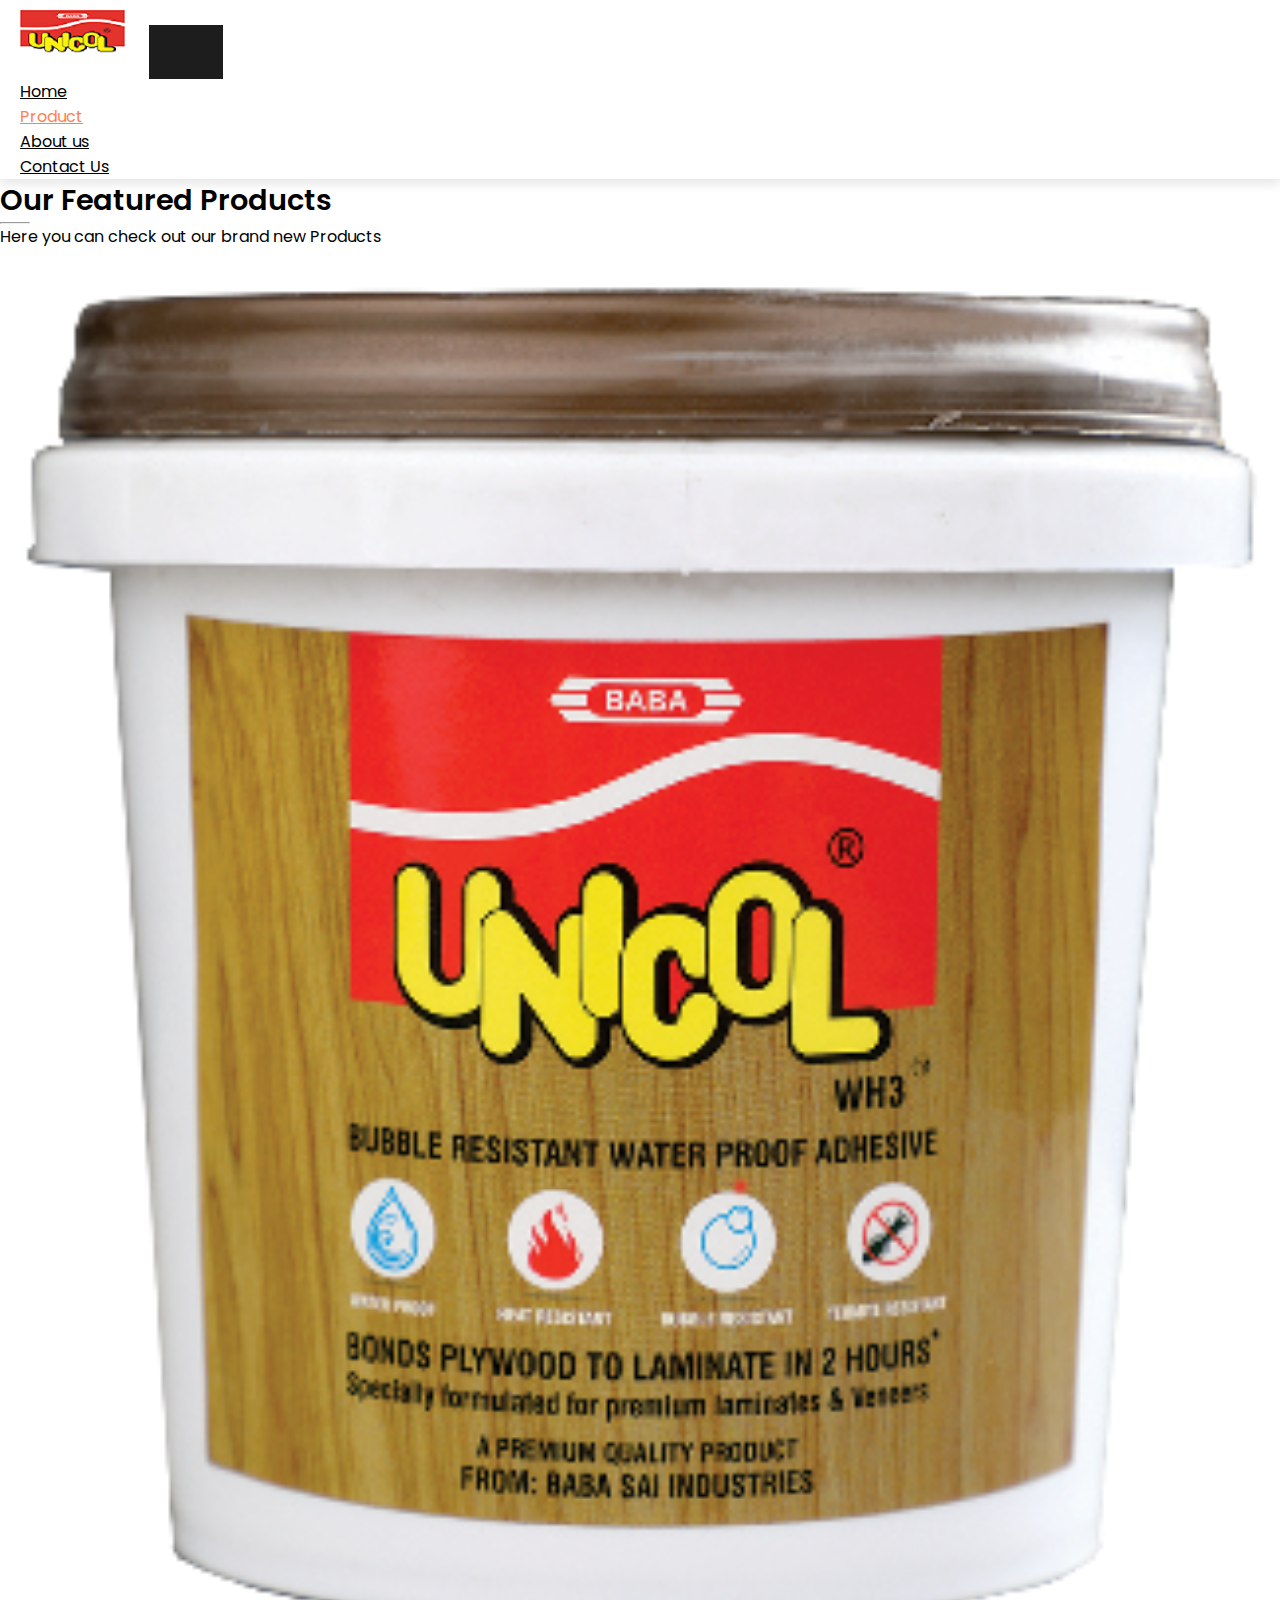
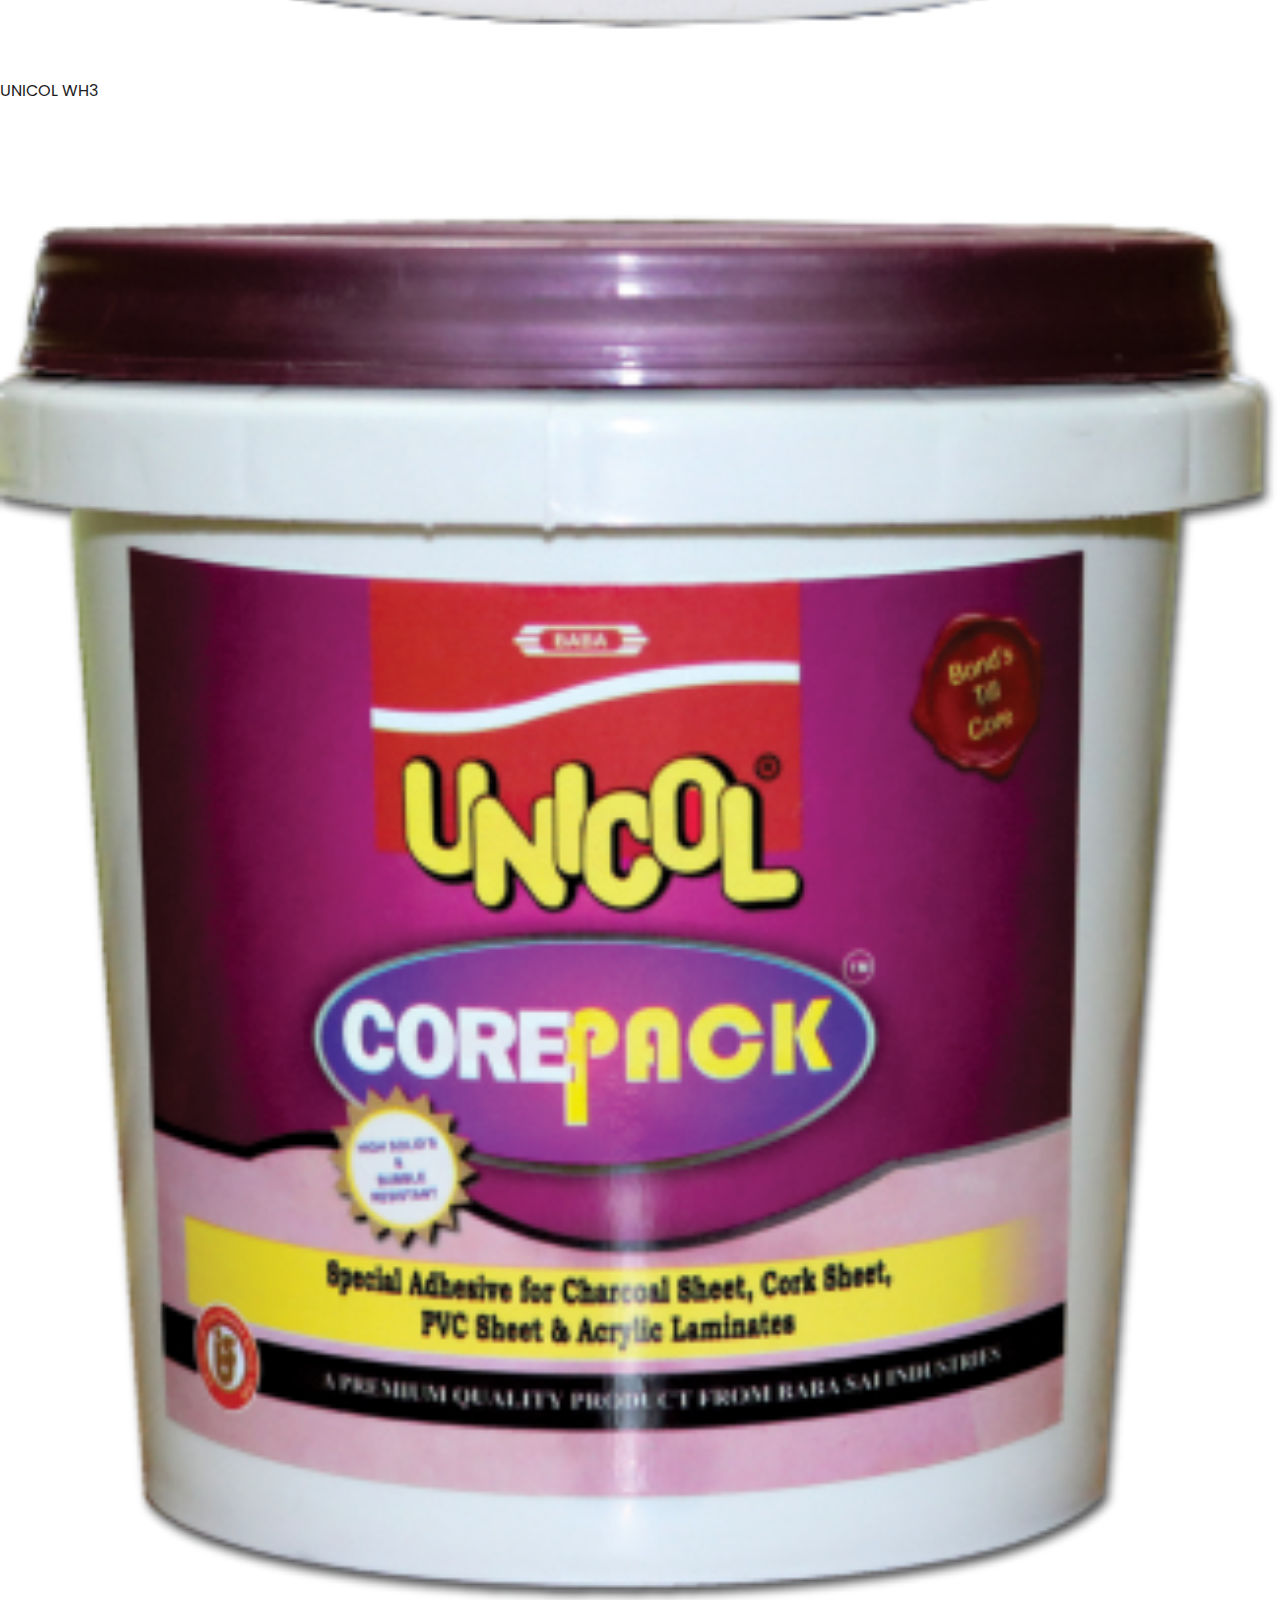
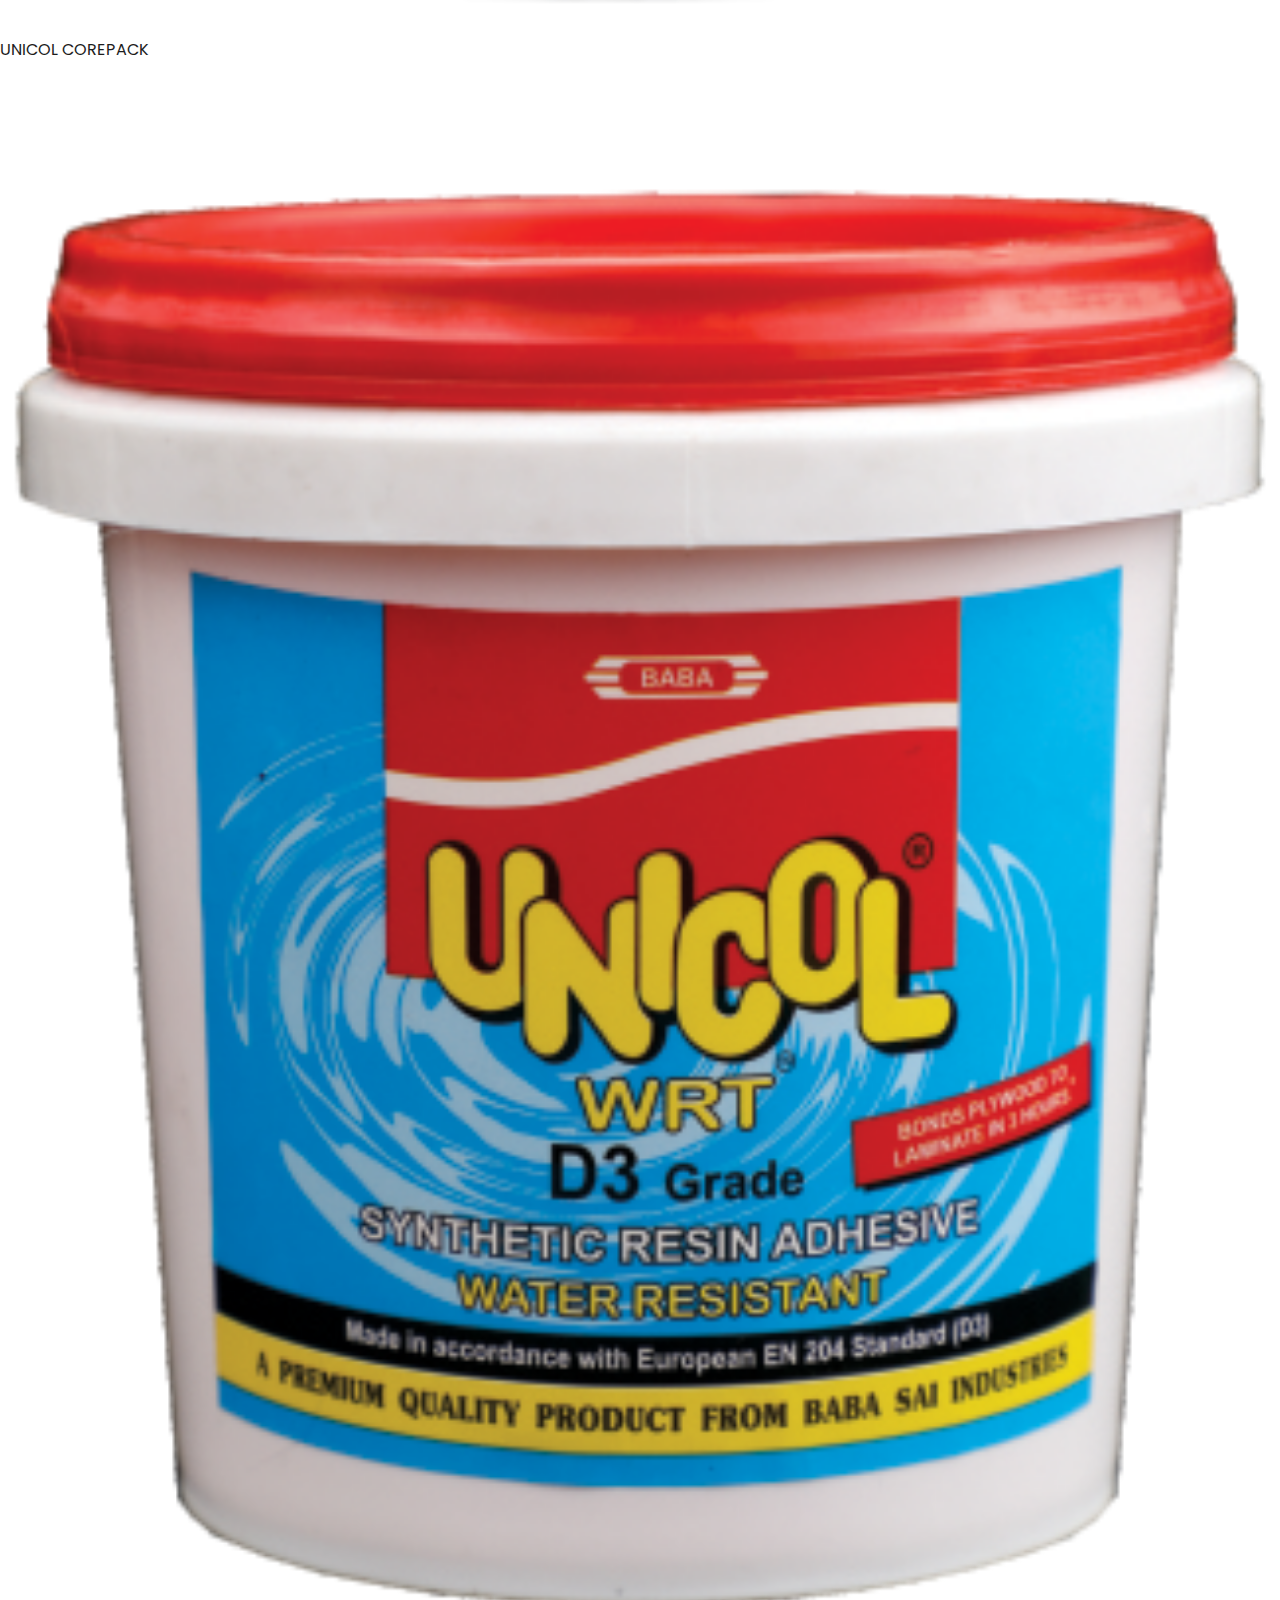
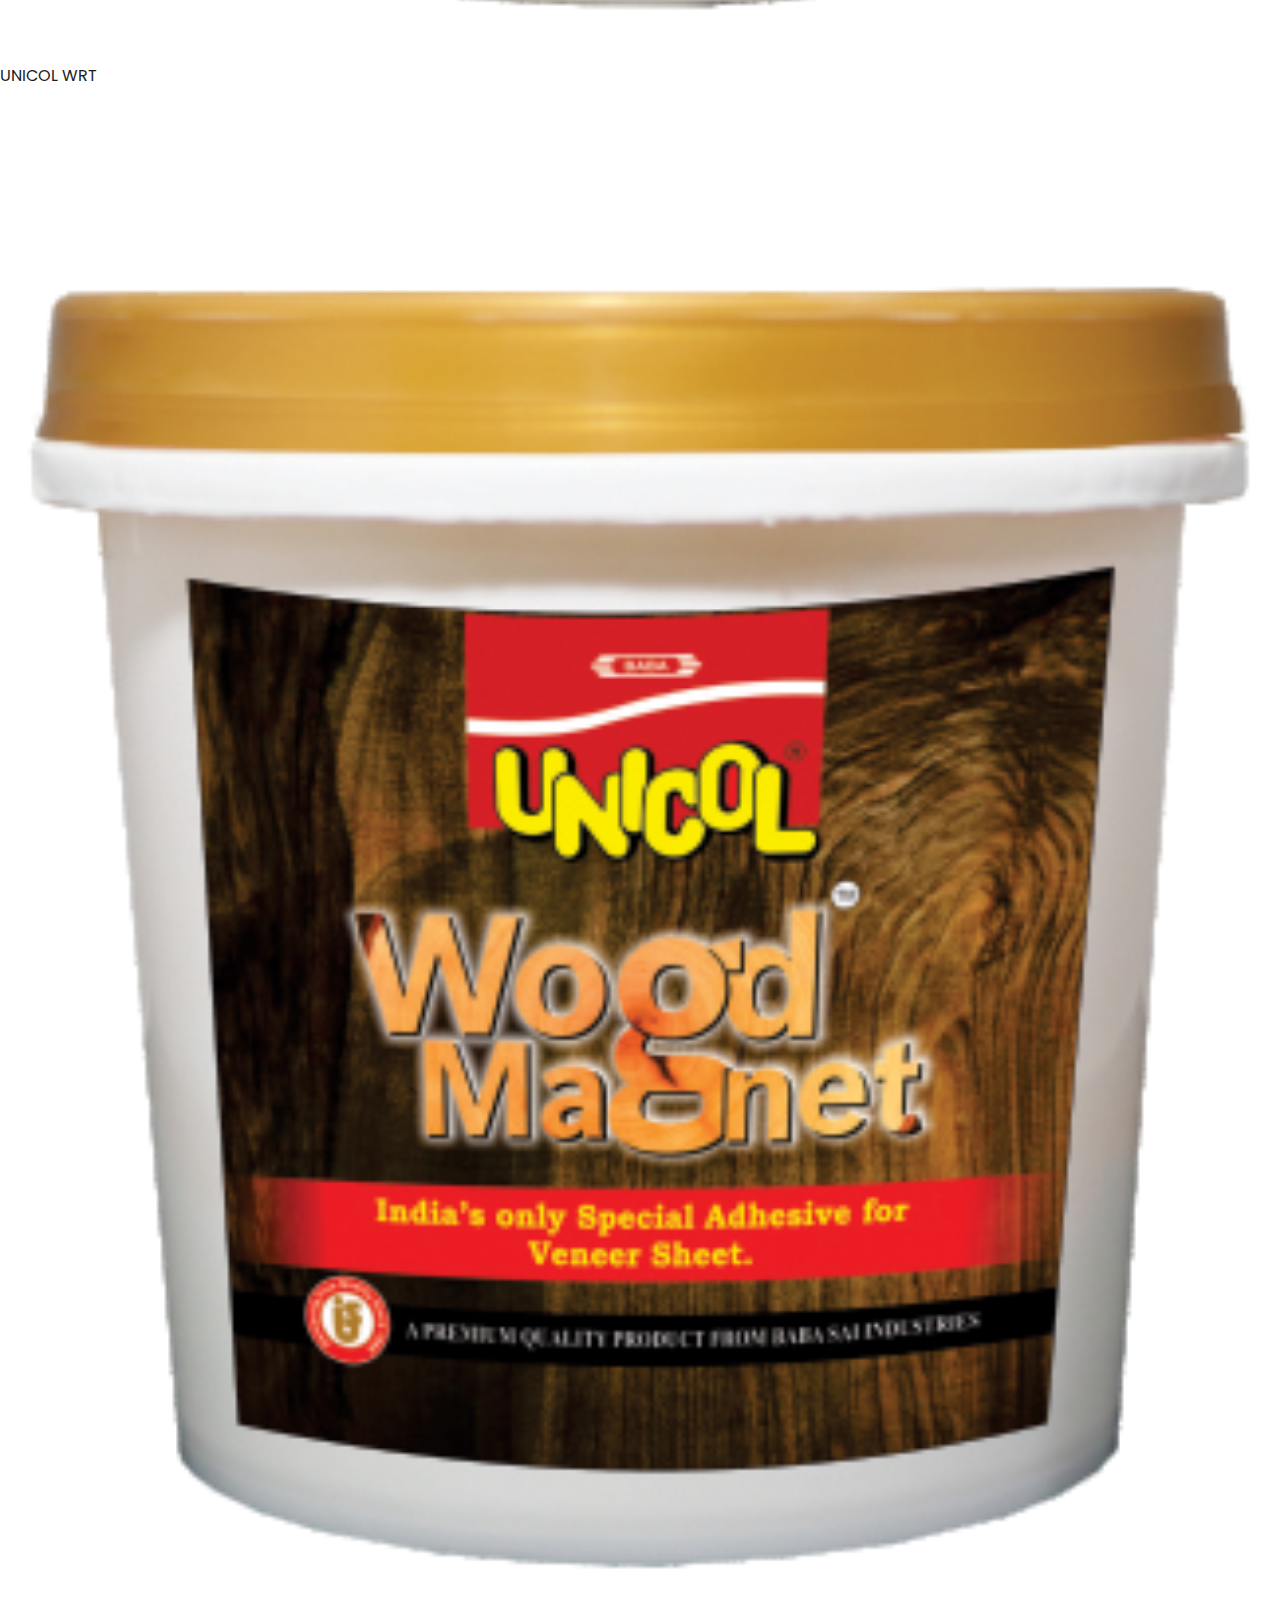
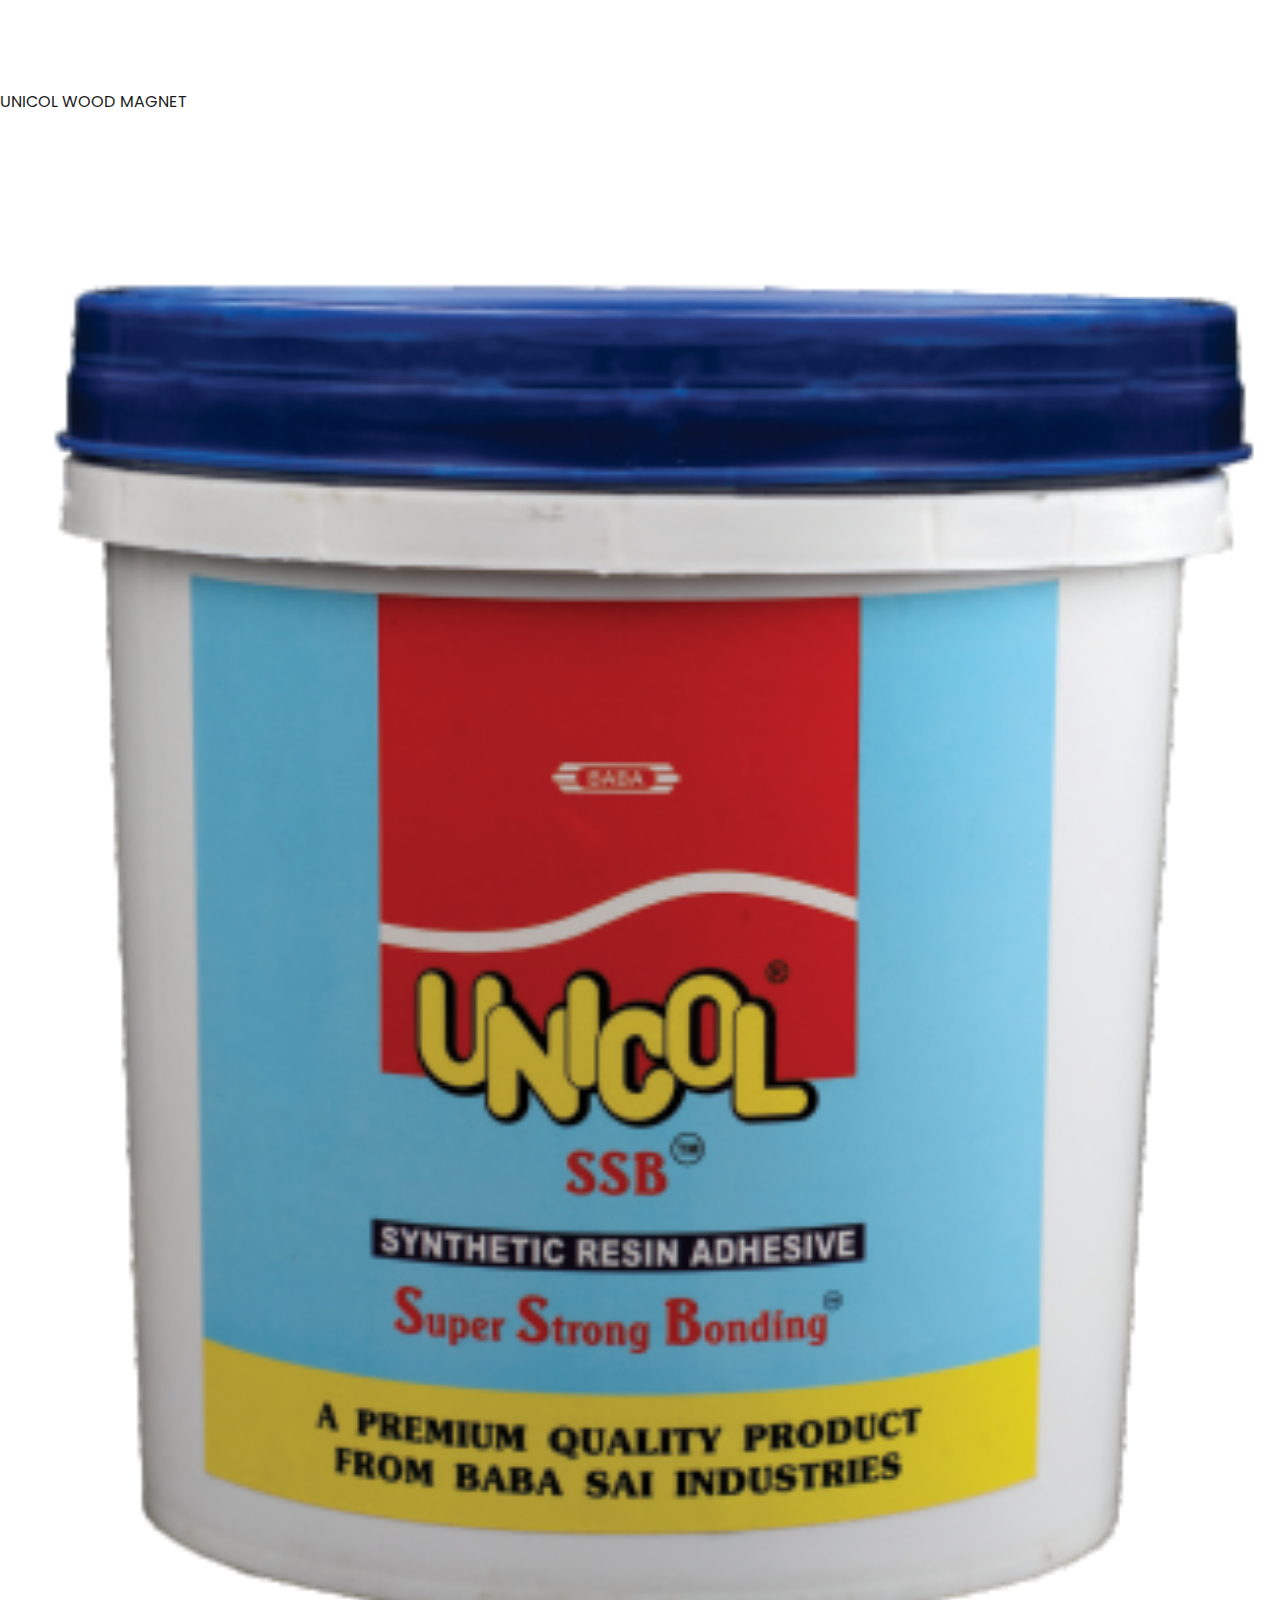
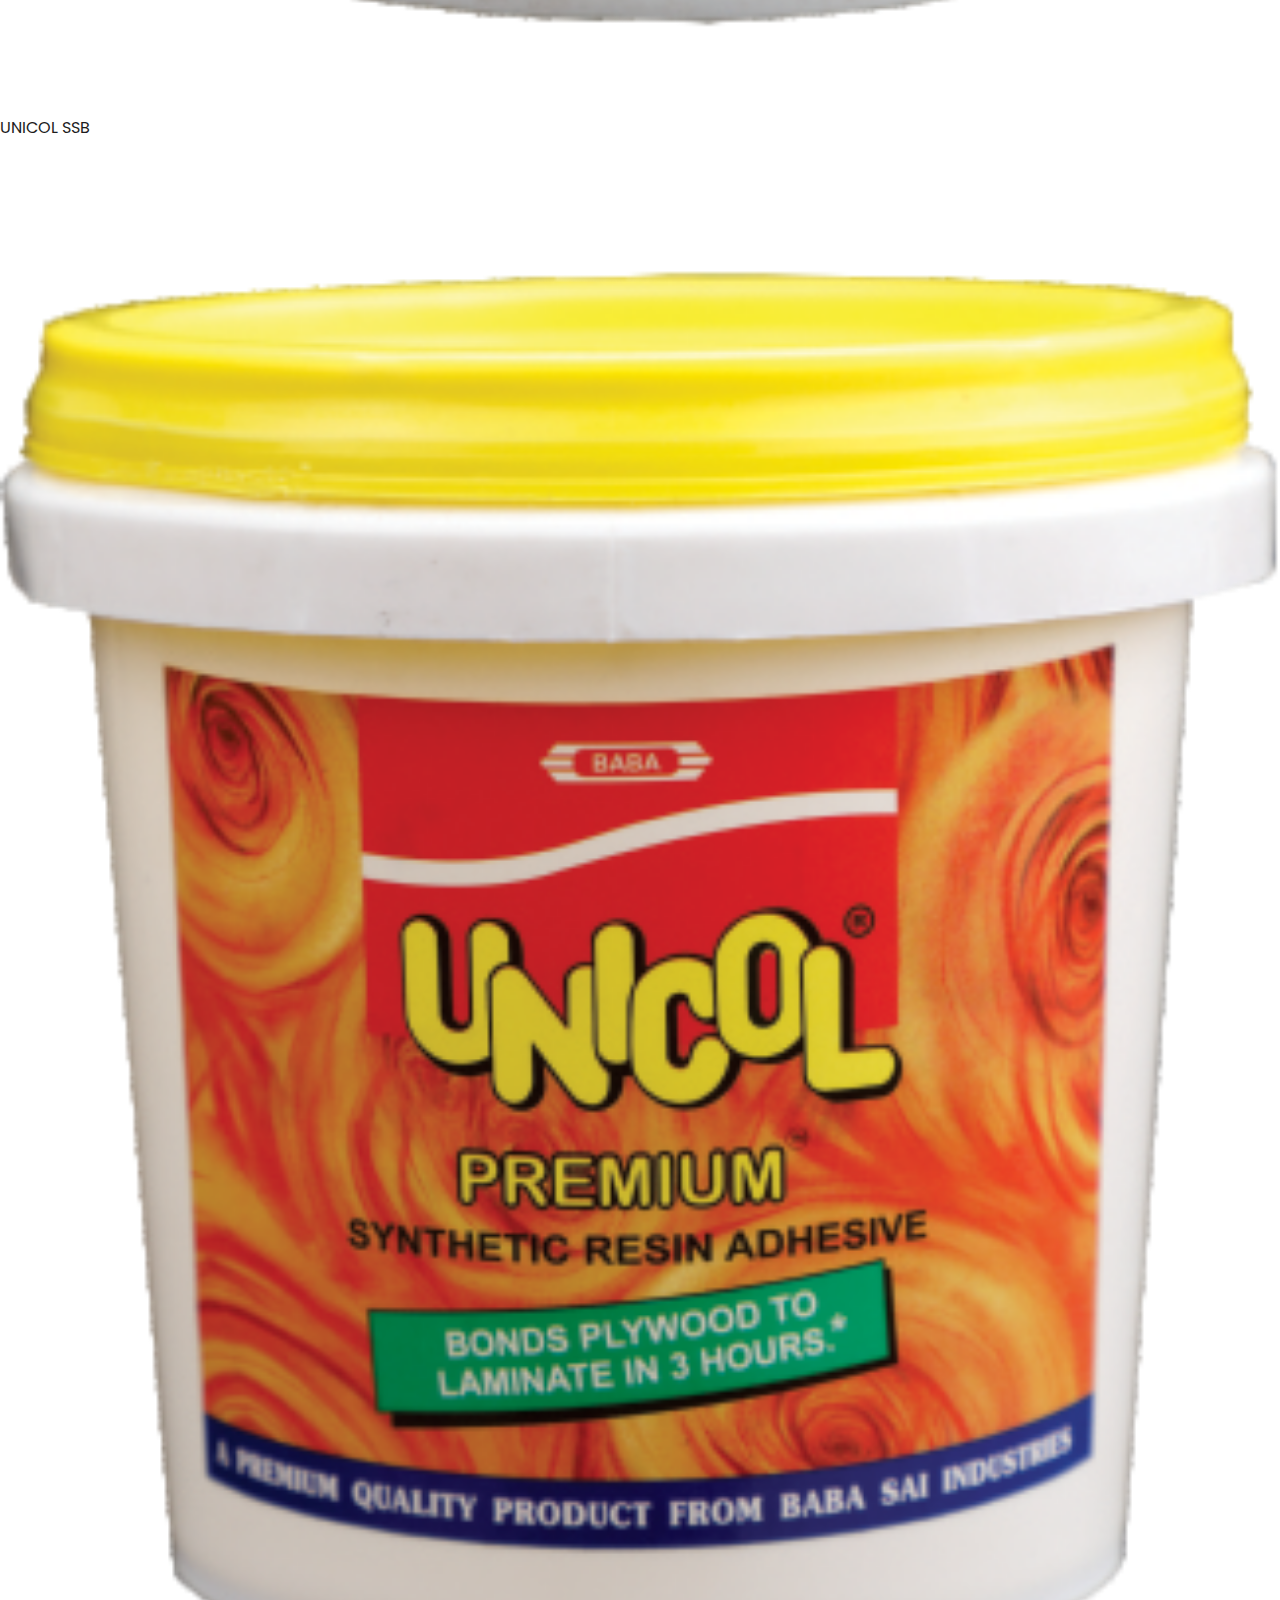
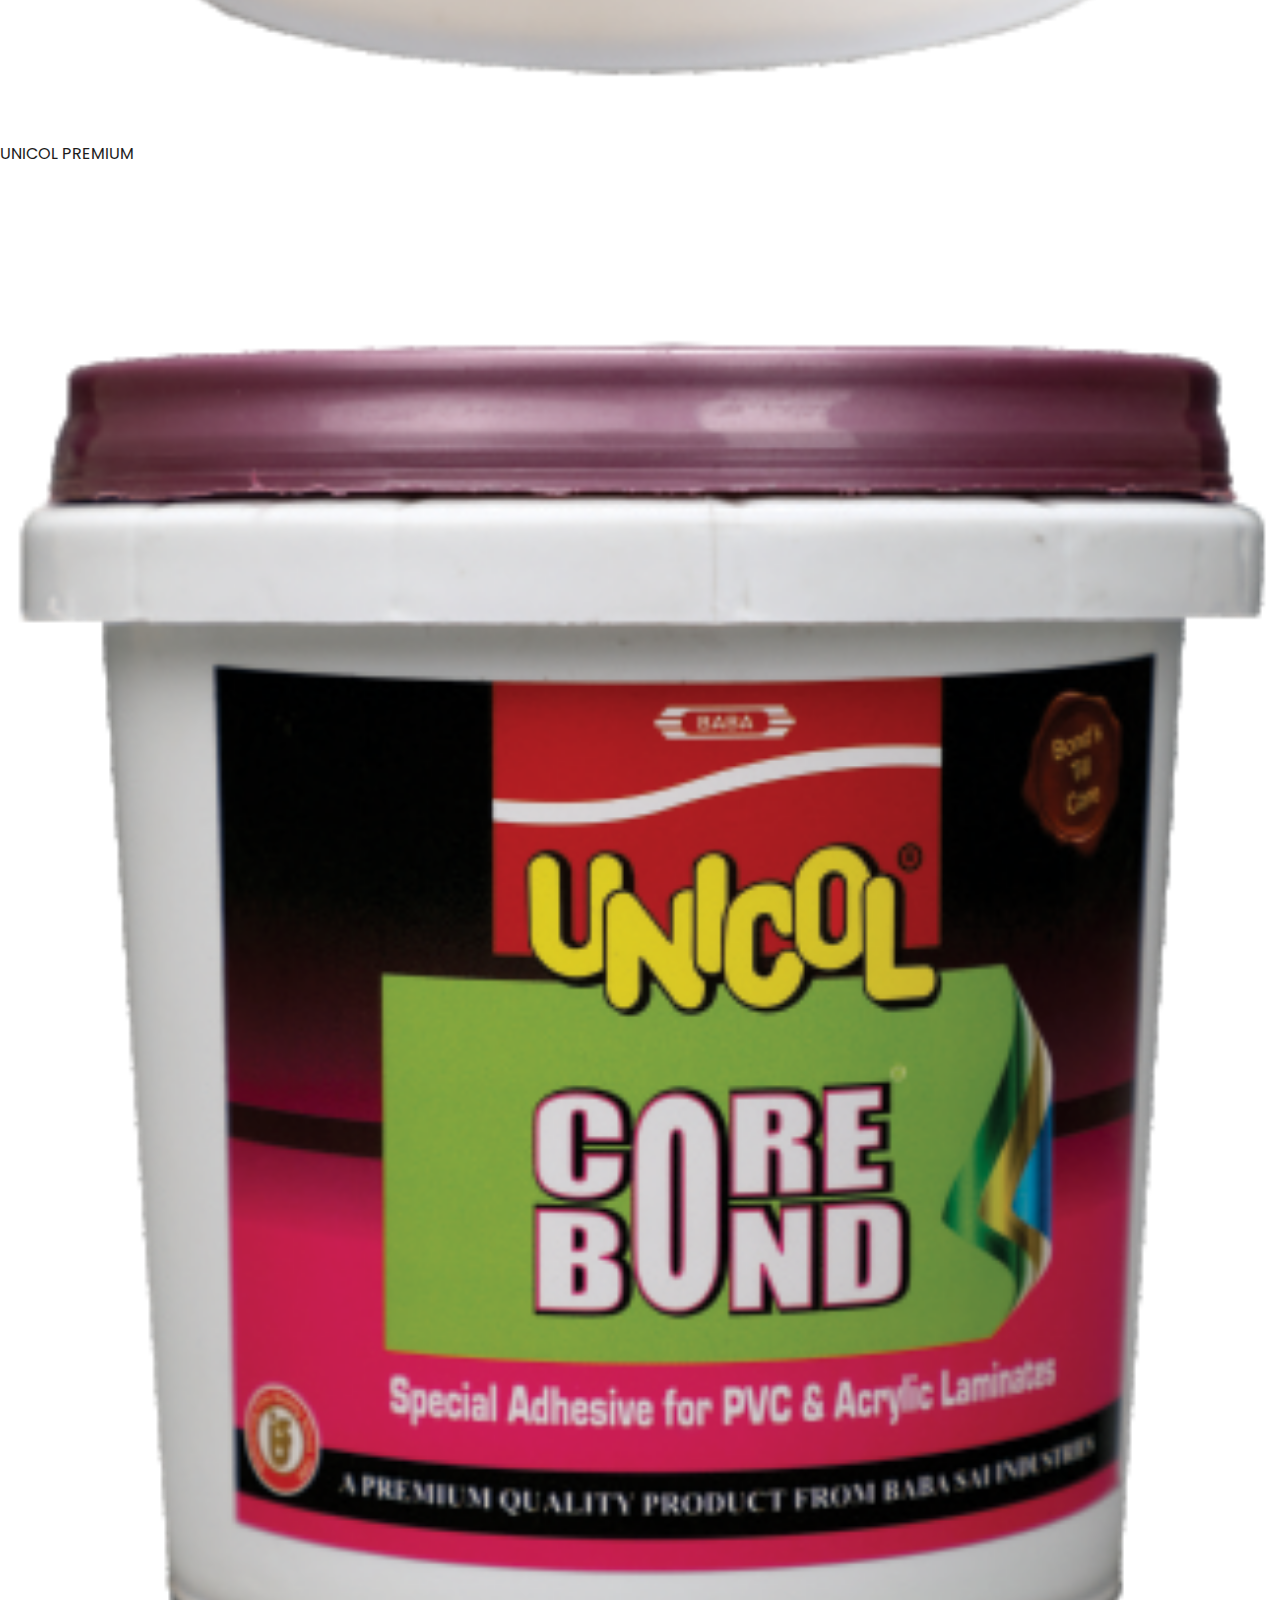
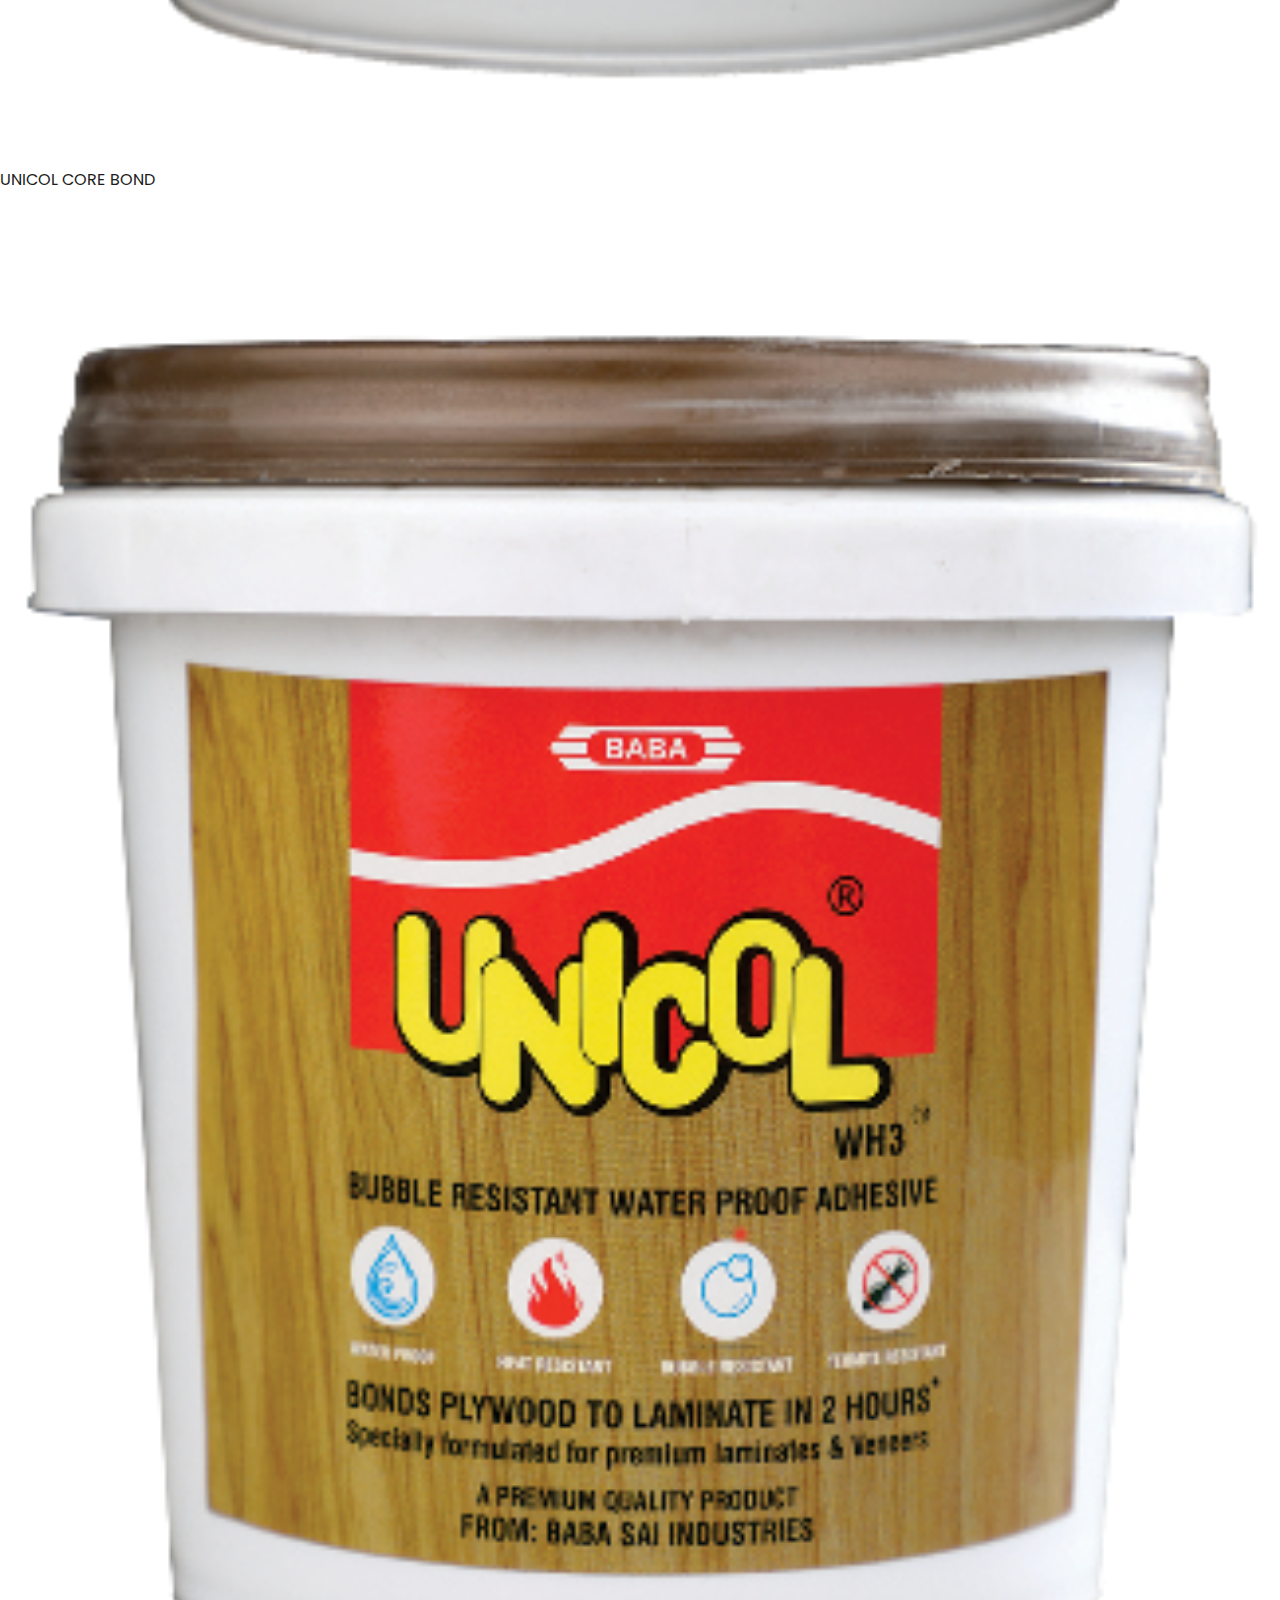
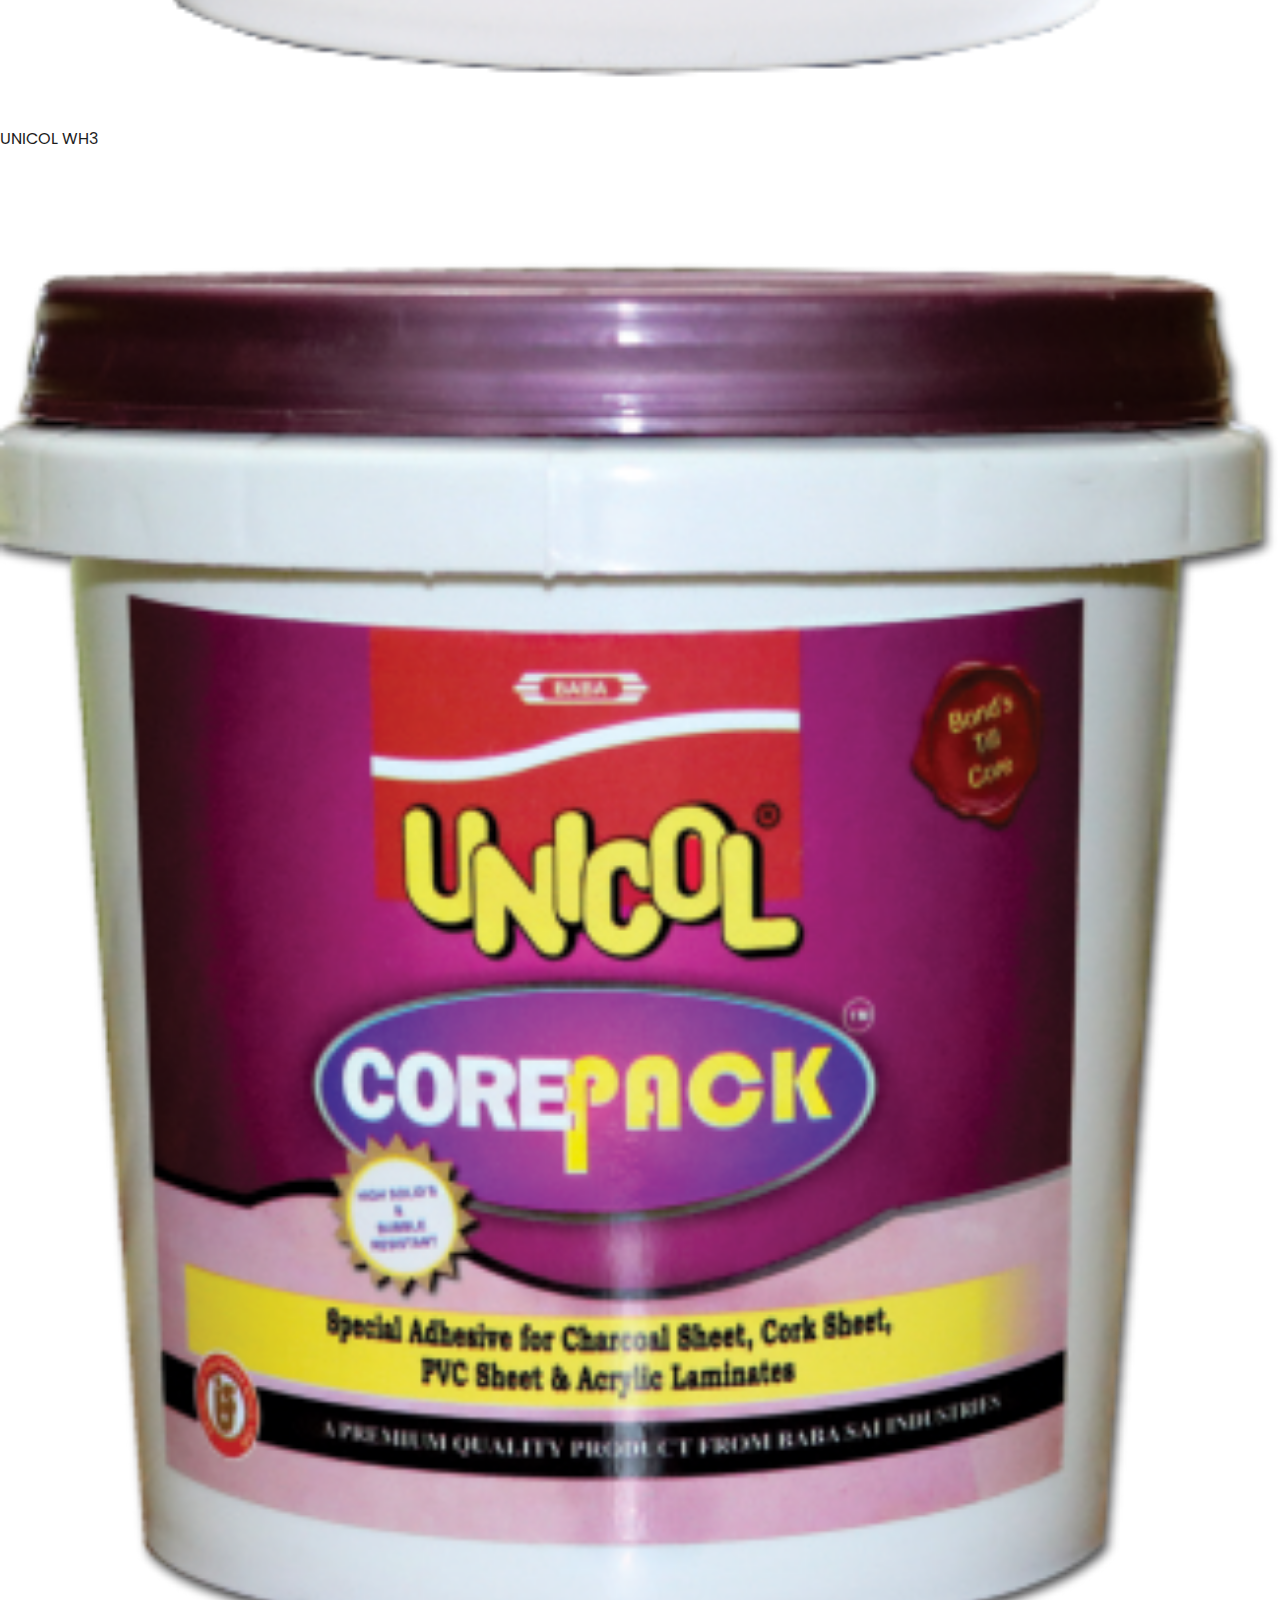
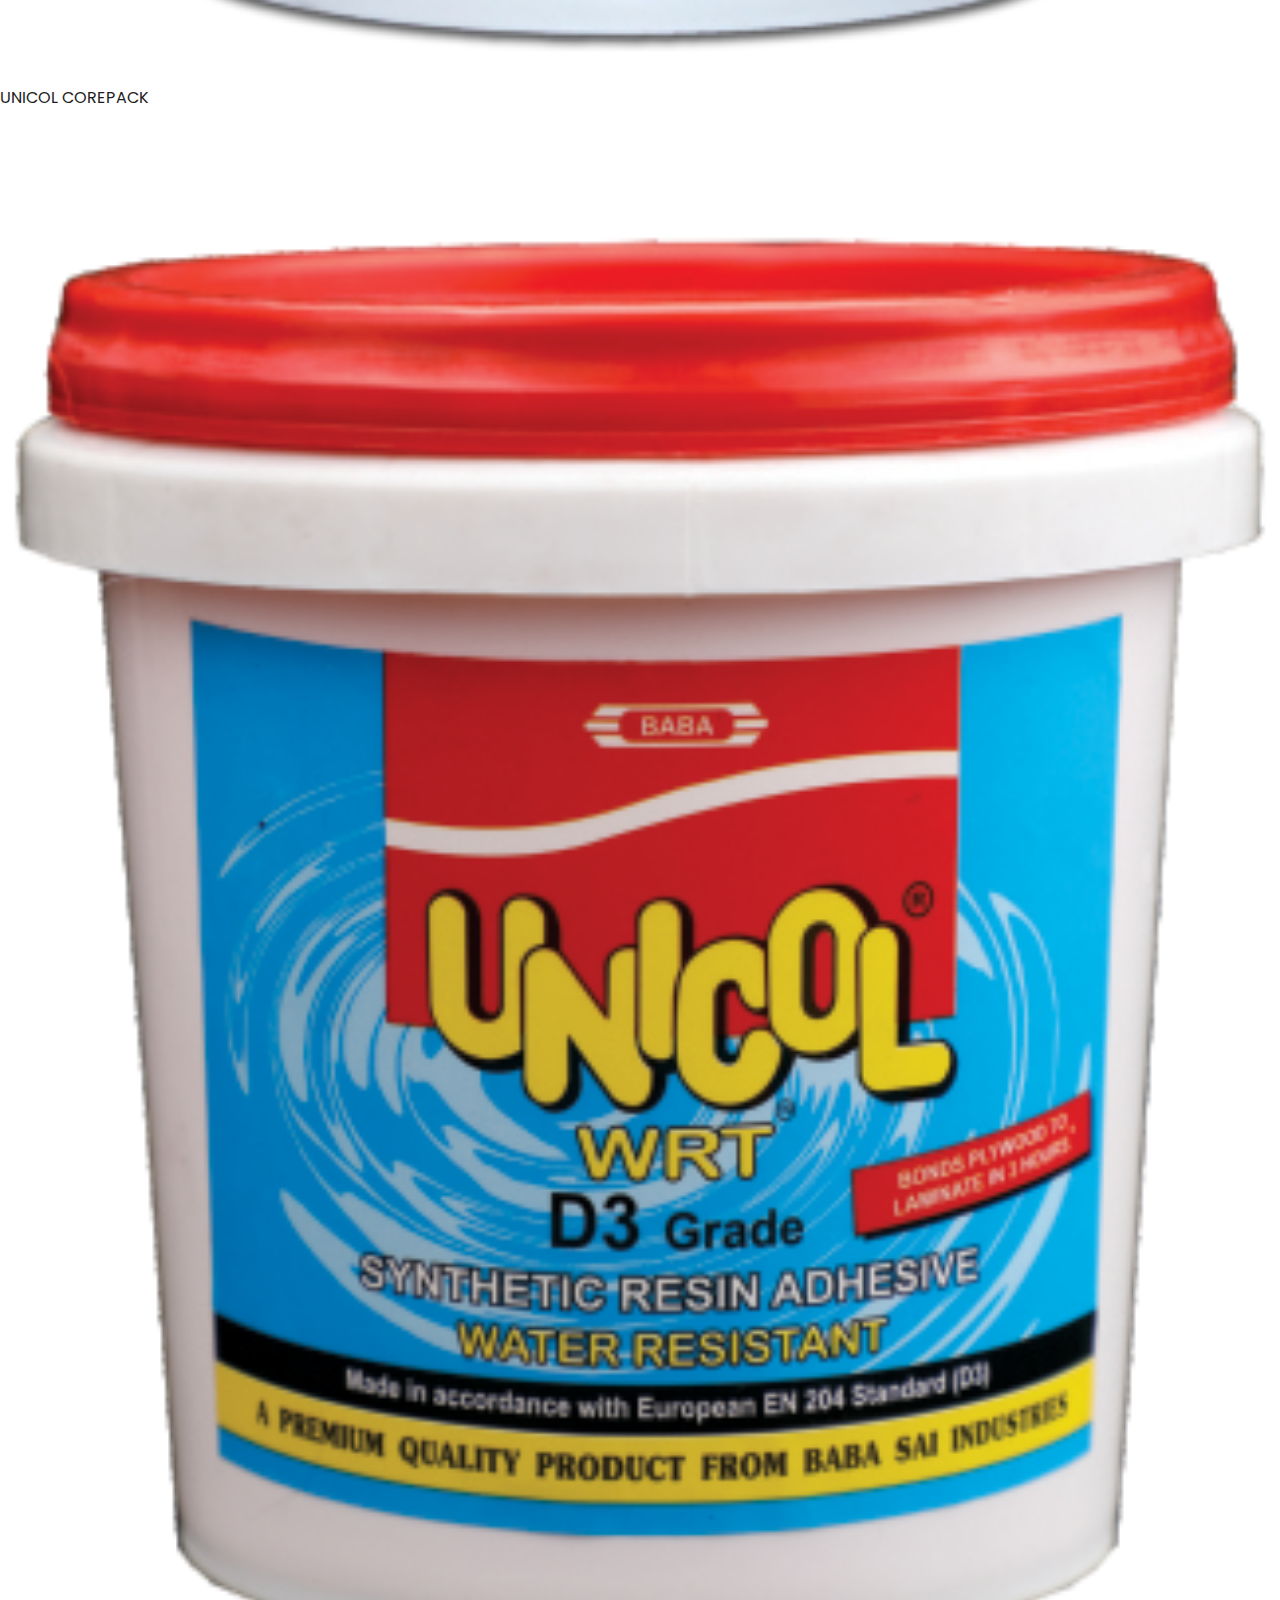
<file: OK/shop.html>
<!DOCTYPE html>
<html lang="en">
<head>
        <meta charset="UTF-8">
        <meta http-equiv="X-UA-Compatible" content="IE=edge">
        <meta name="viewport" content="width=device-width, initial-scale=1.0">
        <title>SHOP</title>
        
        <link rel="stylesheet" href="https://stackpath.bootstrapcdn.com/bootstrap/4.1.3/css/bootstrap.min.css" integrity="sha384-MCw98/SFnGE8fJT3GXwEOngsV7Zt27NXFoaoApmYm81iuXoPkFOJwJ8ERdknLPMO" crossorigin="anonymous">
        
        <link rel="stylesheet" href="https://pro.fontawesome.com/releases/v5.10.0/css/all.css" integrity="sha384-AYmEC3Yw5cVb3ZcuHtOA93w35dYTsvhLPVnYs9eStHfGJvOvKxVfELGroGkvsg+p" crossorigin="anonymous"/>

        <link rel="stylesheet" href="css/style.css">
        
        <style>
            
            .product img{
                width: 100%;
                height: auto;
                box-sizing: border-box;
                object-fit: cover;

            }

            #Featured > div.row.mx-auto.container > nav > ul > li.page-item.active > a{
                background-color: black;
            }
            #Featured > div.row.mx-auto.container > nav > ul > li:nth-child(n):hover>a{
                background-color: coral;
                color: white;
            }

            .pagination a{
                color: black;
            }
             
        </style>
</head>
<body>

    <!--NAVIGATION-->
    <nav class="navbar navbar-expand-lg navbar-light bg-white py-3 fixed-top">
        <div class="container">
          <img src="img/logo4.png" alt="">
          <button class="navbar-toggler" type="button" data-bs-toggle="collapse" data-bs-target="#navbarSupportedContent" aria-controls="navbarSupportedContent" aria-expanded="false" aria-label="Toggle navigation">
            <span><i id ="bar" class="fas fa-bars"></i></span>
          </button>
          <div class="collapse navbar-collapse" id="navbarSupportedContent">
            <ul class="navbar-nav ml-auto">
             
              <li class="nav-item">
                <a class="nav-link" href="index.html">Home</a>
              </li>

              <li class="nav-item">
                <a class="nav-link active" href="shop.html">Product</a>
              </li>

              <li class="nav-item">
                <a class="nav-link" href="about.html">About us</a>
              </li>
<!-- 
              <li class="nav-item">
                <a class="nav-link" href="#">About us</a>
              </li> -->

              <li class="nav-item">
                <a class="nav-link" href="contact.html">Contact Us</a>
              </li>

              <!-- <li class="nav-item">
                <i class="fas fa-search"></i>
                <a href="cart.html"><i class="fas fa-shopping-cart"></i></a>
              </li> -->
             
          </div>
        </div>
      </nav>

      <section id ="Featured" class="my-5 py-5">
        <div class="container mt-5 py-5">
          <h2 class="font-weight-bold">Our Featured Products</h2> 
          <hr>
          <p>Here you can check out our brand new Products</p>
        </div>
      <div class="row mx-auto container">
      <div onclick="window.location.href='UNICOL WH3.html';"class="product text-center col-lg-3 col-md-4 col-12">
      <img class="img-fluid mb-3" src="img/Box 1.png" alt="">
      <div class= "star">
              <i class="fas fa-star"></i>
              <i class="fas fa-star"></i>
              <i class="fas fa-star"></i>
              <i class="fas fa-star"></i>
              <i class="fas fa-star"></i>
      </div>
          <h5 class="product name">UNICOL WH3</h5>
      
          <button class="buy-button">Buy now</button>
      </div>
      <div onclick="window.location.href='UNICOLCOREPACK.html'; "class="product text-center col-lg-3 col-md-4 col-12">
      <img class="img-fluid mb-3" src="img/Box 2.png" alt="">
      <div class= "star">
            <i class="fas fa-star"></i>
            <i class="fas fa-star"></i>
            <i class="fas fa-star"></i>
            <i class="fas fa-star"></i>
            <i class="fas fa-star"></i>
      </div>
      <h5 class="product name">UNICOL COREPACK </h5>

      <button class="buy-button">Buy now</button>
      </div>
      <div onclick="window.location.href='UNICOLWRT.html';"class="product text-center col-lg-3 col-md-4 col-12">
      <img class="img-fluid mb-3" src="img/Box 3.png" alt="">
      <div class= "star">
          <i class="fas fa-star"></i>
          <i class="fas fa-star"></i>
          <i class="fas fa-star"></i>
          <i class="fas fa-star"></i>
          <i class="fas fa-star"></i>
      </div>
      <h5 class="product name">UNICOL WRT</h5>
  
      <button class="buy-button">Buy now</button>
    </div>
    <div onclick="window.location.href='UNICOLWOODMAGNET.html';"class="product text-center col-lg-3 col-md-4 col-12">
      <img class="img-fluid mb-3" src="img/Box 4.png" alt="">
      <div class= "star">
        <i class="fas fa-star"></i>
        <i class="fas fa-star"></i>
        <i class="fas fa-star"></i>
        <i class="fas fa-star"></i>
    </div>
    <h5 class="product name">UNICOL WOOD MAGNET</h5>
    <button class="buy-button">Buy now</button>
    </div>
    <div onclick="window.location.href='UNICOLSSB.html';"class="product text-center col-lg-3 col-md-4 col-12">
        <img class="img-fluid mb-3" src="img/Box 5.png" alt="">
        <div class= "star">
                <i class="fas fa-star"></i>
                <i class="fas fa-star"></i>
                <i class="fas fa-star"></i>
                <i class="fas fa-star"></i>
                <i class="fas fa-star"></i>
        </div>
            <h5 class="product name">UNICOL SSB</h5>
        
            <button class="buy-button">Buy now</button>
        </div>
        <div onclick="window.location.href='UNICOLPREMIUM.html';"class="product text-center col-lg-3 col-md-4 col-12">
        <img class="img-fluid mb-3" src="img/Box 6.png" alt="">
        <div class= "star">
              <i class="fas fa-star"></i>
              <i class="fas fa-star"></i>
              <i class="fas fa-star"></i>
              <i class="fas fa-star"></i>
              <i class="fas fa-star"></i>
        </div>
        <h5 class="product name">UNICOL PREMIUM</h5>
    
        <button class="buy-button">Buy now</button>
        </div>
        <div onclick="window.location.href='UNICOLCOREBOND.html';"class="product text-center col-lg-3 col-md-4 col-12">
        <img class="img-fluid mb-3" src="img/Box 7.png" alt="">
        <div class= "star">
            <i class="fas fa-star"></i>
            <i class="fas fa-star"></i>
            <i class="fas fa-star"></i>
            <i class="fas fa-star"></i>
            <i class="fas fa-star"></i>
        </div>
        <h5 onclick="window.location.href='UNICOL CORE BOND.html';"class="product name">UNICOL CORE BOND</h5>
    
        <button class="buy-button">Buy now</button>
      </div>
      <div onclick="window.location.href='UNICOLCOREBOND.html';"class="product text-center col-lg-3 col-md-4 col-12">
        <img class="img-fluid mb-3" src="img/Box 1.png" alt="">
        <div class= "star">
          <i class="fas fa-star"></i>
          <i class="fas fa-star"></i>
          <i class="fas fa-star"></i>
          <i class="fas fa-star"></i>
      </div>
      <h5 class="product name">UNICOL WH3</h5>
  
      <button class="buy-button">Buy now</button>
      </div>
      <div class="product text-center col-lg-3 col-md-4 col-12">
        <img class="img-fluid mb-3" src="img/Box 2.png" alt="">
        <div class= "star">
                <i class="fas fa-star"></i>
                <i class="fas fa-star"></i>
                <i class="fas fa-star"></i>
                <i class="fas fa-star"></i>
                <i class="fas fa-star"></i>
        </div>
            <h5 class="product name">UNICOL COREPACK</h5>
        
            <button class="buy-button">Buy now</button>
        </div>
        <div class="product text-center col-lg-3 col-md-4 col-12">
        <img class="img-fluid mb-3" src="img/Box 3.png" alt="">
        <div class= "star">
              <i class="fas fa-star"></i>
              <i class="fas fa-star"></i>
              <i class="fas fa-star"></i>
              <i class="fas fa-star"></i>
              <i class="fas fa-star"></i>
        </div>
        <h5 class="product name">UNICOL WRT</h5>
    
        <button class="buy-button">Buy now</button>
        </div>
        <div class="product text-center col-lg-3 col-md-4 col-12">
        <img class="img-fluid mb-3" src="img/Box 4.png" alt="">
        <div class= "star">
            <i class="fas fa-star"></i>
            <i class="fas fa-star"></i>
            <i class="fas fa-star"></i>
            <i class="fas fa-star"></i>
            <i class="fas fa-star"></i>
        </div>
        <h5 class="product name">UNICOL WOOD MAGNET</h5>
    
        <button class="buy-button">Buy now</button>
      </div>
      <div class="product text-center col-lg-3 col-md-4 col-12">
        <img class="img-fluid mb-3" src="img/Box 5.png" alt="">
        <div class= "star">
          <i class="fas fa-star"></i>
          <i class="fas fa-star"></i>
          <i class="fas fa-star"></i>
          <i class="fas fa-star"></i>
      </div>
      <h5 class="product name">UNICOL SSB</h5>
  
      <button class="buy-button">Buy now</button>
      </div>
      <div class="product text-center col-lg-3 col-md-4 col-12">
        <img class="img-fluid mb-3" src="img/Box 6.png" alt="">
        <div class= "star">
                <i class="fas fa-star"></i>
                <i class="fas fa-star"></i>
                <i class="fas fa-star"></i>
                <i class="fas fa-star"></i>
                <i class="fas fa-star"></i>
        </div>
            <h5 class="product name">UNICOL PREMIUM</h5>
        
            <button class="buy-button">Buy now</button>
        </div>
        <div class="product text-center col-lg-3 col-md-4 col-12">
        <img class="img-fluid mb-3" src="img/Box 7.png" alt="">
        <div class= "star">
              <i class="fas fa-star"></i>
              <i class="fas fa-star"></i>
              <i class="fas fa-star"></i>
              <i class="fas fa-star"></i>
              <i class="fas fa-star"></i>
        </div>
        <h5 class="product name">UNICOL COREBOND</h5>
    
        <button class="buy-button">Buy now</button>
        </div>
        <div class="product text-center col-lg-3 col-md-4 col-12">
        <img class="img-fluid mb-3" src="img/Box 1.png" alt="">
        <div class= "star">
            <i class="fas fa-star"></i>
            <i class="fas fa-star"></i>
            <i class="fas fa-star"></i>
            <i class="fas fa-star"></i>
            <i class="fas fa-star"></i>
        </div>
        <h5 class="product name">UNICOL WH3</h5>
    
        <button class="buy-button">Buy now</button>
      </div>
      <div class="product text-center col-lg-3 col-md-4 col-12">
        <img class="img-fluid mb-3" src="img/Box 2.png" alt="">
        <div class= "star">
          <i class="fas fa-star"></i>
          <i class="fas fa-star"></i>
          <i class="fas fa-star"></i>
          <i class="fas fa-star"></i>
      </div>
      <h5 class="product name">UNICOL COREPACK</h5>
  
      <button class="buy-button">Buy now</button>
      </div>
      <div class="product text-center col-lg-3 col-md-4 col-12">
        <img class="img-fluid mb-3" src="img/Box 3.png" alt="">
        <div class= "star">
                <i class="fas fa-star"></i>
                <i class="fas fa-star"></i>
                <i class="fas fa-star"></i>
                <i class="fas fa-star"></i>
                <i class="fas fa-star"></i>
        </div>
            <h5 class="product name">UNICOL WRT </h5>
        
            <button class="buy-button">Buy now</button>
        </div>
        <div class="product text-center col-lg-3 col-md-4 col-12">
        <img class="img-fluid mb-3" src="img/Box 4.png" alt="">
        <div class= "star">
              <i class="fas fa-star"></i>
              <i class="fas fa-star"></i>
              <i class="fas fa-star"></i>
              <i class="fas fa-star"></i>
              <i class="fas fa-star"></i>
        </div>
        <h5 class="product name">UNICOL WOOD MAGNET</h5>
    
        <button class="buy-button">Buy now</button>
        </div>
        <div class="product text-center col-lg-3 col-md-4 col-12">
        <img class="img-fluid mb-3" src="img/Box 5.png" alt="">
        <div class= "star">
            <i class="fas fa-star"></i>
            <i class="fas fa-star"></i>
            <i class="fas fa-star"></i>
            <i class="fas fa-star"></i>
            <i class="fas fa-star"></i>
        </div>
        <h5 class="product name">UNICOL SSB</h5>
    
        <button class="buy-button">Buy now</button>
      </div>
      <div class="product text-center col-lg-3 col-md-4 col-12">
        <img class="img-fluid mb-3" src="img/Box 6.png" alt="">
        <div class= "star">
          <i class="fas fa-star"></i>
          <i class="fas fa-star"></i>
          <i class="fas fa-star"></i>
          <i class="fas fa-star"></i>
      </div>
      <h5 class="product name">UNICOL PREMIUM</h5>
  
      <button class="buy-button">Buy now</button>
      </div>

      <nav aria-label="...">
        <ul class="pagination mt-5">
          <li class="page-item disabled">
            <a class="page-link">Previous</a>
          </li>
          <li class="page-item active"><a class="page-link" href="#">1</a></li>
          <li class="page-item" aria-current="page">
            <a class="page-link" href="#">2</a>
          </li>
          <li class="page-item"><a class="page-link" href="#">3</a></li>
          <li class="page-item">
            <a class="page-link" href="#">Next</a>
          </li>
        </ul>
      </nav>
      </section>
      
    <footer class="mt-5 py-5">
        <div class="row container mx-auto pt-5">
          <div class="footer-one col-lg-3 col-md-6 col-12">
            <img src="img/logo4.png" alt="">
            <p class="pt-3">The next generation of the web’s favorite icon library + toolkit is now available</p>
          </div>
          <div class="footer-one col-lg-3 col-md-6 col-12 mb-3">
            <h5 class="pb-2">Featured</h5>
            <ul class="text-uppercase list-unstyled">
              <li><a href="#">xyz</a></li>
              <li><a href="#">xyz</a></li>
              <li><a href="#">xyzz</a></li>
              <li><a href="#">xyzz</a></li>
              <li><a href="#">xyzz</a></li>
              <li><a href="#">xyzz</a></li>
              
            </ul>
          </div>
          <div class="footer-one col-lg-3 col-md-6 col-12 mb-3">
            <h5 class="pb-2">Contact Us</h5>
            <div>
              <h6 class="text-uppercase">Address</h6>
              <p>123 STREET NAME, CITY, US</p>
            </div>
            <div>
              <h6 class="text-uppercase">Phone</h6>
              <p>1234567890</p>
            </div>
            <div>
              <h6 class="text-uppercase">Email</h6>
              <p>jaydewwani@gmail.com</p>
            </div>
          </div>

          <div class="social-media"></div>  

                <ul>
                    <h5>SOCIALS</h5>
                    <li><i class="fa fa-facebook"></i><a href="https://www.facebook.com/" id="facebook">Facebook</a></li>
                    <li><i class="fa fa-twitter"></i><a href="https://twitter.com/?lang=en-in" id="twitter">Twitter</a></li>
                    <li><i class="fa fa-instagram"></i><a href="https://www.instagram.com/" id="facebook">Instagram</a></li>
                    <li><i class="fa fa-telegram"></i><a href="https://telegram.org/" id="facebook">Telegram</a></li>
                </ul>
            </div>
        </div>

        <div class="copyright mt-5">
          <div class="row container mx autp">

            <div class="col-lg-3 col-md-6 col-12 mb-4">
              <img src="img/payment.png" alt="">
            </div>
             <div class="col-lg-4 col-md-6 col-12 text-nowrap mb-2">
              <p>Satyam eCommerce 2021 . All Rights Reserved</p>
            </div>
            <div class="col-lg-4 col-md-6 col-12">
              <a href="#"><i class="fab fa-facebook"></i></a>
              <a href="#"><i class="fab fa-twitter"></i></a>
              <a href="#"><i class="fab fa-whatsapp"></i></a>
              <a href="#"><i class="fab fa-linkedin-in"></i></a>
            </div>
          </div>
        </div>
      </footer>

      
    <script src="https://cdn.jsdelivr.net/npm/@popperjs/core@2.10.2/dist/umd/popper.min.js" integrity="sha384-7+zCNj/IqJ95wo16oMtfsKbZ9ccEh31eOz1HGyDuCQ6wgnyJNSYdrPa03rtR1zdB" crossorigin="anonymous"></script>
    <script src="https://cdn.jsdelivr.net/npm/bootstrap@5.1.3/dist/js/bootstrap.min.js" integrity="sha384-QJHtvGhmr9XOIpI6YVutG+2QOK9T+ZnN4kzFN1RtK3zEFEIsxhlmWl5/YESvpZ13" crossorigin="anonymous"></script>

</body>
</html>
</file>
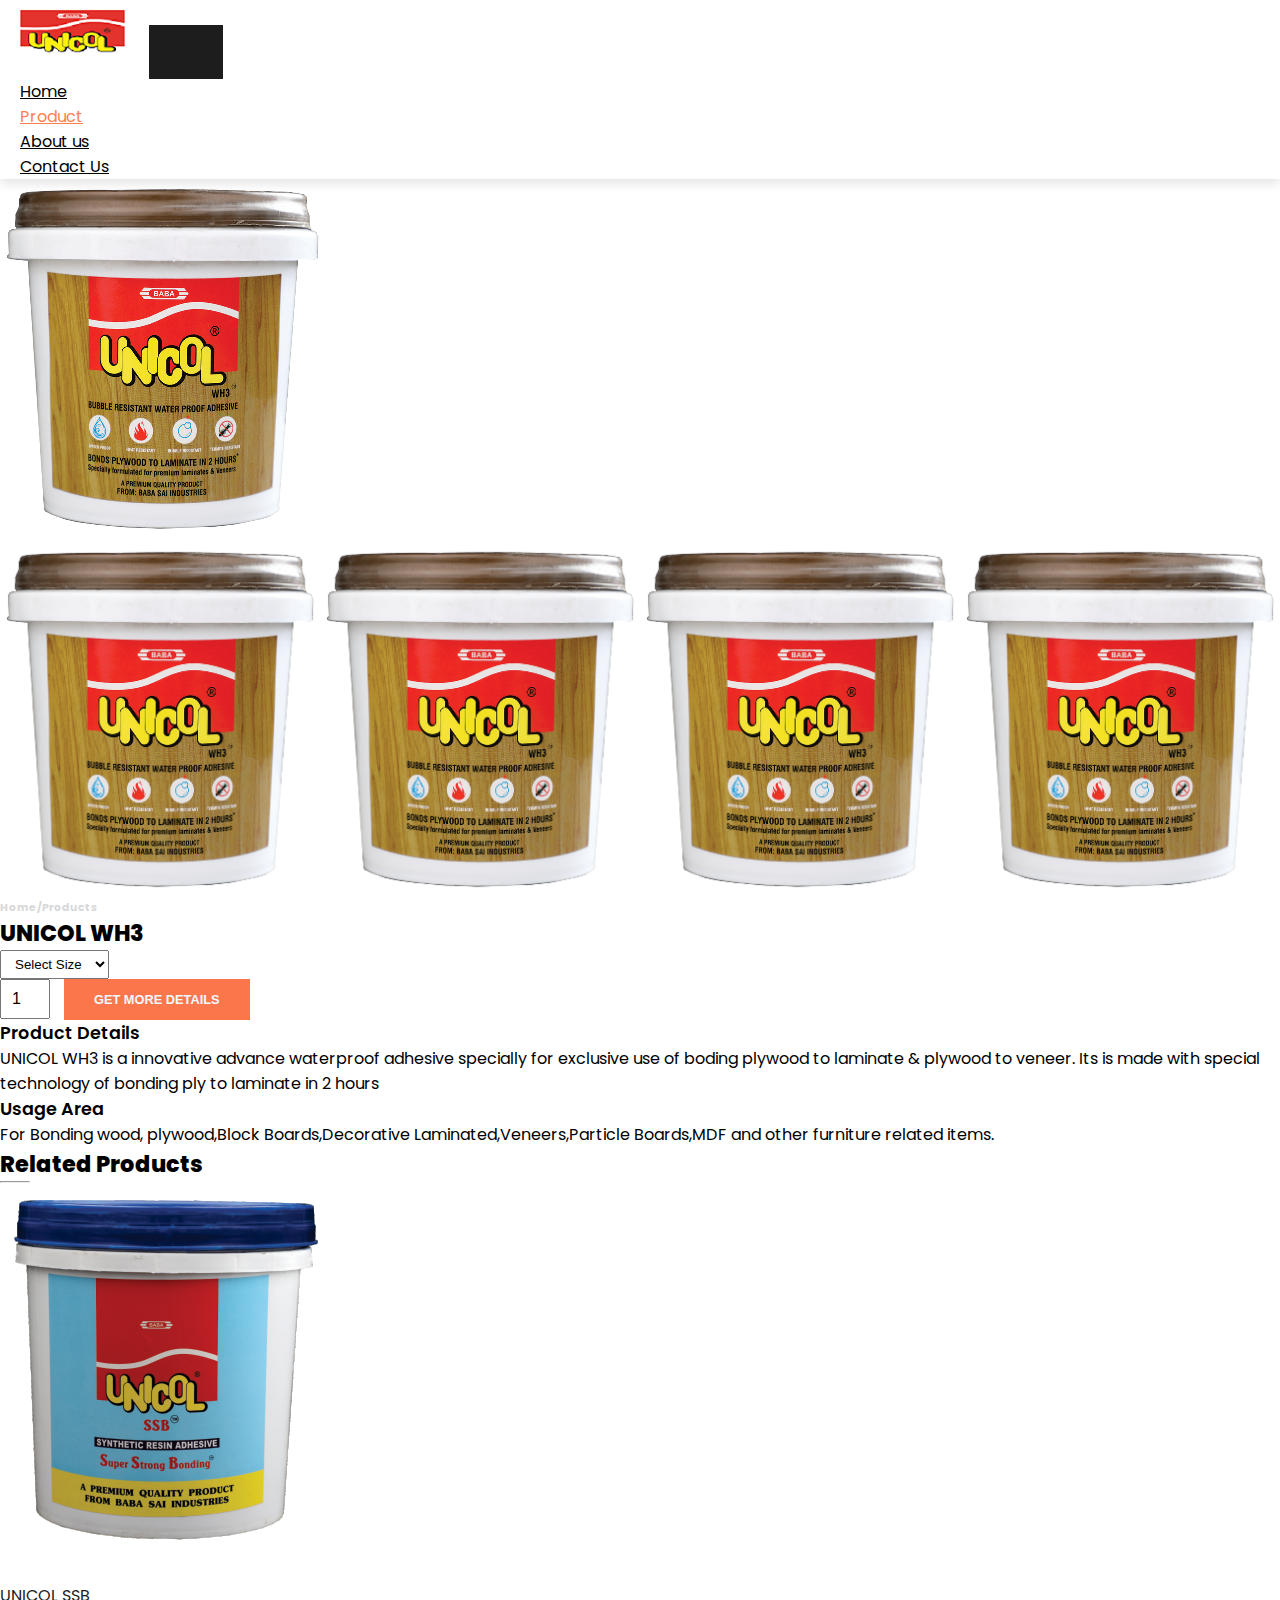
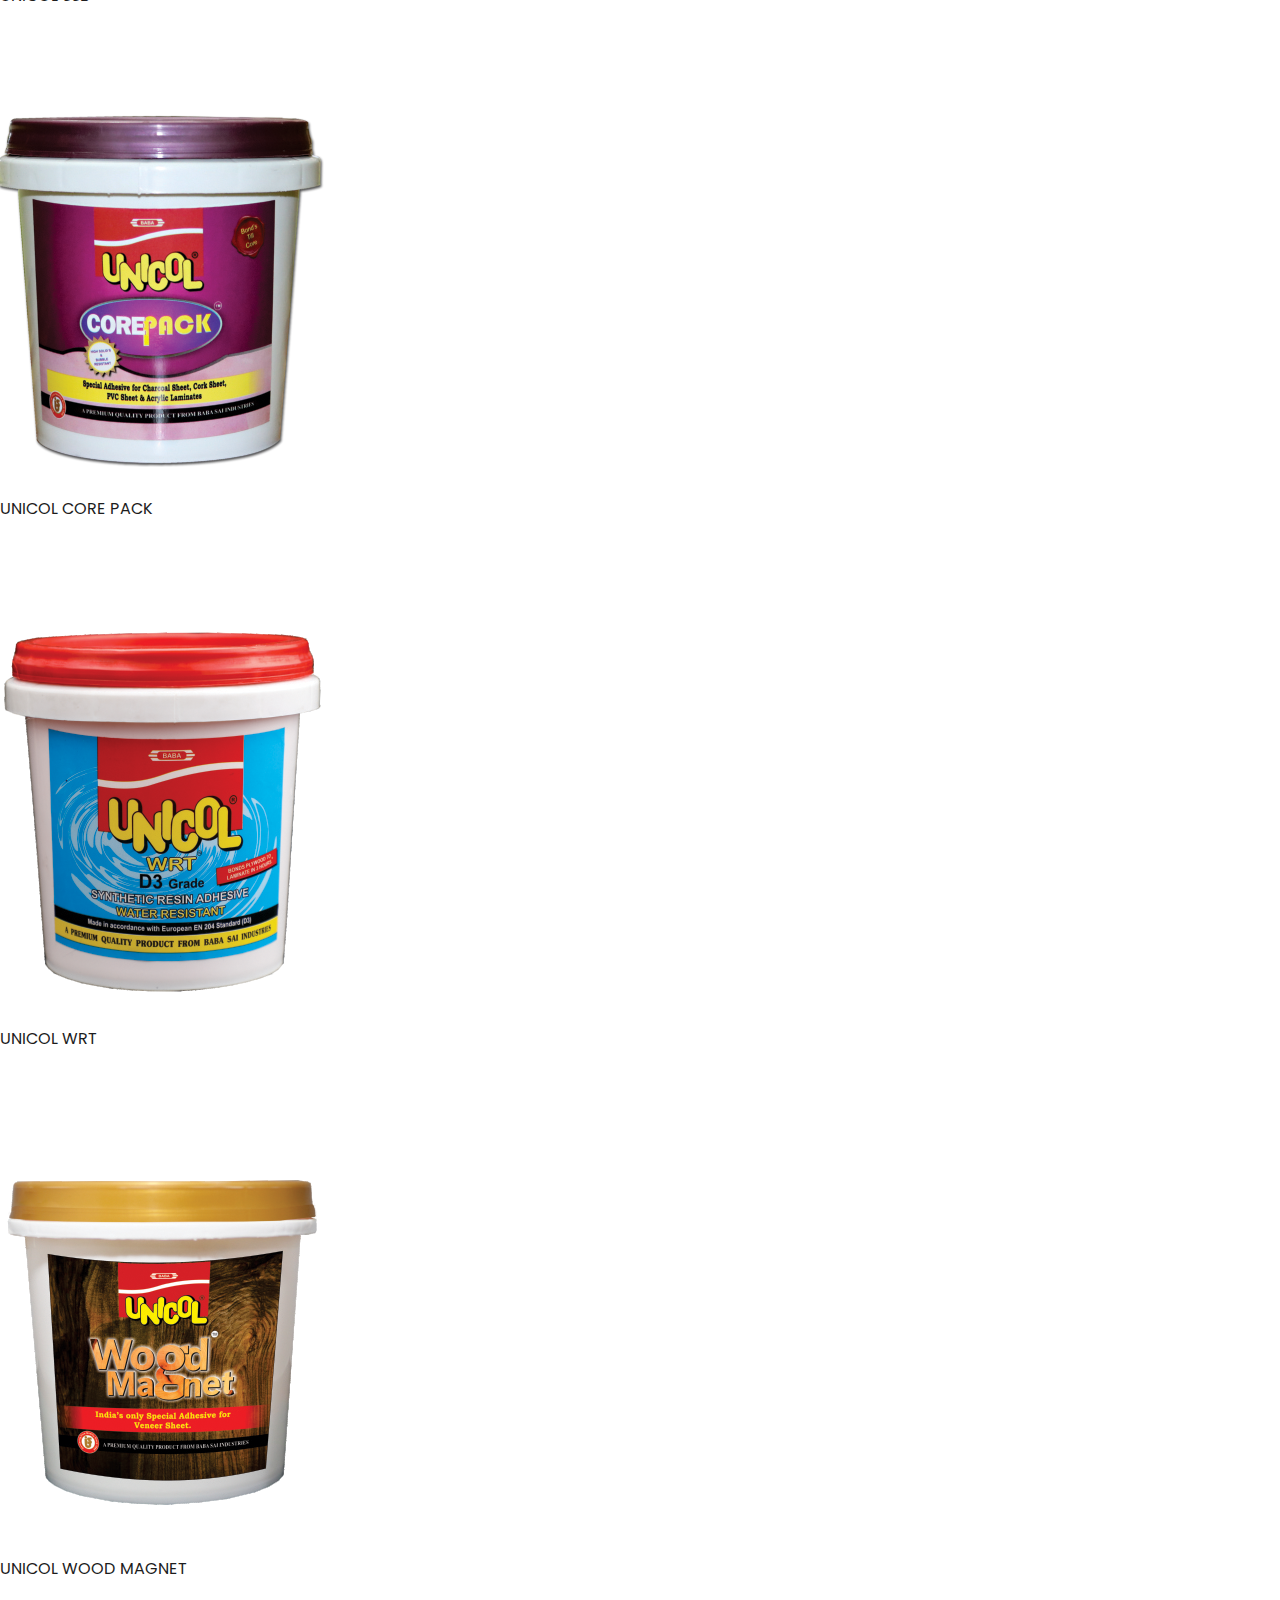
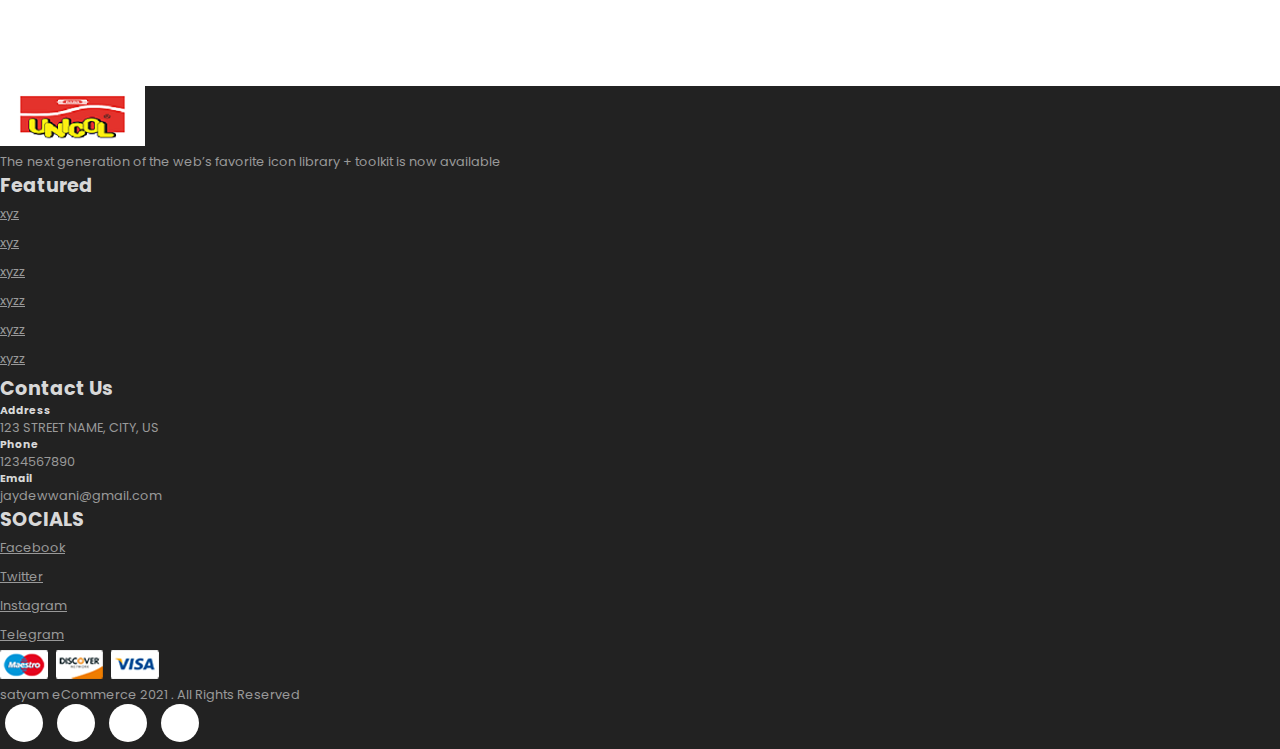
<file: OK/UNICOL WH3.html>
<!DOCTYPE html>
<html lang="en">
<head>
        <meta charset="UTF-8">
        <meta http-equiv="X-UA-Compatible" content="IE=edge">
        <meta name="viewport" content="width=device-width, initial-scale=1.0">
        <title>Product Details</title>
        
        <link rel="stylesheet" href="https://stackpath.bootstrapcdn.com/bootstrap/4.1.3/css/bootstrap.min.css" integrity="sha384-MCw98/SFnGE8fJT3GXwEOngsV7Zt27NXFoaoApmYm81iuXoPkFOJwJ8ERdknLPMO" crossorigin="anonymous">
        
        <link rel="stylesheet" href="https://pro.fontawesome.com/releases/v5.10.0/css/all.css" integrity="sha384-AYmEC3Yw5cVb3ZcuHtOA93w35dYTsvhLPVnYs9eStHfGJvOvKxVfELGroGkvsg+p" crossorigin="anonymous"/>

        <link rel="stylesheet" href="css/style.css">
        
        <style>
            .small-img-group {
                display: flex;
                justify-content: space-between;
            }

            small-img-col{
                flex-basis: 24%;
                cursor: pointer;
            }

            .sproduct select{
              display: block;
              padding: 5px 10px ;
            }

            .sproduct input{
            width: 50px;
            height: 40px;
            padding-left: 10px;
            font-size: 16px;
            margin-right: 10px; 
            }

            .sproduct input:focus{
              outline: none;
            }

            .buy-button{
              background: #fb774b;
              opacity: 1;
              transition: 0.3s all;
            }
        
        </style>

        
</head>
<body>

    <!--NAVIGATION-->
    <nav class="navbar navbar-expand-lg navbar-light bg-white py-3 fixed-top">
        <div class="container">
          <img src="img/logo4.png" alt="">
          <button class="navbar-toggler" type="button" data-bs-toggle="collapse" data-bs-target="#navbarSupportedContent" aria-controls="navbarSupportedContent" aria-expanded="false" aria-label="Toggle navigation">
            <span><i id ="bar" class="fas fa-bars"></i></span>
          </button>
          <div class="collapse navbar-collapse" id="navbarSupportedContent">
            <ul class="navbar-nav ml-auto">
             
              <li class="nav-item">
                <a class="nav-link" href="index.html">Home</a>
              </li>

              <li class="nav-item">
                <a class="nav-link active" href="shop.html">Product</a>
              </li>

              <li class="nav-item">
                <a class="nav-link" href="about.html">About us </a>
              </li>

              <!-- <li class="nav-item">
                <a class="nav-link" href="#">About us</a>
              </li> -->

              <li class="nav-item">
                <a class="nav-link" href="contact.html">Contact Us</a>
              </li>
<!-- 
              <li class="nav-item">
                <i class="fas fa-search"></i>
                <a href="cart.html"><i class="fas fa-shopping-cart"></i></a>
              </li>
              -->
          </div>
        </div>
      </nav>

      <section class="container sproduct my-5 pt-5">
          <div class="row mt-5">
              <div class="col-lg-5 col-md-12 col-12">
                <img class="img-fluid w-100 pb-1" src="img/Box 1.png" id="MainImg" alt="">

                <div class="small-img-group">
                    <div class="small-img-col">
                        <img src="img/Box 1.png"width=100% class="small-img" alt="">
                    </div>
                    <div class="small-img-col">
                        <img src="img/Box 1.png"width=100% class="small-img" alt="">
                    </div>
                    <div class="small-img-col">
                        <img src="img/Box 1.png"width=100% class="small-img" alt="">
                    </div>
                    <div class="small-img-col">
                      <img src="img/Box 1.png"width=100% class="small-img" alt="">
                  </div>
                </div>
              </div>

              <div class="col-lg-6 col-md-12 col-12"> 
                  <h6>Home/Products</h6>
                  <h3 class="py-4"> UNICOL WH3</h3>
                  <select class="my-3">
                      <option>Select Size</option>
                      <option>1 kg</option>
                      <option>2 kg</option>
                      <option>5 kg</option>
                      <option>10 kg</option>
                      <option>20 kg</option>
                      <option>50 kg</option>
                      </select>
                      <input type="number" value="1">
                      <button onclick="window.location.href='contact.html';"class="buy-button" >Get more details</button>
                      <h4 class="mt-5 mb-5">Product Details</h4>
                      <span>UNICOL WH3 is a innovative advance waterproof adhesive specially for exclusive use of boding plywood to laminate & plywood to veneer. Its is made with special technology of bonding ply to laminate in 2 hours</span>
                      <h4 class="mt-5 mb-5">Usage Area</h4>
                      <span>For Bonding wood, plywood,Block Boards,Decorative Laminated,Veneers,Particle Boards,MDF and other furniture related items.</span>
                      
              </div>
          </div>
      </section>

      <section id ="Featured" class="my-5 pb-5">
        <div class="container text-center mt-5 py-5">
          <h3>Related Products</h3> 
          <hr class="mx-auto">
        </div>
      <div class="row mx-auto container-fluid">
      <div onclick="window.location.href='UNICOLSSB.html'; "class="product text-center col-lg-3 col-md-4 col-12">
      <img class="img-fluid mb-3" src="img/Box 5.png" alt="">
      <div class= "star">
              <i class="fas fa-star"></i>
              <i class="fas fa-star"></i>
              <i class="fas fa-star"></i>
              <i class="fas fa-star"></i>
              <i class="fas fa-star"></i>
      </div>
          <h5 class="product name">UNICOL SSB</h5>

          <button class="buy-button">Buy now</button>
      </div>
      <div onclick="window.location.href='UNICOLCOREPACK.html'; "class="product text-center col-lg-3 col-md-4 col-12">
      <img class="img-fluid mb-3" src="img/Box 2.png" alt="">
      <div class= "star">
            <i class="fas fa-star"></i>
            <i class="fas fa-star"></i>
            <i class="fas fa-star"></i>
            <i class="fas fa-star"></i>
            <i class="fas fa-star"></i>
      </div>
      <h5 class="product name">UNICOL CORE PACK</h5>

      <button class="buy-button">Buy now</button>
      </div>
      <div onclick="window.location.href='UNICOLWRT.html'; "class="product text-center col-lg-3 col-md-4 col-12">
      <img class="img-fluid mb-3" src="img/Box 3.png" alt="">
      <div class= "star">
          <i class="fas fa-star"></i>
          <i class="fas fa-star"></i>
          <i class="fas fa-star"></i>
          <i class="fas fa-star"></i>
          <i class="fas fa-star"></i>
      </div>
      <h5 class="product name">UNICOL WRT</h5>

      <button class="buy-button">Buy now</button>
    </div>
    <div onclick="window.location.href='UNICOLWOODMAGNET.html'; "class="product text-center col-lg-3 col-md-4 col-12">
      <img class="img-fluid mb-3" src="img/Box 4.png" alt="">
      <div class= "star">
        <i class="fas fa-star"></i>
        <i class="fas fa-star"></i>
        <i class="fas fa-star"></i>
        <i class="fas fa-star"></i>
    </div>
    <h5 class="product name">UNICOL WOOD MAGNET</h5>

    <button class="buy-button">Buy now</button>
    </div>
      </section>

      <footer class="mt-5 py-5">
        <div class="row container mx-auto pt-5">
          <div class="footer-one col-lg-3 col-md-6 col-12">
            <img src="img/logo4.png" alt="">
            <p class="pt-3">The next generation of the web’s favorite icon library + toolkit is now available</p>
          </div>
          <div class="footer-one col-lg-3 col-md-6 col-12 mb-3">
            <h5 class="pb-2">Featured</h5>
            <ul class="text-uppercase list-unstyled">
              <li><a href="#">xyz</a></li>
              <li><a href="#">xyz</a></li>
              <li><a href="#">xyzz</a></li>
              <li><a href="#">xyzz</a></li>
              <li><a href="#">xyzz</a></li>
              <li><a href="#">xyzz</a></li>
              
            </ul>
          </div>
          <div class="footer-one col-lg-3 col-md-6 col-12 mb-3">
            <h5 class="pb-2">Contact Us</h5>
            <div>
              <h6 class="text-uppercase">Address</h6>
              <p>123 STREET NAME, CITY, US</p>
            </div>
            <div>
              <h6 class="text-uppercase">Phone</h6>
              <p>1234567890</p>
            </div>
            <div>
              <h6 class="text-uppercase">Email</h6>
              <p>jaydewwani@gmail.com</p>
            </div>
          </div>

          <div class="social-media"></div>  

                <ul>
                    <h5>SOCIALS</h5>
                    <li><i class="fa fa-facebook"></i><a href="https://www.facebook.com/" id="facebook">Facebook</a></li>
                    <li><i class="fa fa-twitter"></i><a href="https://twitter.com/?lang=en-in" id="twitter">Twitter</a></li>
                    <li><i class="fa fa-instagram"></i><a href="https://www.instagram.com/" id="facebook">Instagram</a></li>
                    <li><i class="fa fa-telegram"></i><a href="https://telegram.org/" id="facebook">Telegram</a></li>
                </ul>
            </div>
        </div>

        <div class="copyright mt-5">
          <div class="row container mx autp">

            <div class="col-lg-3 col-md-6 col-12 mb-4">
              <img src="img/payment.png" alt="">
            </div>
             <div class="col-lg-4 col-md-6 col-12 text-nowrap mb-2">
              <p>satyam eCommerce 2021 . All Rights Reserved</p>
            </div>
            <div class="col-lg-4 col-md-6 col-12">
              <a href="#"><i class="fab fa-facebook"></i></a>
              <a href="#"><i class="fab fa-twitter"></i></a>
              <a href="#"><i class="fab fa-whatsapp"></i></a>
              <a href="#"><i class="fab fa-linkedin-in"></i></a>
            </div>
          </div>
        </div>
      </footer>

    <script src="https://cdn.jsdelivr.net/npm/@popperjs/core@2.10.2/dist/umd/popper.min.js" integrity="sha384-7+zCNj/IqJ95wo16oMtfsKbZ9ccEh31eOz1HGyDuCQ6wgnyJNSYdrPa03rtR1zdB" crossorigin="anonymous"></script>
    <script src="https://cdn.jsdelivr.net/npm/bootstrap@5.1.3/dist/js/bootstrap.min.js" integrity="sha384-QJHtvGhmr9XOIpI6YVutG+2QOK9T+ZnN4kzFN1RtK3zEFEIsxhlmWl5/YESvpZ13" crossorigin="anonymous"></script>

<script>
  var MainImg = document.getElementById('MainImg');
  var smallimg = document.getElementsByClassName('small-img');

  smallimg[0].onclick= function(){
    MainImg.src = smallimg[0].src;
  }
  smallimg[1].onclick= function(){
    MainImg.src = smallimg[1].src;
  }
  smallimg[2].onclick= function(){
    MainImg.src = smallimg[2].src;
  }
  smallimg[3].onclick= function(){
    MainImg.src = smallimg[3].src;
  }

</script>
</body>
</html>
</file>
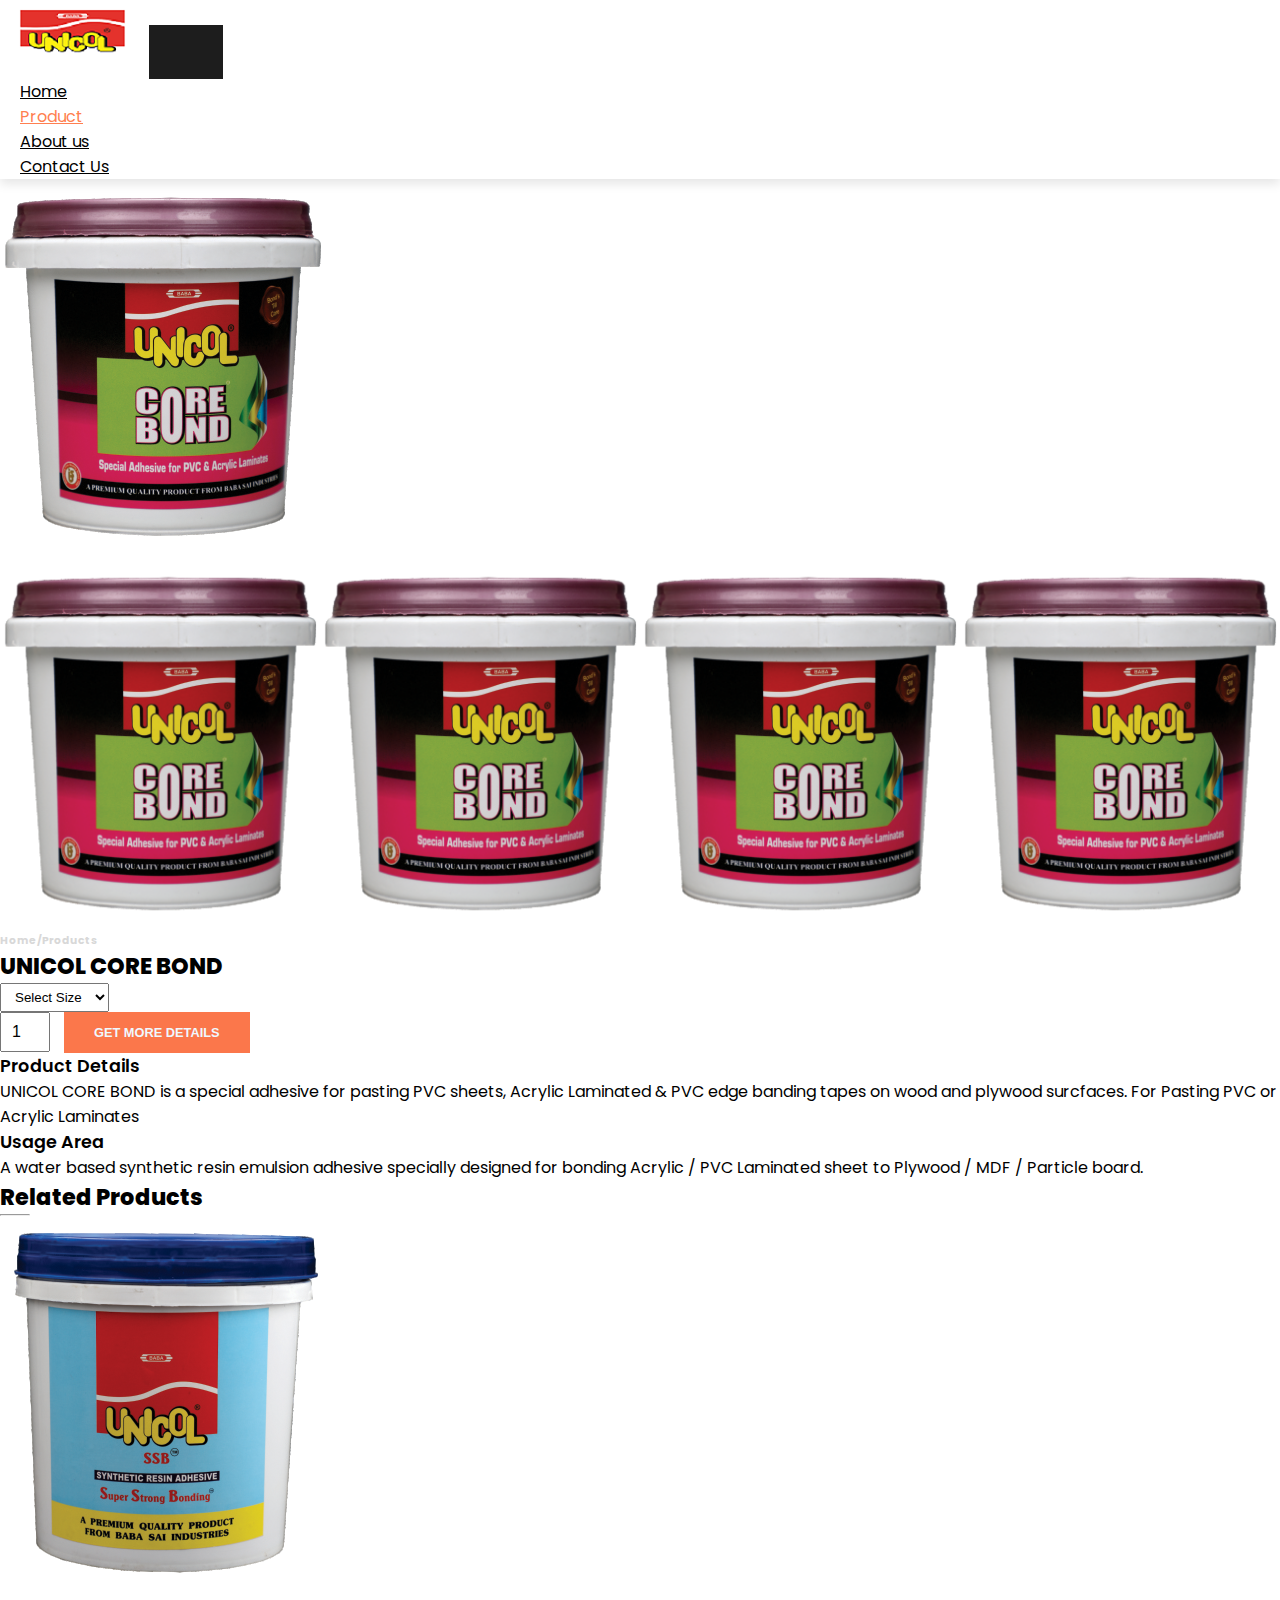
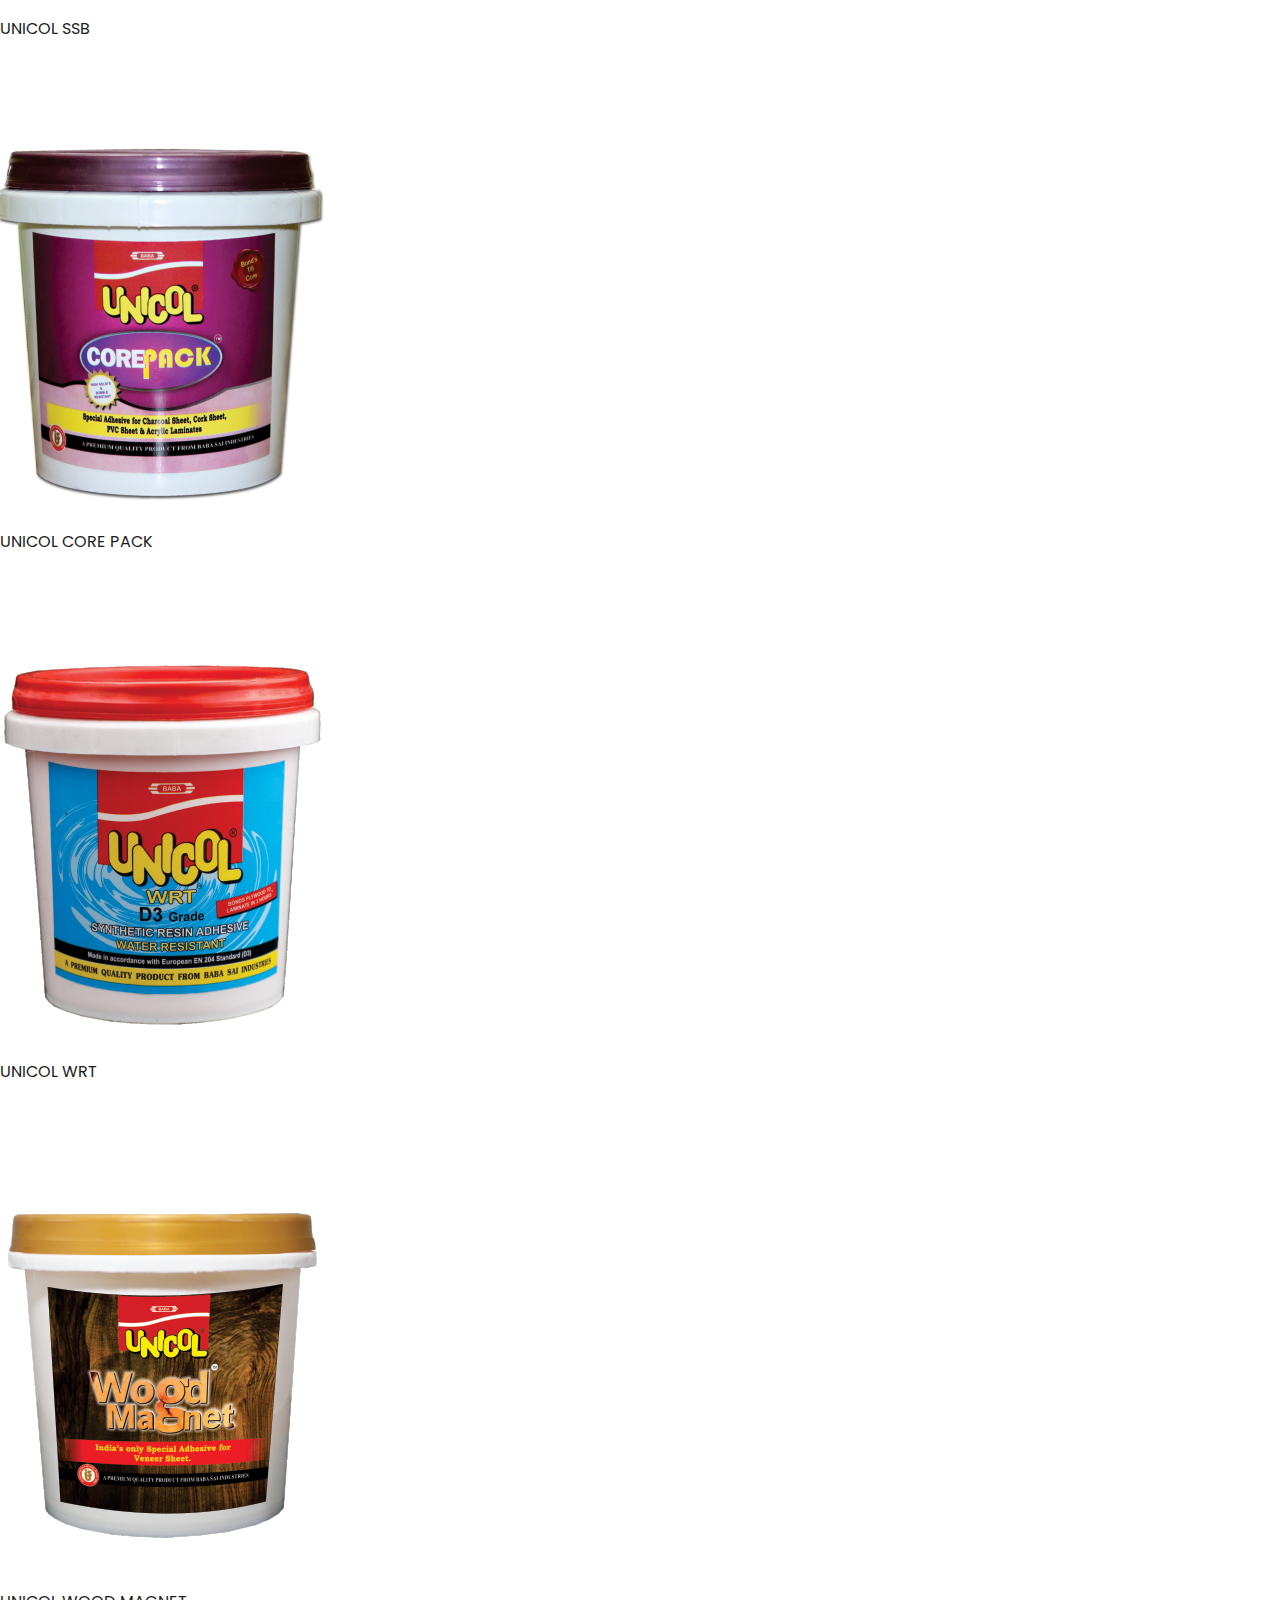
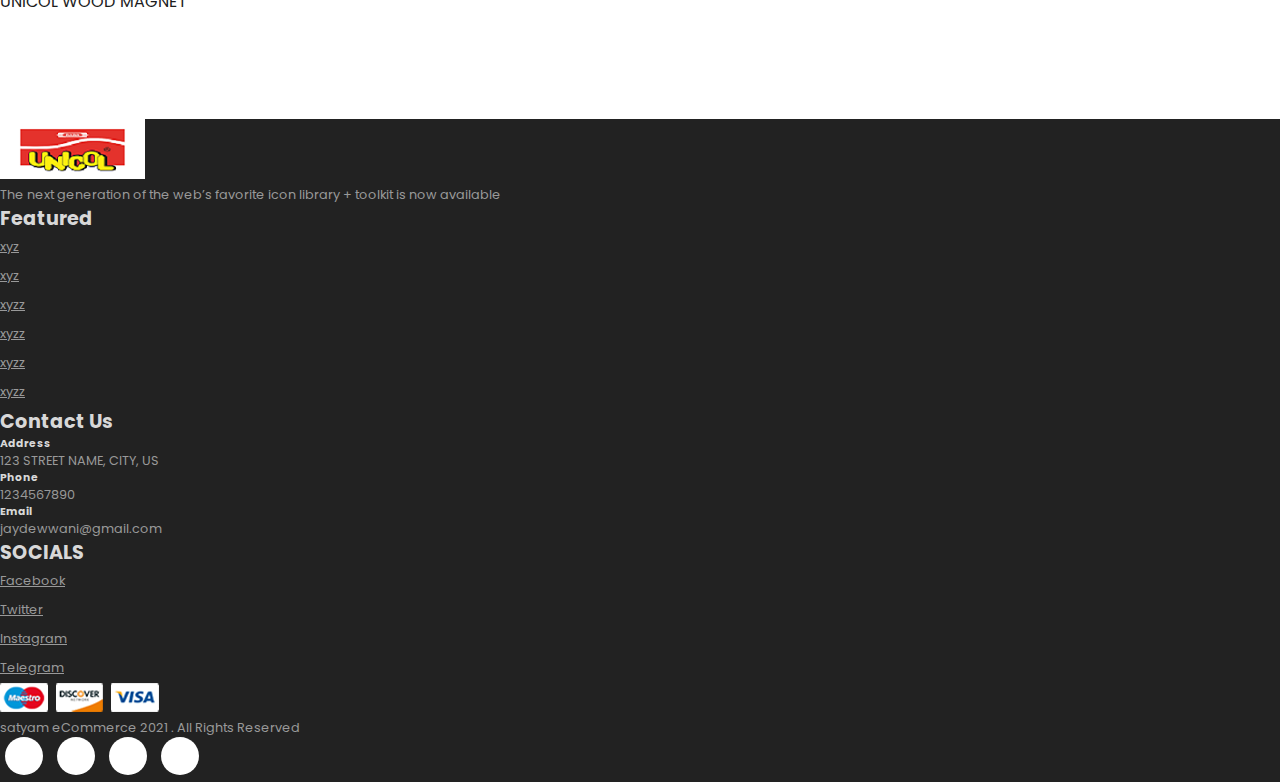
<file: OK/UNICOLCOREBOND.html>
<!DOCTYPE html>
<html lang="en">
<head>
        <meta charset="UTF-8">
        <meta http-equiv="X-UA-Compatible" content="IE=edge">
        <meta name="viewport" content="width=device-width, initial-scale=1.0">
        <title>Product Details</title>
        
        <link rel="stylesheet" href="https://stackpath.bootstrapcdn.com/bootstrap/4.1.3/css/bootstrap.min.css" integrity="sha384-MCw98/SFnGE8fJT3GXwEOngsV7Zt27NXFoaoApmYm81iuXoPkFOJwJ8ERdknLPMO" crossorigin="anonymous">
        
        <link rel="stylesheet" href="https://pro.fontawesome.com/releases/v5.10.0/css/all.css" integrity="sha384-AYmEC3Yw5cVb3ZcuHtOA93w35dYTsvhLPVnYs9eStHfGJvOvKxVfELGroGkvsg+p" crossorigin="anonymous"/>

        <link rel="stylesheet" href="css/style.css">
        
        <style>
            .small-img-group {
                display: flex;
                justify-content: space-between;
            }

            small-img-col{
                flex-basis: 24%;
                cursor: pointer;
            }

            .sproduct select{
              display: block;
              padding: 5px 10px ;
            }

            .sproduct input{
            width: 50px;
            height: 40px;
            padding-left: 10px;
            font-size: 16px;
            margin-right: 10px; 
            }

            .sproduct input:focus{
              outline: none;
            }

            .buy-button{
              background: #fb774b;
              opacity: 1;
              transition: 0.3s all;
            }
        
        </style>

        
</head>
<body>

    <!--NAVIGATION-->
    <nav class="navbar navbar-expand-lg navbar-light bg-white py-3 fixed-top">
        <div class="container">
          <img src="img/logo4.png" alt="">
          <button class="navbar-toggler" type="button" data-bs-toggle="collapse" data-bs-target="#navbarSupportedContent" aria-controls="navbarSupportedContent" aria-expanded="false" aria-label="Toggle navigation">
            <span><i id ="bar" class="fas fa-bars"></i></span>
          </button>
          <div class="collapse navbar-collapse" id="navbarSupportedContent">
            <ul class="navbar-nav ml-auto">
             
              <li class="nav-item">
                <a class="nav-link" href="index.html">Home</a>
              </li>

              <li class="nav-item">
                <a class="nav-link active" href="shop.html">Product</a>
              </li>

              <li class="nav-item">
                <a class="nav-link" href="about.html">About us </a>
              </li>

              <!-- <li class="nav-item">
                <a class="nav-link" href="#">About us</a>
              </li> -->

              <li class="nav-item">
                <a class="nav-link" href="contact.html">Contact Us</a>
              </li>
<!-- 
              <li class="nav-item">
                <i class="fas fa-search"></i>
                <a href="cart.html"><i class="fas fa-shopping-cart"></i></a>
              </li>
              -->
          </div>
        </div>
      </nav>

      <section class="container sproduct my-5 pt-5">
          <div class="row mt-5">
              <div class="col-lg-5 col-md-12 col-12">
                <img class="img-fluid w-100 pb-1" src="img/Box 7.png" id="MainImg" alt="">

                <div class="small-img-group">
                    <div class="small-img-col">
                        <img src="img/Box 7.png"width=100% class="small-img" alt="">
                    </div>
                    <div class="small-img-col">
                        <img src="img/Box 7.png"width=100% class="small-img" alt="">
                    </div>
                    <div class="small-img-col">
                        <img src="img/Box 7.png"width=100% class="small-img" alt="">
                    </div>
                    <div class="small-img-col">
                      <img src="img/Box 7.png"width=100% class="small-img" alt="">
                  </div>
                </div>
              </div>

              <div class="col-lg-6 col-md-12 col-12"> 
                  <h6>Home/Products</h6>
                  <h3 class="py-4"> UNICOL CORE BOND</h3>
                  <select class="my-3">
                      <option>Select Size</option>
                      <option>500 gm</option>
                      <option>1 kg</option>
                      <option>5 kg</option>
                      <!-- <option>10 kg</option>
                      <option>20 kg</option>
                      <option>50 kg</option> -->
                      </select>
                      <input type="number" value="1">
                      <button onclick="window.location.href='contact.html';"class="buy-button">Get more details</button>
                      <h4 class="mt-5 mb-5">Product Details</h4>
                      <span>UNICOL CORE BOND is a special adhesive for pasting
                        PVC sheets, Acrylic Laminated & PVC edge banding
                        tapes on wood and plywood surcfaces. For Pasting PVC
                        or Acrylic Laminates</span>
                      <h4 class="mt-5 mb-5">Usage Area</h4>
                      <span>A water based synthetic resin emulsion
                        adhesive specially designed for bonding Acrylic / PVC
                        Laminated sheet to Plywood / MDF / Particle board.</span>
                      
              </div>
          </div>
      </section>

      <section id ="Featured" class="my-5 pb-5">
        <div class="container text-center mt-5 py-5">
          <h3>Related Products</h3> 
          <hr class="mx-auto">
        </div>
      <div class="row mx-auto container-fluid">
      <div onclick="window.location.href='UNICOLSSB.html'; "class="product text-center col-lg-3 col-md-4 col-12">
      <img class="img-fluid mb-3" src="img/Box 5.png" alt="">
      <div class= "star">
              <i class="fas fa-star"></i>
              <i class="fas fa-star"></i>
              <i class="fas fa-star"></i>
              <i class="fas fa-star"></i>
              <i class="fas fa-star"></i>
      </div>
          <h5 class="product name">UNICOL SSB</h5>

          <button class="buy-button">Buy now</button>
      </div>
      <div onclick="window.location.href='UNICOLCOREPACK.html'; "class="product text-center col-lg-3 col-md-4 col-12">
      <img class="img-fluid mb-3" src="img/Box 2.png" alt="">
      <div class= "star">
            <i class="fas fa-star"></i>
            <i class="fas fa-star"></i>
            <i class="fas fa-star"></i>
            <i class="fas fa-star"></i>
            <i class="fas fa-star"></i>
      </div>
      <h5 class="product name">UNICOL CORE PACK</h5>

      <button class="buy-button">Buy now</button>
      </div>
      <div onclick="window.location.href='UNICOLWRT.html'; "class="product text-center col-lg-3 col-md-4 col-12">
      <img class="img-fluid mb-3" src="img/Box 3.png" alt="">
      <div class= "star">
          <i class="fas fa-star"></i>
          <i class="fas fa-star"></i>
          <i class="fas fa-star"></i>
          <i class="fas fa-star"></i>
          <i class="fas fa-star"></i>
      </div>
      <h5 class="product name">UNICOL WRT</h5>

      <button class="buy-button">Buy now</button>
    </div>
    <div onclick="window.location.href='UNICOLWOODMAGNET.html'; "class="product text-center col-lg-3 col-md-4 col-12">
      <img class="img-fluid mb-3" src="img/Box 4.png" alt="">
      <div class= "star">
        <i class="fas fa-star"></i>
        <i class="fas fa-star"></i>
        <i class="fas fa-star"></i>
        <i class="fas fa-star"></i>
    </div>
    <h5 class="product name">UNICOL WOOD MAGNET</h5>

    <button class="buy-button">Buy now</button>
    </div>
      </section>

      <footer class="mt-5 py-5">
        <div class="row container mx-auto pt-5">
          <div class="footer-one col-lg-3 col-md-6 col-12">
            <img src="img/logo4.png" alt="">
            <p class="pt-3">The next generation of the web’s favorite icon library + toolkit is now available</p>
          </div>
          <div class="footer-one col-lg-3 col-md-6 col-12 mb-3">
            <h5 class="pb-2">Featured</h5>
            <ul class="text-uppercase list-unstyled">
              <li><a href="#">xyz</a></li>
              <li><a href="#">xyz</a></li>
              <li><a href="#">xyzz</a></li>
              <li><a href="#">xyzz</a></li>
              <li><a href="#">xyzz</a></li>
              <li><a href="#">xyzz</a></li>
              
            </ul>
          </div>
          <div class="footer-one col-lg-3 col-md-6 col-12 mb-3">
            <h5 class="pb-2">Contact Us</h5>
            <div>
              <h6 class="text-uppercase">Address</h6>
              <p>123 STREET NAME, CITY, US</p>
            </div>
            <div>
              <h6 class="text-uppercase">Phone</h6>
              <p>1234567890</p>
            </div>
            <div>
              <h6 class="text-uppercase">Email</h6>
              <p>jaydewwani@gmail.com</p>
            </div>
          </div>

          <div class="social-media"></div>  

                <ul>
                    <h5>SOCIALS</h5>
                    <li><i class="fa fa-facebook"></i><a href="https://www.facebook.com/" id="facebook">Facebook</a></li>
                    <li><i class="fa fa-twitter"></i><a href="https://twitter.com/?lang=en-in" id="twitter">Twitter</a></li>
                    <li><i class="fa fa-instagram"></i><a href="https://www.instagram.com/" id="facebook">Instagram</a></li>
                    <li><i class="fa fa-telegram"></i><a href="https://telegram.org/" id="facebook">Telegram</a></li>
                </ul>
            </div>
        </div>

        <div class="copyright mt-5">
          <div class="row container mx autp">

            <div class="col-lg-3 col-md-6 col-12 mb-4">
              <img src="img/payment.png" alt="">
            </div>
             <div class="col-lg-4 col-md-6 col-12 text-nowrap mb-2">
              <p>satyam eCommerce 2021 . All Rights Reserved</p>
            </div>
            <div class="col-lg-4 col-md-6 col-12">
              <a href="#"><i class="fab fa-facebook"></i></a>
              <a href="#"><i class="fab fa-twitter"></i></a>
              <a href="#"><i class="fab fa-whatsapp"></i></a>
              <a href="#"><i class="fab fa-linkedin-in"></i></a>
            </div>
          </div>
        </div>
      </footer>

    <script src="https://cdn.jsdelivr.net/npm/@popperjs/core@2.10.2/dist/umd/popper.min.js" integrity="sha384-7+zCNj/IqJ95wo16oMtfsKbZ9ccEh31eOz1HGyDuCQ6wgnyJNSYdrPa03rtR1zdB" crossorigin="anonymous"></script>
    <script src="https://cdn.jsdelivr.net/npm/bootstrap@5.1.3/dist/js/bootstrap.min.js" integrity="sha384-QJHtvGhmr9XOIpI6YVutG+2QOK9T+ZnN4kzFN1RtK3zEFEIsxhlmWl5/YESvpZ13" crossorigin="anonymous"></script>

<script>
  var MainImg = document.getElementById('MainImg');
  var smallimg = document.getElementsByClassName('small-img');

  smallimg[0].onclick= function(){
    MainImg.src = smallimg[0].src;
  }
  smallimg[1].onclick= function(){
    MainImg.src = smallimg[1].src;
  }
  smallimg[2].onclick= function(){
    MainImg.src = smallimg[2].src;
  }
  smallimg[3].onclick= function(){
    MainImg.src = smallimg[3].src;
  }

</script>
</body>
</html>
</file>
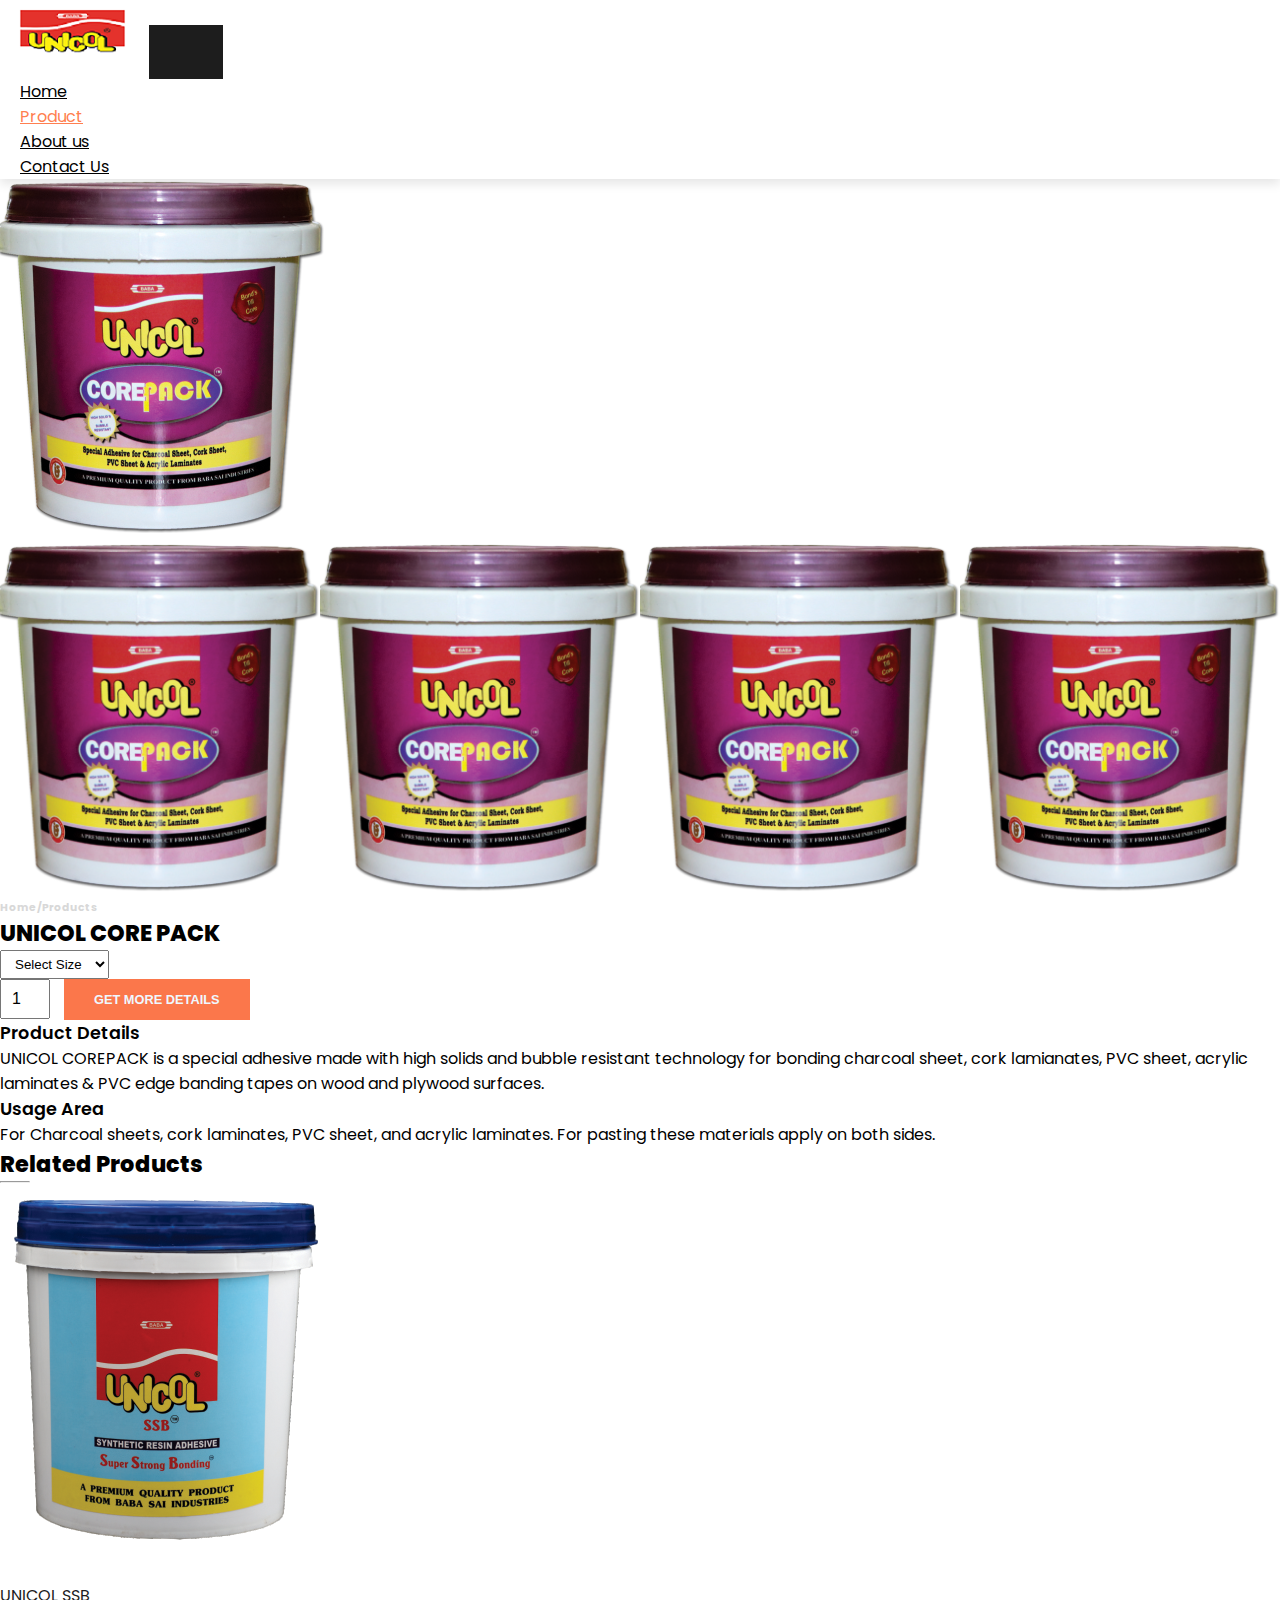
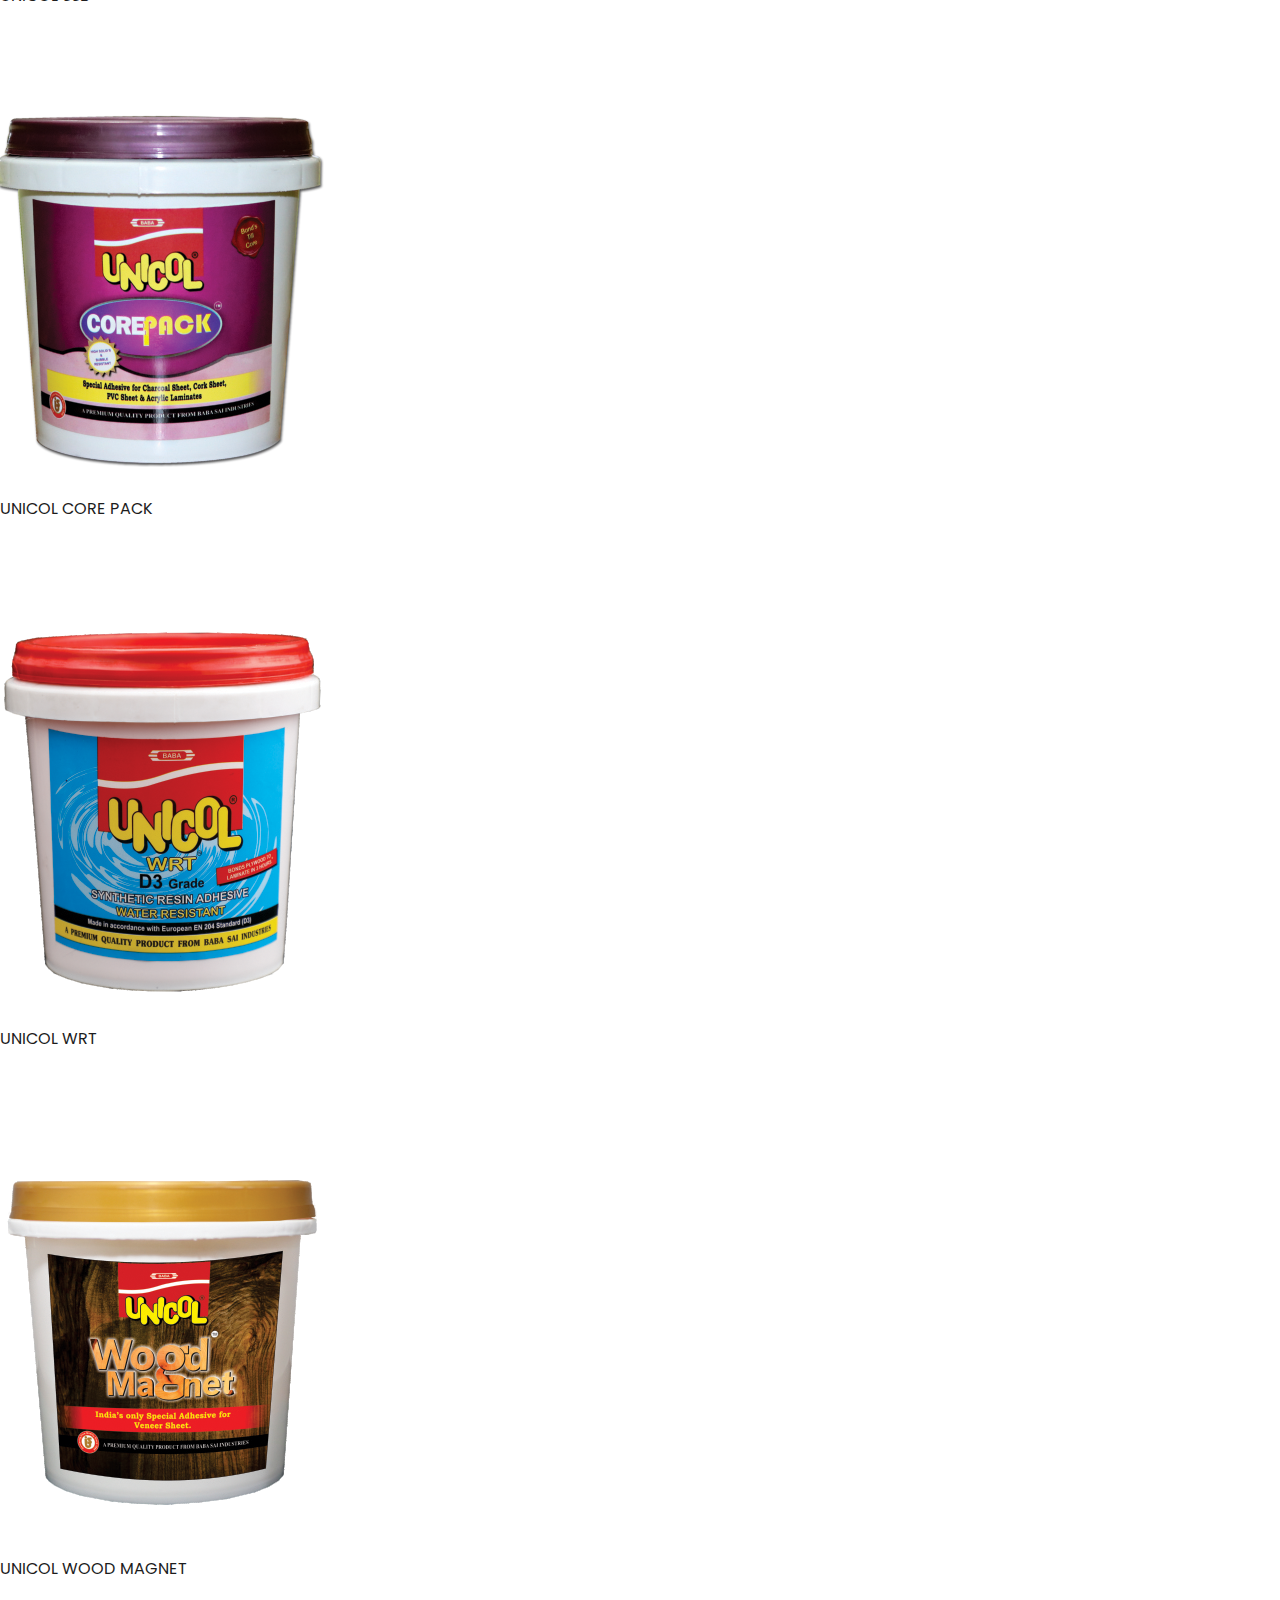
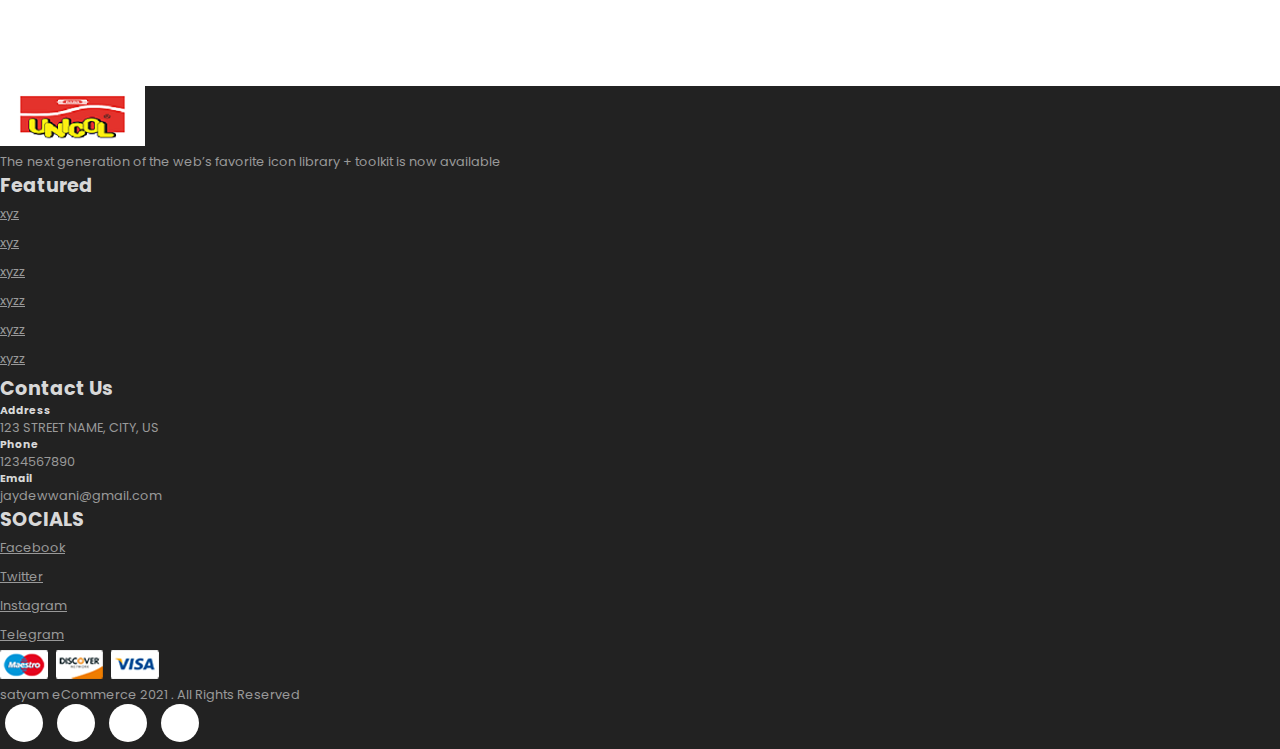
<file: OK/UNICOLCOREPACK.html>
<!DOCTYPE html>
<html lang="en">
<head>
        <meta charset="UTF-8">
        <meta http-equiv="X-UA-Compatible" content="IE=edge">
        <meta name="viewport" content="width=device-width, initial-scale=1.0">
        <title>Product Details</title>
        
        <link rel="stylesheet" href="https://stackpath.bootstrapcdn.com/bootstrap/4.1.3/css/bootstrap.min.css" integrity="sha384-MCw98/SFnGE8fJT3GXwEOngsV7Zt27NXFoaoApmYm81iuXoPkFOJwJ8ERdknLPMO" crossorigin="anonymous">
        
        <link rel="stylesheet" href="https://pro.fontawesome.com/releases/v5.10.0/css/all.css" integrity="sha384-AYmEC3Yw5cVb3ZcuHtOA93w35dYTsvhLPVnYs9eStHfGJvOvKxVfELGroGkvsg+p" crossorigin="anonymous"/>

        <link rel="stylesheet" href="css/style.css">
        
        <style>
            .small-img-group {
                display: flex;
                justify-content: space-between;
            }

            small-img-col{
                flex-basis: 24%;
                cursor: pointer;
            }

            .sproduct select{
              display: block;
              padding: 5px 10px ;
            }

            .sproduct input{
            width: 50px;
            height: 40px;
            padding-left: 10px;
            font-size: 16px;
            margin-right: 10px; 
            }

            .sproduct input:focus{
              outline: none;
            }

            .buy-button{
              background: #fb774b;
              opacity: 1;
              transition: 0.3s all;
            }
        
        </style>

        
</head>
<body>

    <!--NAVIGATION-->
    <nav class="navbar navbar-expand-lg navbar-light bg-white py-3 fixed-top">
        <div class="container">
          <img src="img/logo4.png" alt="">
          <button class="navbar-toggler" type="button" data-bs-toggle="collapse" data-bs-target="#navbarSupportedContent" aria-controls="navbarSupportedContent" aria-expanded="false" aria-label="Toggle navigation">
            <span><i id ="bar" class="fas fa-bars"></i></span>
          </button>
          <div class="collapse navbar-collapse" id="navbarSupportedContent">
            <ul class="navbar-nav ml-auto">
             
              <li class="nav-item">
                <a class="nav-link" href="index.html">Home</a>
              </li>

              <li class="nav-item">
                <a class="nav-link active" href="shop.html">Product</a>
              </li>

              <li class="nav-item">
                <a class="nav-link" href="about.html">About us </a>
              </li>

              <!-- <li class="nav-item">
                <a class="nav-link" href="#">About us</a>
              </li> -->

              <li class="nav-item">
                <a class="nav-link" href="contact.html">Contact Us</a>
              </li>
<!-- 
              <li class="nav-item">
                <i class="fas fa-search"></i>
                <a href="cart.html"><i class="fas fa-shopping-cart"></i></a>
              </li>
              -->
          </div>
        </div>
      </nav>

      <section class="container sproduct my-5 pt-5">
          <div class="row mt-5">
              <div class="col-lg-5 col-md-12 col-12">
                <img class="img-fluid w-100 pb-1" src="img/Box 2.png" id="MainImg" alt="">

                <div class="small-img-group">
                    <div class="small-img-col">
                        <img src="img/Box 2.png"width=100% class="small-img" alt="">
                    </div>
                    <div class="small-img-col">
                        <img src="img/Box 2.png"width=100% class="small-img" alt="">
                    </div>
                    <div class="small-img-col">
                        <img src="img/Box 2.png"width=100% class="small-img" alt="">
                    </div>
                    <div class="small-img-col">
                      <img src="img/Box 2.png"width=100% class="small-img" alt="">
                  </div>
                </div>
              </div>

              <div class="col-lg-6 col-md-12 col-12"> 
                  <h6>Home/Products</h6>
                  <h3 class="py-4"> UNICOL CORE PACK</h3>
                  <select class="my-3">
                      <option>Select Size</option>
                      <option>1 kg</option>
                      <!-- <option>2 kg</option> -->
                      <option>5 kg</option>
                      <!-- <option>10 kg</option>
                      <option>20 kg</option>
                      <option>50 kg</option> -->
                      </select>
                      <input type="number" value="1">
                      <button onclick="window.location.href='contact.html';" class="buy-button">Get more details</button>
                      <h4 class="mt-5 mb-5">Product Details</h4>
                      <span>UNICOL COREPACK is a special adhesive made with
                        high solids and bubble resistant technology for bonding
                        charcoal sheet, cork lamianates, PVC sheet, acrylic
                        laminates & PVC edge banding tapes on wood and
                        plywood surfaces.</span>
                      <h4 class="mt-5 mb-5">Usage Area</h4>
                      <span>For Charcoal sheets, cork laminates, PVC
                        sheet, and acrylic laminates. For pasting these materials
                        apply on both sides.</span>
                      
              </div>
          </div>
      </section>

      <section id ="Featured" class="my-5 pb-5">
        <div class="container text-center mt-5 py-5">
          <h3>Related Products</h3> 
          <hr class="mx-auto">
        </div>
      <div class="row mx-auto container-fluid">
      <div onclick="window.location.href='UNICOLSSB.html'; "class="product text-center col-lg-3 col-md-4 col-12">
      <img class="img-fluid mb-3" src="img/Box 5.png" alt="">
      <div class= "star">
              <i class="fas fa-star"></i>
              <i class="fas fa-star"></i>
              <i class="fas fa-star"></i>
              <i class="fas fa-star"></i>
              <i class="fas fa-star"></i>
      </div>
          <h5 class="product name">UNICOL SSB</h5>

          <button class="buy-button">Buy now</button>
      </div>
      <div onclick="window.location.href='UNICOLCOREPACK.html'; "class="product text-center col-lg-3 col-md-4 col-12">
      <img class="img-fluid mb-3" src="img/Box 2.png" alt="">
      <div class= "star">
            <i class="fas fa-star"></i>
            <i class="fas fa-star"></i>
            <i class="fas fa-star"></i>
            <i class="fas fa-star"></i>
            <i class="fas fa-star"></i>
      </div>
      <h5 class="product name">UNICOL CORE PACK</h5>

      <button class="buy-button">Buy now</button>
      </div>
      <div onclick="window.location.href='UNICOLWRT.html'; "class="product text-center col-lg-3 col-md-4 col-12">
      <img class="img-fluid mb-3" src="img/Box 3.png" alt="">
      <div class= "star">
          <i class="fas fa-star"></i>
          <i class="fas fa-star"></i>
          <i class="fas fa-star"></i>
          <i class="fas fa-star"></i>
          <i class="fas fa-star"></i>
      </div>
      <h5 class="product name">UNICOL WRT</h5>

      <button class="buy-button">Buy now</button>
    </div>
    <div onclick="window.location.href='UNICOLWOODMAGNET.html'; "class="product text-center col-lg-3 col-md-4 col-12">
      <img class="img-fluid mb-3" src="img/Box 4.png" alt="">
      <div class= "star">
        <i class="fas fa-star"></i>
        <i class="fas fa-star"></i>
        <i class="fas fa-star"></i>
        <i class="fas fa-star"></i>
    </div>
    <h5 class="product name">UNICOL WOOD MAGNET</h5>

    <button class="buy-button">Buy now</button>
    </div>
      </section>

      <footer class="mt-5 py-5">
        <div class="row container mx-auto pt-5">
          <div class="footer-one col-lg-3 col-md-6 col-12">
            <img src="img/logo4.png" alt="">
            <p class="pt-3">The next generation of the web’s favorite icon library + toolkit is now available</p>
          </div>
          <div class="footer-one col-lg-3 col-md-6 col-12 mb-3">
            <h5 class="pb-2">Featured</h5>
            <ul class="text-uppercase list-unstyled">
              <li><a href="#">xyz</a></li>
              <li><a href="#">xyz</a></li>
              <li><a href="#">xyzz</a></li>
              <li><a href="#">xyzz</a></li>
              <li><a href="#">xyzz</a></li>
              <li><a href="#">xyzz</a></li>
              
            </ul>
          </div>
          <div class="footer-one col-lg-3 col-md-6 col-12 mb-3">
            <h5 class="pb-2">Contact Us</h5>
            <div>
              <h6 class="text-uppercase">Address</h6>
              <p>123 STREET NAME, CITY, US</p>
            </div>
            <div>
              <h6 class="text-uppercase">Phone</h6>
              <p>1234567890</p>
            </div>
            <div>
              <h6 class="text-uppercase">Email</h6>
              <p>jaydewwani@gmail.com</p>
            </div>
          </div>

          <div class="social-media"></div>  

                <ul>
                    <h5>SOCIALS</h5>
                    <li><i class="fa fa-facebook"></i><a href="https://www.facebook.com/" id="facebook">Facebook</a></li>
                    <li><i class="fa fa-twitter"></i><a href="https://twitter.com/?lang=en-in" id="twitter">Twitter</a></li>
                    <li><i class="fa fa-instagram"></i><a href="https://www.instagram.com/" id="facebook">Instagram</a></li>
                    <li><i class="fa fa-telegram"></i><a href="https://telegram.org/" id="facebook">Telegram</a></li>
                </ul>
            </div>
        </div>

        <div class="copyright mt-5">
          <div class="row container mx autp">

            <div class="col-lg-3 col-md-6 col-12 mb-4">
              <img src="img/payment.png" alt="">
            </div>
             <div class="col-lg-4 col-md-6 col-12 text-nowrap mb-2">
              <p>satyam eCommerce 2021 . All Rights Reserved</p>
            </div>
            <div class="col-lg-4 col-md-6 col-12">
              <a href="#"><i class="fab fa-facebook"></i></a>
              <a href="#"><i class="fab fa-twitter"></i></a>
              <a href="#"><i class="fab fa-whatsapp"></i></a>
              <a href="#"><i class="fab fa-linkedin-in"></i></a>
            </div>
          </div>
        </div>
      </footer>

    <script src="https://cdn.jsdelivr.net/npm/@popperjs/core@2.10.2/dist/umd/popper.min.js" integrity="sha384-7+zCNj/IqJ95wo16oMtfsKbZ9ccEh31eOz1HGyDuCQ6wgnyJNSYdrPa03rtR1zdB" crossorigin="anonymous"></script>
    <script src="https://cdn.jsdelivr.net/npm/bootstrap@5.1.3/dist/js/bootstrap.min.js" integrity="sha384-QJHtvGhmr9XOIpI6YVutG+2QOK9T+ZnN4kzFN1RtK3zEFEIsxhlmWl5/YESvpZ13" crossorigin="anonymous"></script>

<script>
  var MainImg = document.getElementById('MainImg');
  var smallimg = document.getElementsByClassName('small-img');

  smallimg[0].onclick= function(){
    MainImg.src = smallimg[0].src;
  }
  smallimg[1].onclick= function(){
    MainImg.src = smallimg[1].src;
  }
  smallimg[2].onclick= function(){
    MainImg.src = smallimg[2].src;
  }
  smallimg[3].onclick= function(){
    MainImg.src = smallimg[3].src;
  }

</script>
</body>
</html>
</file>
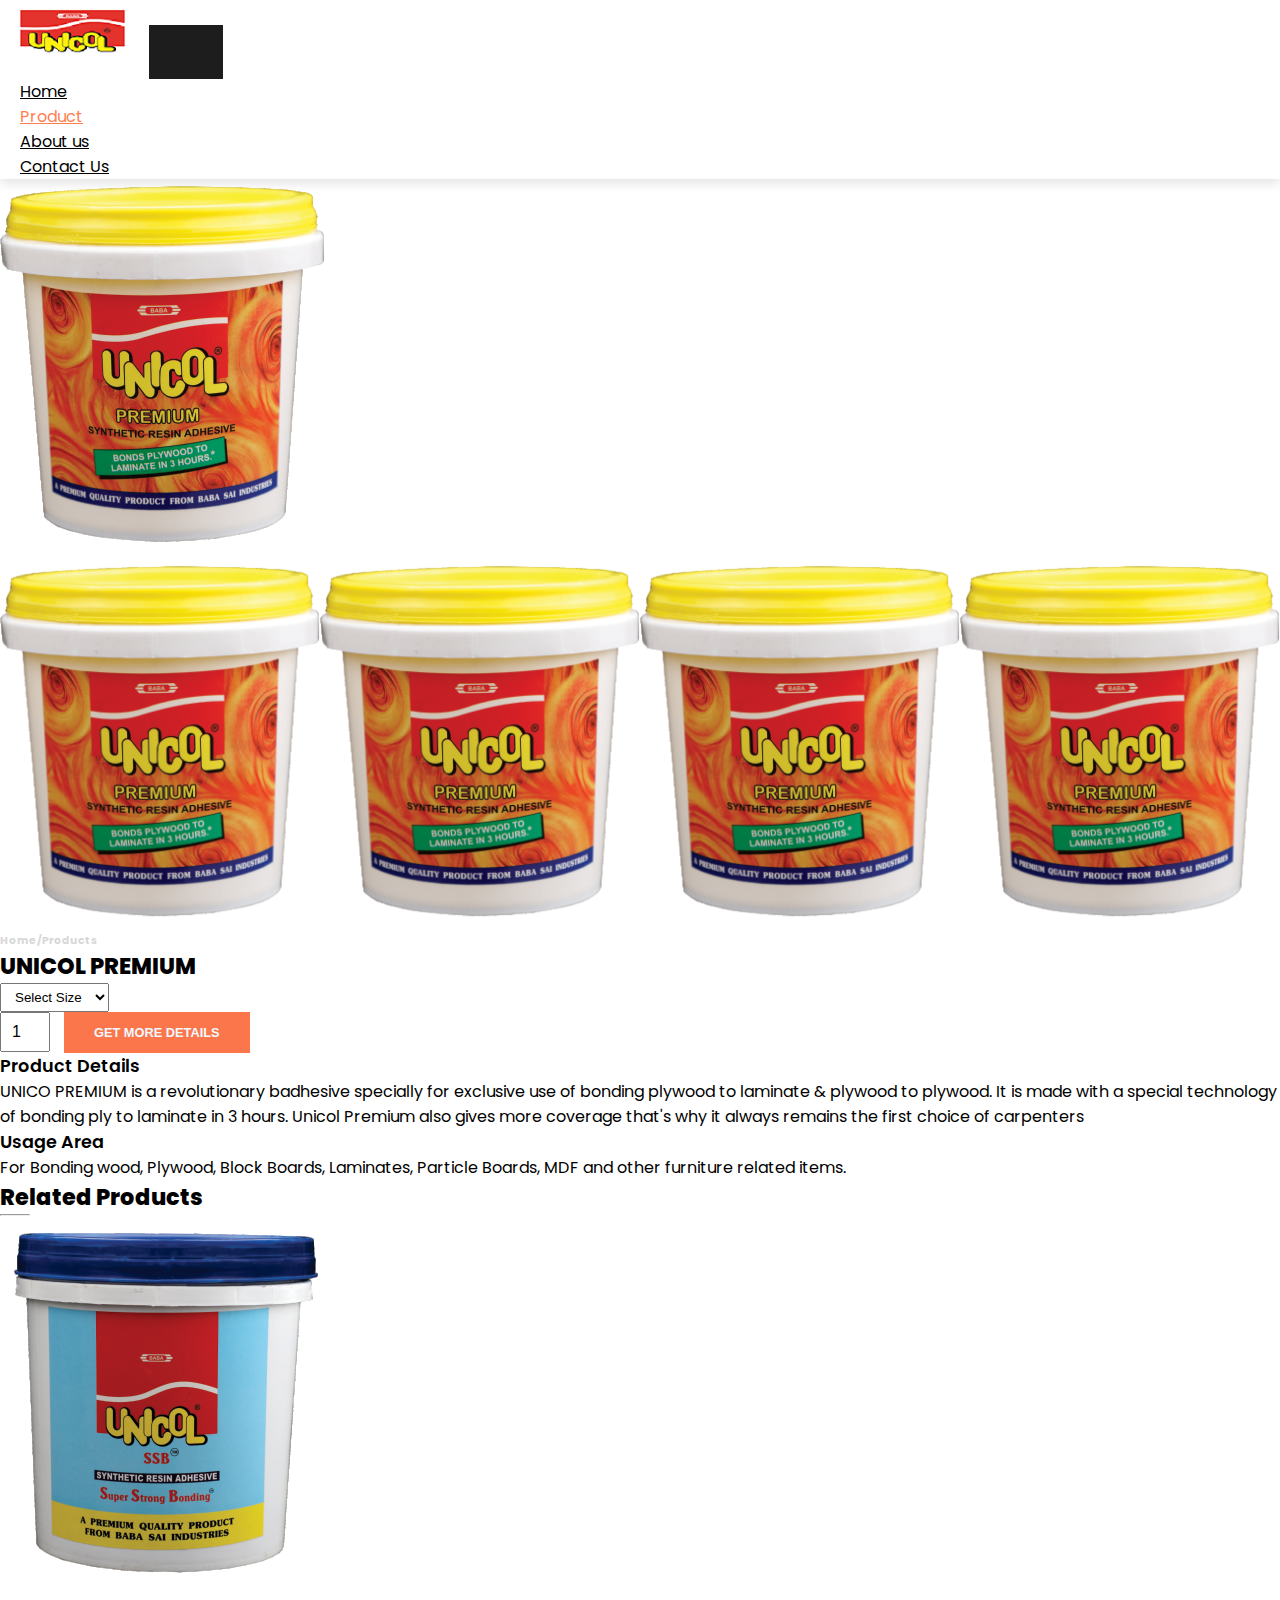
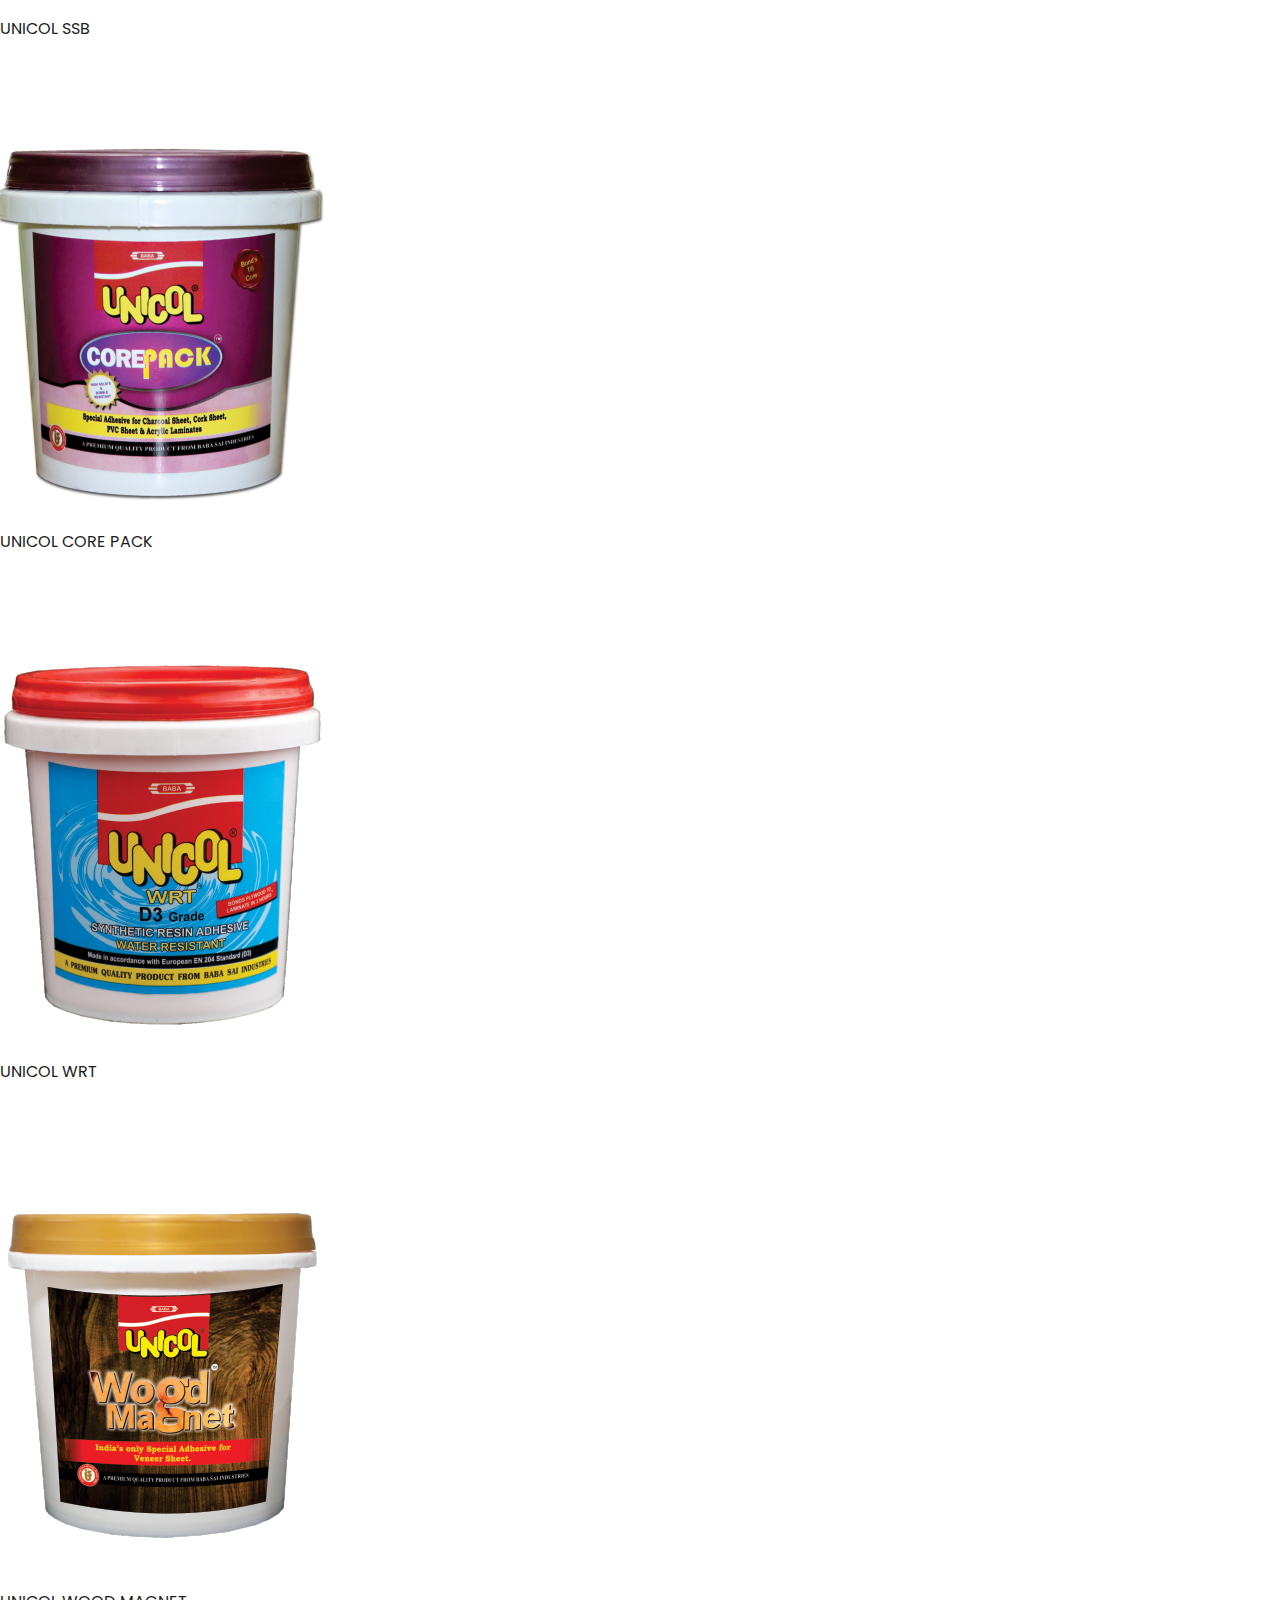
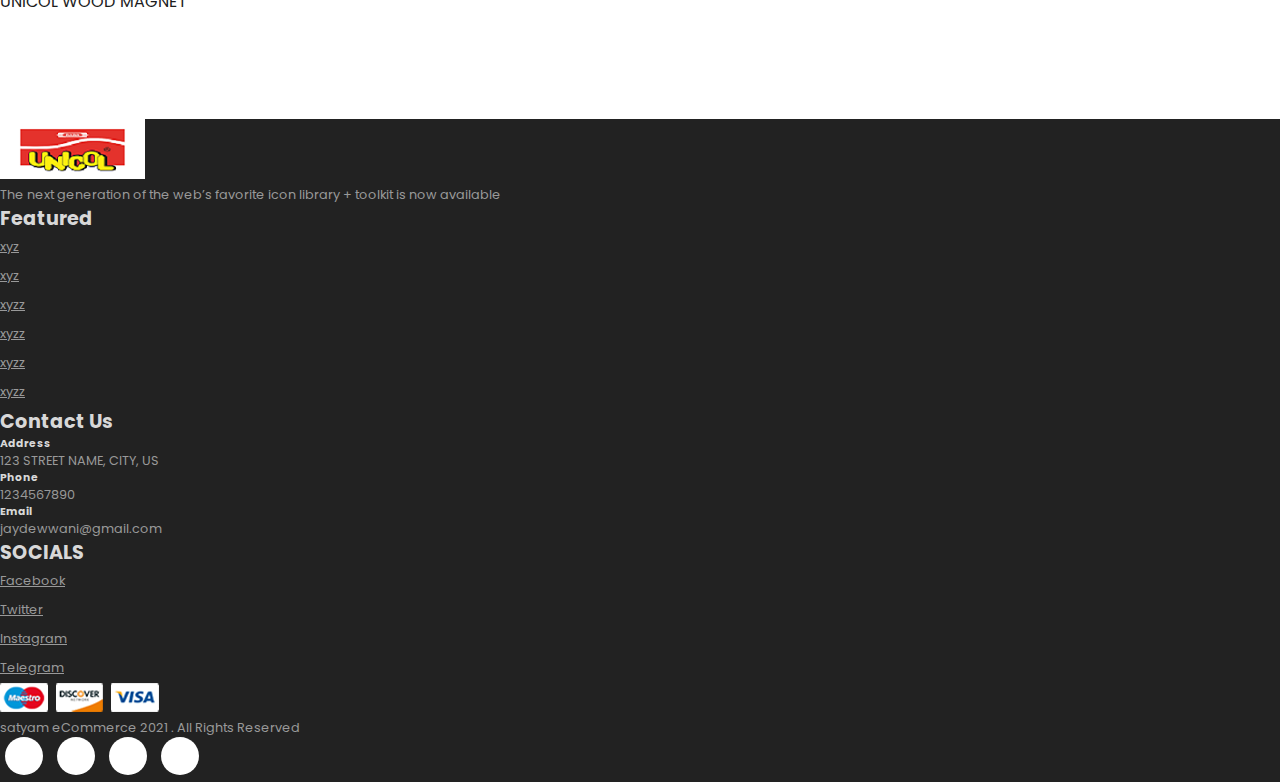
<file: OK/UNICOLPREMIUM.html>
<!DOCTYPE html>
<html lang="en">
<head>
        <meta charset="UTF-8">
        <meta http-equiv="X-UA-Compatible" content="IE=edge">
        <meta name="viewport" content="width=device-width, initial-scale=1.0">
        <title>Product Details</title>
        
        <link rel="stylesheet" href="https://stackpath.bootstrapcdn.com/bootstrap/4.1.3/css/bootstrap.min.css" integrity="sha384-MCw98/SFnGE8fJT3GXwEOngsV7Zt27NXFoaoApmYm81iuXoPkFOJwJ8ERdknLPMO" crossorigin="anonymous">
        
        <link rel="stylesheet" href="https://pro.fontawesome.com/releases/v5.10.0/css/all.css" integrity="sha384-AYmEC3Yw5cVb3ZcuHtOA93w35dYTsvhLPVnYs9eStHfGJvOvKxVfELGroGkvsg+p" crossorigin="anonymous"/>

        <link rel="stylesheet" href="css/style.css">
        
        <style>
            .small-img-group {
                display: flex;
                justify-content: space-between;
            }

            small-img-col{
                flex-basis: 24%;
                cursor: pointer;
            }

            .sproduct select{
              display: block;
              padding: 5px 10px ;
            }

            .sproduct input{
            width: 50px;
            height: 40px;
            padding-left: 10px;
            font-size: 16px;
            margin-right: 10px; 
            }

            .sproduct input:focus{
              outline: none;
            }

            .buy-button{
              background: #fb774b;
              opacity: 1;
              transition: 0.3s all;
            }
        
        </style>

        
</head>
<body>

    <!--NAVIGATION-->
    <nav class="navbar navbar-expand-lg navbar-light bg-white py-3 fixed-top">
        <div class="container">
          <img src="img/logo4.png" alt="">
          <button class="navbar-toggler" type="button" data-bs-toggle="collapse" data-bs-target="#navbarSupportedContent" aria-controls="navbarSupportedContent" aria-expanded="false" aria-label="Toggle navigation">
            <span><i id ="bar" class="fas fa-bars"></i></span>
          </button>
          <div class="collapse navbar-collapse" id="navbarSupportedContent">
            <ul class="navbar-nav ml-auto">
             
              <li class="nav-item">
                <a class="nav-link" href="index.html">Home</a>
              </li>

              <li class="nav-item">
                <a class="nav-link active" href="shop.html">Product</a>
              </li>

              <li class="nav-item">
                <a class="nav-link" href="about.html">About us </a>
              </li>

              <!-- <li class="nav-item">
                <a class="nav-link" href="#">About us</a>
              </li> -->

              <li class="nav-item">
                <a class="nav-link" href="contact.html">Contact Us</a>
              </li>
<!-- 
              <li class="nav-item">
                <i class="fas fa-search"></i>
                <a href="cart.html"><i class="fas fa-shopping-cart"></i></a>
              </li>
              -->
          </div>
        </div>
      </nav>

      <section class="container sproduct my-5 pt-5">
          <div class="row mt-5">
              <div class="col-lg-5 col-md-12 col-12">
                <img class="img-fluid w-100 pb-1" src="img/Box 6.png" id="MainImg" alt="">

                <div class="small-img-group">
                    <div class="small-img-col">
                        <img src="img/Box 6.png"width=100% class="small-img" alt="">
                    </div>
                    <div class="small-img-col">
                        <img src="img/Box 6.png"width=100% class="small-img" alt="">
                    </div>
                    <div class="small-img-col">
                        <img src="img/Box 6.png"width=100% class="small-img" alt="">
                    </div>
                    <div class="small-img-col">
                      <img src="img/Box 6.png"width=100% class="small-img" alt="">
                  </div>
                </div>
              </div>

              <div class="col-lg-6 col-md-12 col-12"> 
                  <h6>Home/Products</h6>
                  <h3 class="py-4">UNICOL PREMIUM</h3>
                  <select class="my-3">
                      <option>Select Size</option>
                      <option>500 gm</option>
                      <option>1 kg</option>
                      <option>2 kg</option>
                      <option>5 kg</option>
                      <option>10 kg</option>
                      <option>20 kg</option>
                      <option>50 kg</option>
                      </select>
                      <input type="number" value="1">
                      <button class="buy-button" onclick="window.location.href='contact.html';">Get more details</button>
                      <h4 class="mt-5 mb-5">Product Details</h4>
                      <span>UNICO PREMIUM is a revolutionary badhesive specially
                        for exclusive use of bonding plywood to laminate &
                        plywood to plywood. It is made with a special technology
                        of bonding ply to laminate in 3 hours. Unicol Premium
                        also gives more coverage that's why it always remains
                        the first choice of carpenters</span>
                      <h4 class="mt-5 mb-5">Usage Area</h4>
                      <span>For Bonding wood, Plywood, Block Boards,
                        Laminates, Particle Boards, MDF and other furniture
                        related items.</span>
                      
              </div>
          </div>
      </section>

      <section id ="Featured" class="my-5 pb-5">
        <div class="container text-center mt-5 py-5">
          <h3>Related Products</h3> 
          <hr class="mx-auto">
        </div>
      <div class="row mx-auto container-fluid">
      <div onclick="window.location.href='UNICOLSSB.html'; "class="product text-center col-lg-3 col-md-4 col-12">
      <img class="img-fluid mb-3" src="img/Box 5.png" alt="">
      <div class= "star">
              <i class="fas fa-star"></i>
              <i class="fas fa-star"></i>
              <i class="fas fa-star"></i>
              <i class="fas fa-star"></i>
              <i class="fas fa-star"></i>
      </div>
          <h5 class="product name">UNICOL SSB</h5>

          <button class="buy-button">Buy now</button>
      </div>
      <div onclick="window.location.href='UNICOLCOREPACK.html'; "class="product text-center col-lg-3 col-md-4 col-12">
      <img class="img-fluid mb-3" src="img/Box 2.png" alt="">
      <div class= "star">
            <i class="fas fa-star"></i>
            <i class="fas fa-star"></i>
            <i class="fas fa-star"></i>
            <i class="fas fa-star"></i>
            <i class="fas fa-star"></i>
      </div>
      <h5 class="product name">UNICOL CORE PACK</h5>

      <button class="buy-button">Buy now</button>
      </div>
      <div onclick="window.location.href='UNICOLWRT.html'; "class="product text-center col-lg-3 col-md-4 col-12">
      <img class="img-fluid mb-3" src="img/Box 3.png" alt="">
      <div class= "star">
          <i class="fas fa-star"></i>
          <i class="fas fa-star"></i>
          <i class="fas fa-star"></i>
          <i class="fas fa-star"></i>
          <i class="fas fa-star"></i>
      </div>
      <h5 class="product name">UNICOL WRT</h5>

      <button class="buy-button">Buy now</button>
    </div>
    <div onclick="window.location.href='UNICOLWOODMAGNET.html'; "class="product text-center col-lg-3 col-md-4 col-12">
      <img class="img-fluid mb-3" src="img/Box 4.png" alt="">
      <div class= "star">
        <i class="fas fa-star"></i>
        <i class="fas fa-star"></i>
        <i class="fas fa-star"></i>
        <i class="fas fa-star"></i>
    </div>
    <h5 class="product name">UNICOL WOOD MAGNET</h5>

    <button class="buy-button">Buy now</button>
    </div>
      </section>

      <footer class="mt-5 py-5">
        <div class="row container mx-auto pt-5">
          <div class="footer-one col-lg-3 col-md-6 col-12">
            <img src="img/logo4.png" alt="">
            <p class="pt-3">The next generation of the web’s favorite icon library + toolkit is now available</p>
          </div>
          <div class="footer-one col-lg-3 col-md-6 col-12 mb-3">
            <h5 class="pb-2">Featured</h5>
            <ul class="text-uppercase list-unstyled">
              <li><a href="#">xyz</a></li>
              <li><a href="#">xyz</a></li>
              <li><a href="#">xyzz</a></li>
              <li><a href="#">xyzz</a></li>
              <li><a href="#">xyzz</a></li>
              <li><a href="#">xyzz</a></li>
              
            </ul>
          </div>
          <div class="footer-one col-lg-3 col-md-6 col-12 mb-3">
            <h5 class="pb-2">Contact Us</h5>
            <div>
              <h6 class="text-uppercase">Address</h6>
              <p>123 STREET NAME, CITY, US</p>
            </div>
            <div>
              <h6 class="text-uppercase">Phone</h6>
              <p>1234567890</p>
            </div>
            <div>
              <h6 class="text-uppercase">Email</h6>
              <p>jaydewwani@gmail.com</p>
            </div>
          </div>

          <div class="social-media"></div>  

                <ul>
                    <h5>SOCIALS</h5>
                    <li><i class="fa fa-facebook"></i><a href="https://www.facebook.com/" id="facebook">Facebook</a></li>
                    <li><i class="fa fa-twitter"></i><a href="https://twitter.com/?lang=en-in" id="twitter">Twitter</a></li>
                    <li><i class="fa fa-instagram"></i><a href="https://www.instagram.com/" id="facebook">Instagram</a></li>
                    <li><i class="fa fa-telegram"></i><a href="https://telegram.org/" id="facebook">Telegram</a></li>
                </ul>
            </div>
        </div>

        <div class="copyright mt-5">
          <div class="row container mx autp">

            <div class="col-lg-3 col-md-6 col-12 mb-4">
              <img src="img/payment.png" alt="">
            </div>
             <div class="col-lg-4 col-md-6 col-12 text-nowrap mb-2">
              <p>satyam eCommerce 2021 . All Rights Reserved</p>
            </div>
            <div class="col-lg-4 col-md-6 col-12">
              <a href="#"><i class="fab fa-facebook"></i></a>
              <a href="#"><i class="fab fa-twitter"></i></a>
              <a href="#"><i class="fab fa-whatsapp"></i></a>
              <a href="#"><i class="fab fa-linkedin-in"></i></a>
            </div>
          </div>
        </div>
      </footer>

    <script src="https://cdn.jsdelivr.net/npm/@popperjs/core@2.10.2/dist/umd/popper.min.js" integrity="sha384-7+zCNj/IqJ95wo16oMtfsKbZ9ccEh31eOz1HGyDuCQ6wgnyJNSYdrPa03rtR1zdB" crossorigin="anonymous"></script>
    <script src="https://cdn.jsdelivr.net/npm/bootstrap@5.1.3/dist/js/bootstrap.min.js" integrity="sha384-QJHtvGhmr9XOIpI6YVutG+2QOK9T+ZnN4kzFN1RtK3zEFEIsxhlmWl5/YESvpZ13" crossorigin="anonymous"></script>

<script>
  var MainImg = document.getElementById('MainImg');
  var smallimg = document.getElementsByClassName('small-img');

  smallimg[0].onclick= function(){
    MainImg.src = smallimg[0].src;
  }
  smallimg[1].onclick= function(){
    MainImg.src = smallimg[1].src;
  }
  smallimg[2].onclick= function(){
    MainImg.src = smallimg[2].src;
  }
  smallimg[3].onclick= function(){
    MainImg.src = smallimg[3].src;
  }

</script>
</body>
</html>
</file>
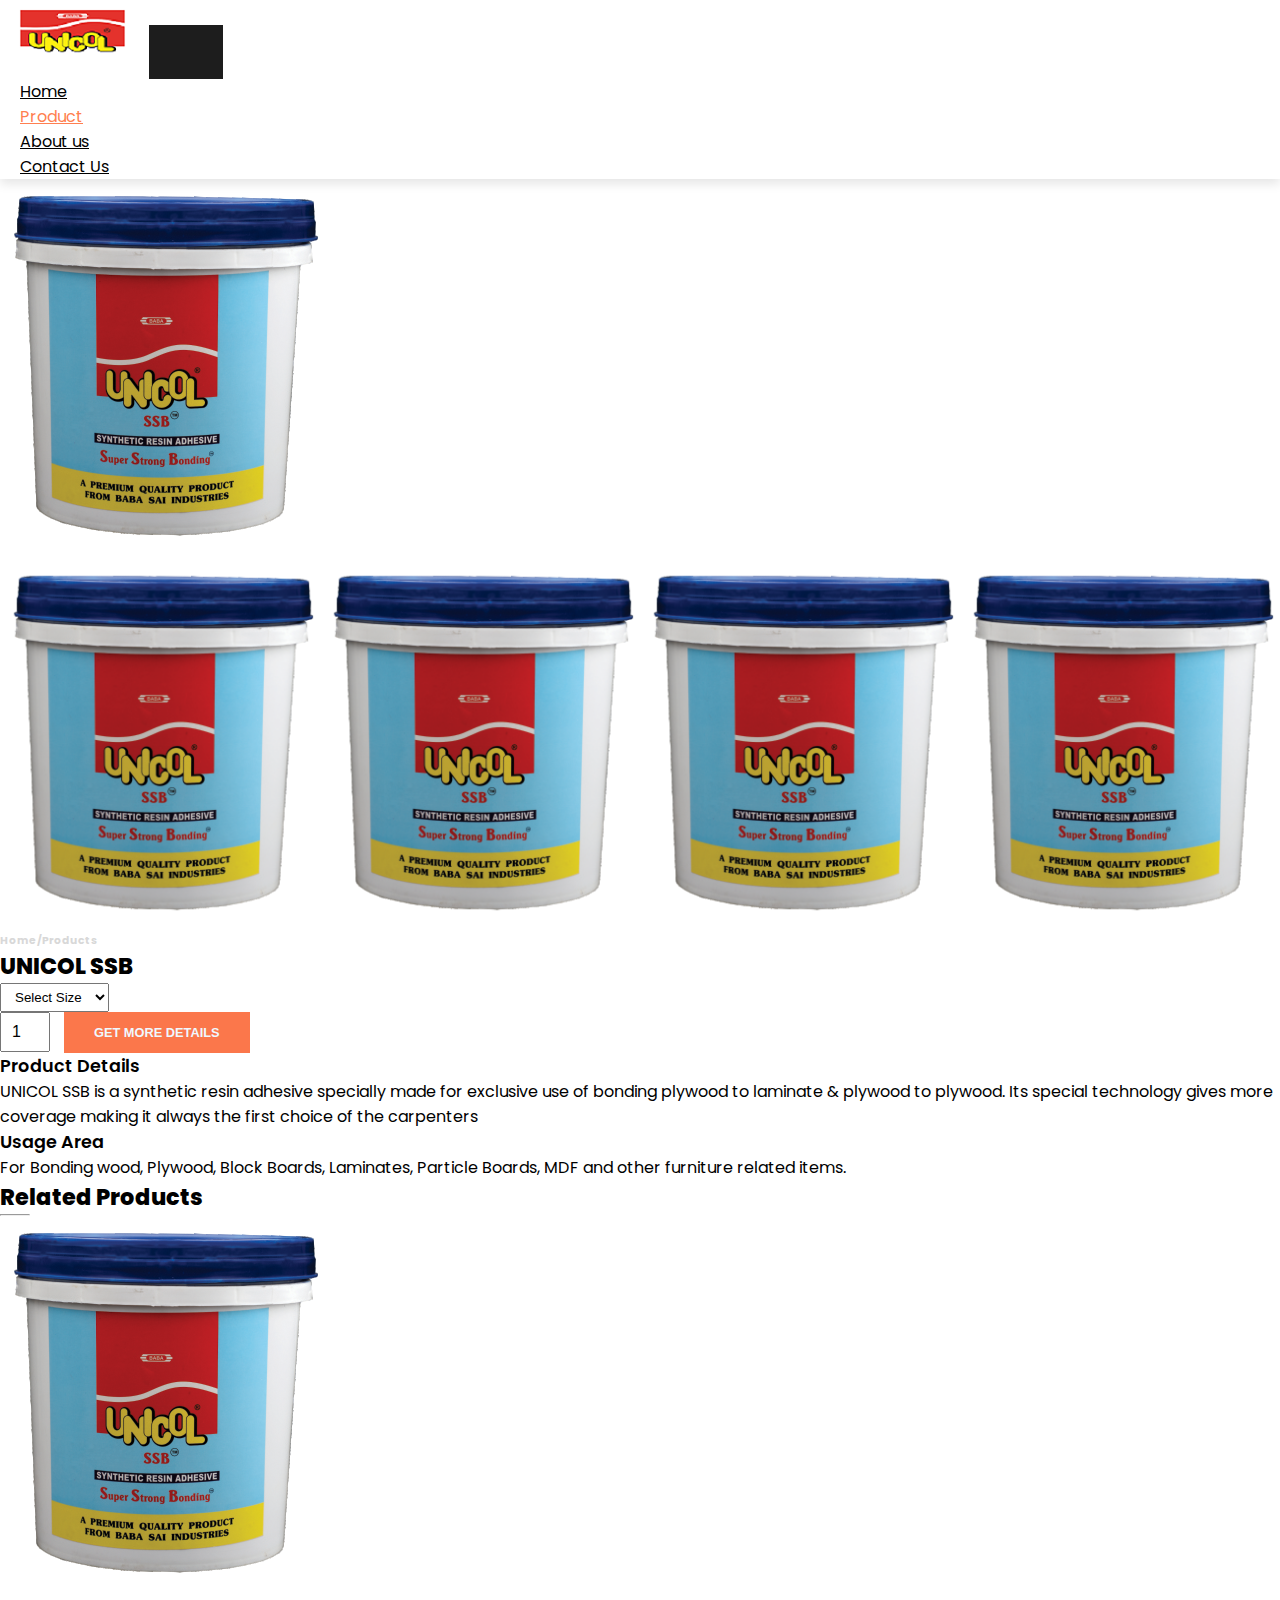
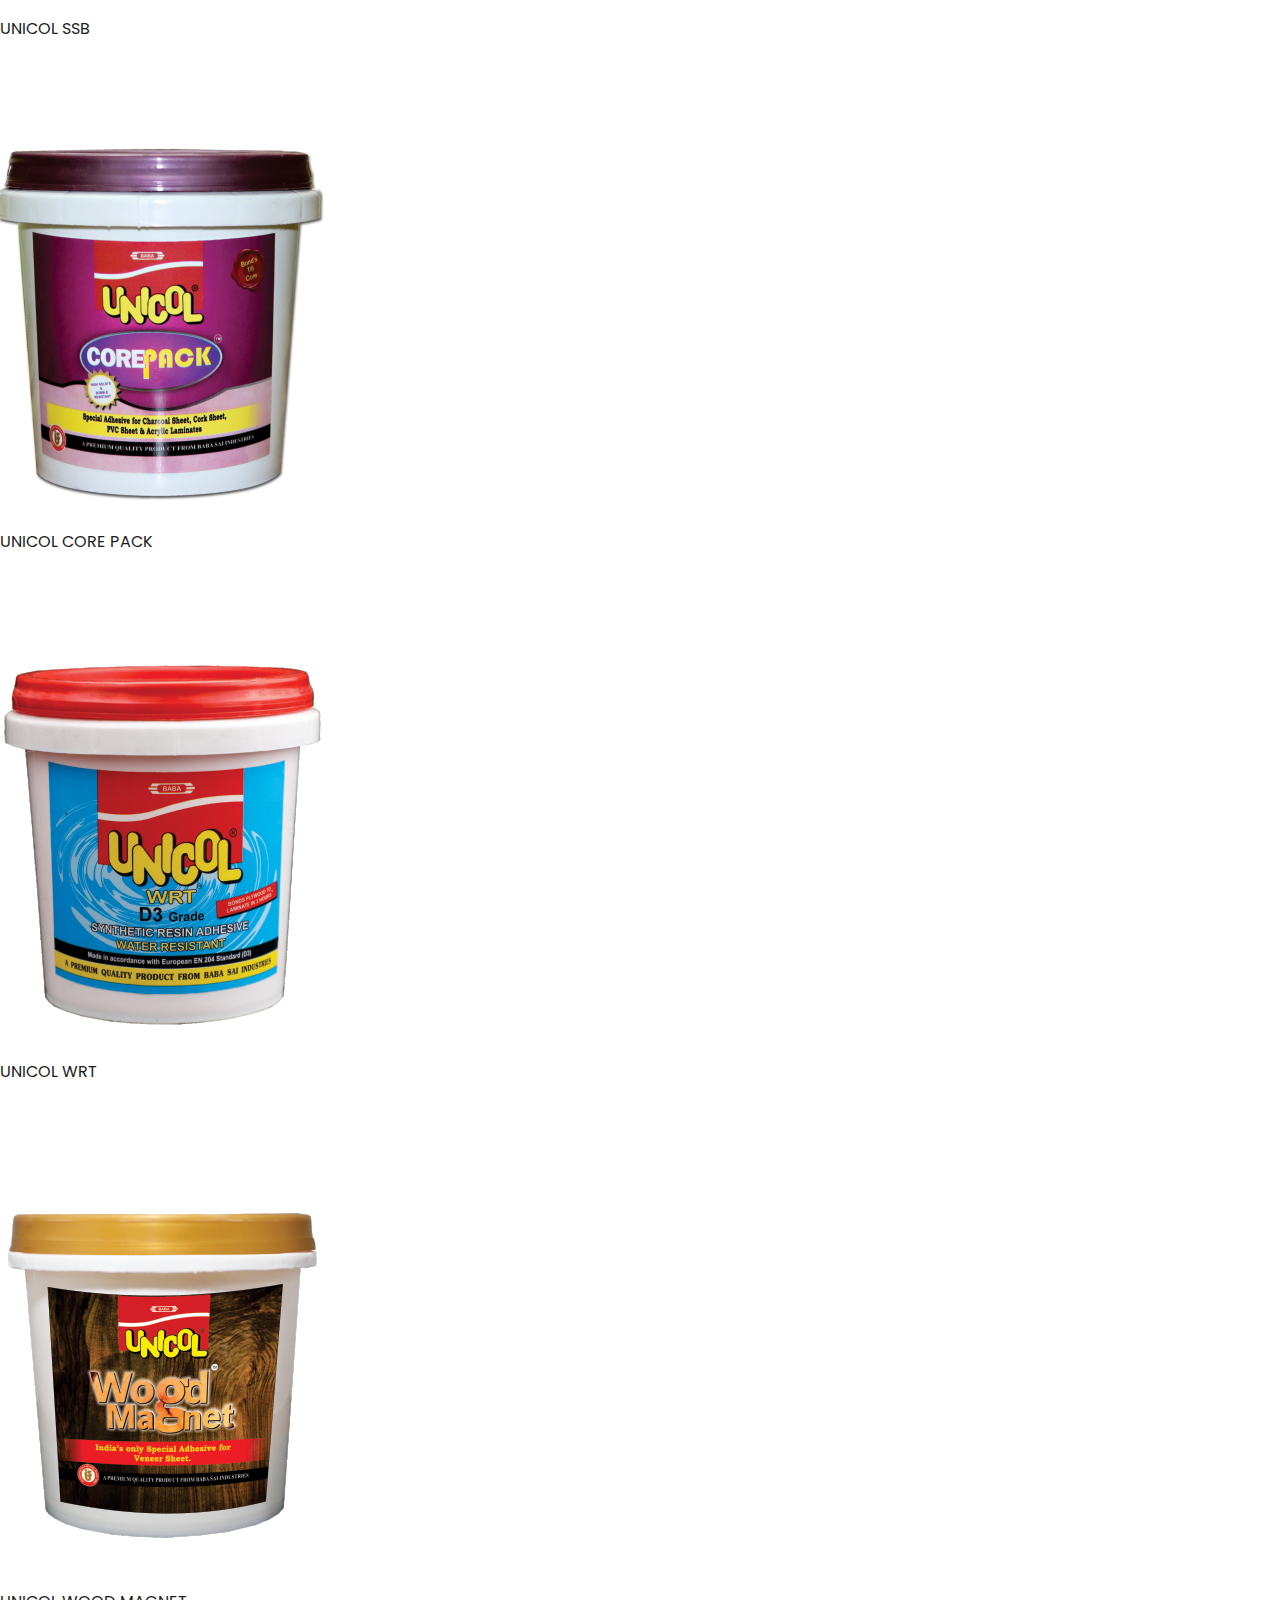
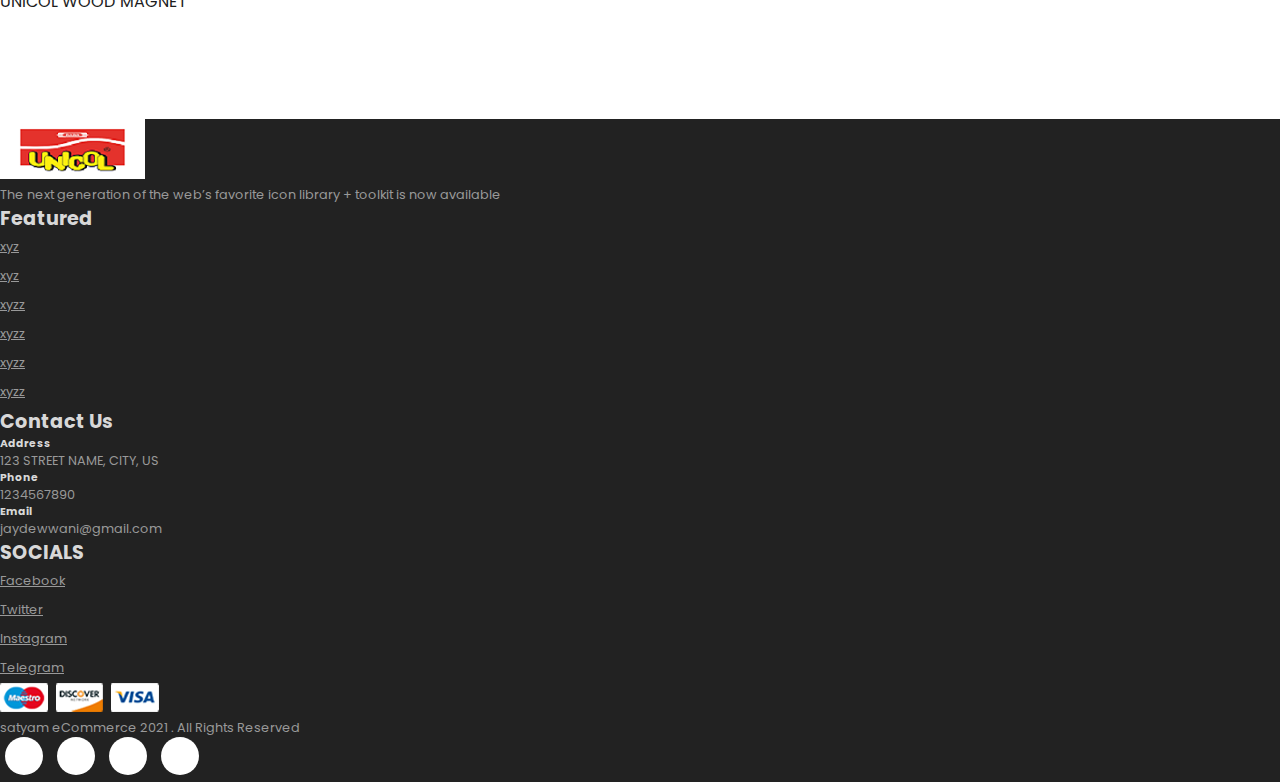
<file: OK/UNICOLSSB.html>
<!DOCTYPE html>
<html lang="en">
<head>
        <meta charset="UTF-8">
        <meta http-equiv="X-UA-Compatible" content="IE=edge">
        <meta name="viewport" content="width=device-width, initial-scale=1.0">
        <title>Product Details</title>
        
        <link rel="stylesheet" href="https://stackpath.bootstrapcdn.com/bootstrap/4.1.3/css/bootstrap.min.css" integrity="sha384-MCw98/SFnGE8fJT3GXwEOngsV7Zt27NXFoaoApmYm81iuXoPkFOJwJ8ERdknLPMO" crossorigin="anonymous">
        
        <link rel="stylesheet" href="https://pro.fontawesome.com/releases/v5.10.0/css/all.css" integrity="sha384-AYmEC3Yw5cVb3ZcuHtOA93w35dYTsvhLPVnYs9eStHfGJvOvKxVfELGroGkvsg+p" crossorigin="anonymous"/>

        <link rel="stylesheet" href="css/style.css">
        
        <style>
            .small-img-group {
                display: flex;
                justify-content: space-between;
            }

            small-img-col{
                flex-basis: 24%;
                cursor: pointer;
            }

            .sproduct select{
              display: block;
              padding: 5px 10px ;
            }

            .sproduct input{
            width: 50px;
            height: 40px;
            padding-left: 10px;
            font-size: 16px;
            margin-right: 10px; 
            }

            .sproduct input:focus{
              outline: none;
            }

            .buy-button{
              background: #fb774b;
              opacity: 1;
              transition: 0.3s all;
            }
        
        </style>

        
</head>
<body>

    <!--NAVIGATION-->
    <nav class="navbar navbar-expand-lg navbar-light bg-white py-3 fixed-top">
        <div class="container">
          <img src="img/logo4.png" alt="">
          <button class="navbar-toggler" type="button" data-bs-toggle="collapse" data-bs-target="#navbarSupportedContent" aria-controls="navbarSupportedContent" aria-expanded="false" aria-label="Toggle navigation">
            <span><i id ="bar" class="fas fa-bars"></i></span>
          </button>
          <div class="collapse navbar-collapse" id="navbarSupportedContent">
            <ul class="navbar-nav ml-auto">
             
              <li class="nav-item">
                <a class="nav-link" href="index.html">Home</a>
              </li>

              <li class="nav-item">
                <a class="nav-link active" href="shop.html">Product</a>
              </li>

              <li class="nav-item">
                <a class="nav-link" href="about.html">About us </a>
              </li>

              <!-- <li class="nav-item">
                <a class="nav-link" href="#">About us</a>
              </li> -->

              <li class="nav-item">
                <a class="nav-link" href="contact.html">Contact Us</a>
              </li>
<!-- 
              <li class="nav-item">
                <i class="fas fa-search"></i>
                <a href="cart.html"><i class="fas fa-shopping-cart"></i></a>
              </li>
              -->
          </div>
        </div>
      </nav>

      <section class="container sproduct my-5 pt-5">
          <div class="row mt-5">
              <div class="col-lg-5 col-md-12 col-12">
                <img class="img-fluid w-100 pb-1" src="img/Box 5.png" id="MainImg" alt="">

                <div class="small-img-group">
                    <div class="small-img-col">
                        <img src="img/Box 5.png"width=100% class="small-img" alt="">
                    </div>
                    <div class="small-img-col">
                        <img src="img/Box 5.png"width=100% class="small-img" alt="">
                    </div>
                    <div class="small-img-col">
                        <img src="img/Box 5.png"width=100% class="small-img" alt="">
                    </div>
                    <div class="small-img-col">
                      <img src="img/Box 5.png"width=100% class="small-img" alt="">
                  </div>
                </div>
              </div>

              <div class="col-lg-6 col-md-12 col-12"> 
                  <h6>Home/Products</h6>
                  <h3 class="py-4">UNICOL SSB</h3>
                  <select class="my-3">
                      <option>Select Size</option>
                      <option>500 gm</option>
                      <option>1 kg</option>
                      <option>2 kg</option>
                      <option>5 kg</option>
                      <option>10 kg</option>
                      <option>20 kg</option>
                      <option>50 kg</option>
                      </select>
                      <input type="number" value="1">
                      <button onclick="window.location.href='contact.html';"class="buy-button">Get more details</button>
                      <h4 class="mt-5 mb-5">Product Details</h4>
                      <span>UNICOL SSB is a synthetic resin adhesive specially
                        made for exclusive use of bonding plywood to laminate &
                        plywood to plywood. Its special technology gives more
                        coverage making it always the first choice of the
                        carpenters</span>
                      <h4 class="mt-5 mb-5">Usage Area</h4>
                      <span> For Bonding wood, Plywood, Block Boards,
                        Laminates, Particle Boards, MDF and other furniture
                        related items.</span>
                      
              </div>
          </div>
      </section>

      <section id ="Featured" class="my-5 pb-5">
        <div class="container text-center mt-5 py-5">
          <h3>Related Products</h3> 
          <hr class="mx-auto">
        </div>
      <div class="row mx-auto container-fluid">
      <div onclick="window.location.href='UNICOLSSB.html'; "class="product text-center col-lg-3 col-md-4 col-12">
      <img class="img-fluid mb-3" src="img/Box 5.png" alt="">
      <div class= "star">
              <i class="fas fa-star"></i>
              <i class="fas fa-star"></i>
              <i class="fas fa-star"></i>
              <i class="fas fa-star"></i>
              <i class="fas fa-star"></i>
      </div>
          <h5 class="product name">UNICOL SSB</h5>

          <button class="buy-button">Buy now</button>
      </div>
      <div onclick="window.location.href='UNICOLCOREPACK.html'; "class="product text-center col-lg-3 col-md-4 col-12">
      <img class="img-fluid mb-3" src="img/Box 2.png" alt="">
      <div class= "star">
            <i class="fas fa-star"></i>
            <i class="fas fa-star"></i>
            <i class="fas fa-star"></i>
            <i class="fas fa-star"></i>
            <i class="fas fa-star"></i>
      </div>
      <h5 class="product name">UNICOL CORE PACK</h5>

      <button class="buy-button">Buy now</button>
      </div>
      <div onclick="window.location.href='UNICOLWRT.html'; "class="product text-center col-lg-3 col-md-4 col-12">
      <img class="img-fluid mb-3" src="img/Box 3.png" alt="">
      <div class= "star">
          <i class="fas fa-star"></i>
          <i class="fas fa-star"></i>
          <i class="fas fa-star"></i>
          <i class="fas fa-star"></i>
          <i class="fas fa-star"></i>
      </div>
      <h5 class="product name">UNICOL WRT</h5>

      <button class="buy-button">Buy now</button>
    </div>
    <div onclick="window.location.href='UNICOLWOODMAGNET.html'; "class="product text-center col-lg-3 col-md-4 col-12">
      <img class="img-fluid mb-3" src="img/Box 4.png" alt="">
      <div class= "star">
        <i class="fas fa-star"></i>
        <i class="fas fa-star"></i>
        <i class="fas fa-star"></i>
        <i class="fas fa-star"></i>
    </div>
    <h5 class="product name">UNICOL WOOD MAGNET</h5>

    <button class="buy-button">Buy now</button>
    </div>
      </section>
      <footer class="mt-5 py-5">
        <div class="row container mx-auto pt-5">
          <div class="footer-one col-lg-3 col-md-6 col-12">
            <img src="img/logo4.png" alt="">
            <p class="pt-3">The next generation of the web’s favorite icon library + toolkit is now available</p>
          </div>
          <div class="footer-one col-lg-3 col-md-6 col-12 mb-3">
            <h5 class="pb-2">Featured</h5>
            <ul class="text-uppercase list-unstyled">
              <li><a href="#">xyz</a></li>
              <li><a href="#">xyz</a></li>
              <li><a href="#">xyzz</a></li>
              <li><a href="#">xyzz</a></li>
              <li><a href="#">xyzz</a></li>
              <li><a href="#">xyzz</a></li>
              
            </ul>
          </div>
          <div class="footer-one col-lg-3 col-md-6 col-12 mb-3">
            <h5 class="pb-2">Contact Us</h5>
            <div>
              <h6 class="text-uppercase">Address</h6>
              <p>123 STREET NAME, CITY, US</p>
            </div>
            <div>
              <h6 class="text-uppercase">Phone</h6>
              <p>1234567890</p>
            </div>
            <div>
              <h6 class="text-uppercase">Email</h6>
              <p>jaydewwani@gmail.com</p>
            </div>
          </div>

          <div class="social-media"></div>  

                <ul>
                    <h5>SOCIALS</h5>
                    <li><i class="fa fa-facebook"></i><a href="https://www.facebook.com/" id="facebook">Facebook</a></li>
                    <li><i class="fa fa-twitter"></i><a href="https://twitter.com/?lang=en-in" id="twitter">Twitter</a></li>
                    <li><i class="fa fa-instagram"></i><a href="https://www.instagram.com/" id="facebook">Instagram</a></li>
                    <li><i class="fa fa-telegram"></i><a href="https://telegram.org/" id="facebook">Telegram</a></li>
                </ul>
            </div>
        </div>

        <div class="copyright mt-5">
          <div class="row container mx autp">

            <div class="col-lg-3 col-md-6 col-12 mb-4">
              <img src="img/payment.png" alt="">
            </div>
             <div class="col-lg-4 col-md-6 col-12 text-nowrap mb-2">
              <p>satyam eCommerce 2021 . All Rights Reserved</p>
            </div>
            <div class="col-lg-4 col-md-6 col-12">
              <a href="#"><i class="fab fa-facebook"></i></a>
              <a href="#"><i class="fab fa-twitter"></i></a>
              <a href="#"><i class="fab fa-whatsapp"></i></a>
              <a href="#"><i class="fab fa-linkedin-in"></i></a>
            </div>
          </div>
        </div>
      </footer>

    <script src="https://cdn.jsdelivr.net/npm/@popperjs/core@2.10.2/dist/umd/popper.min.js" integrity="sha384-7+zCNj/IqJ95wo16oMtfsKbZ9ccEh31eOz1HGyDuCQ6wgnyJNSYdrPa03rtR1zdB" crossorigin="anonymous"></script>
    <script src="https://cdn.jsdelivr.net/npm/bootstrap@5.1.3/dist/js/bootstrap.min.js" integrity="sha384-QJHtvGhmr9XOIpI6YVutG+2QOK9T+ZnN4kzFN1RtK3zEFEIsxhlmWl5/YESvpZ13" crossorigin="anonymous"></script>

<script>
  var MainImg = document.getElementById('MainImg');
  var smallimg = document.getElementsByClassName('small-img');

  smallimg[0].onclick= function(){
    MainImg.src = smallimg[0].src;
  }
  smallimg[1].onclick= function(){
    MainImg.src = smallimg[1].src;
  }
  smallimg[2].onclick= function(){
    MainImg.src = smallimg[2].src;
  }
  smallimg[3].onclick= function(){
    MainImg.src = smallimg[3].src;
  }

</script>
</body>
</html>
</file>
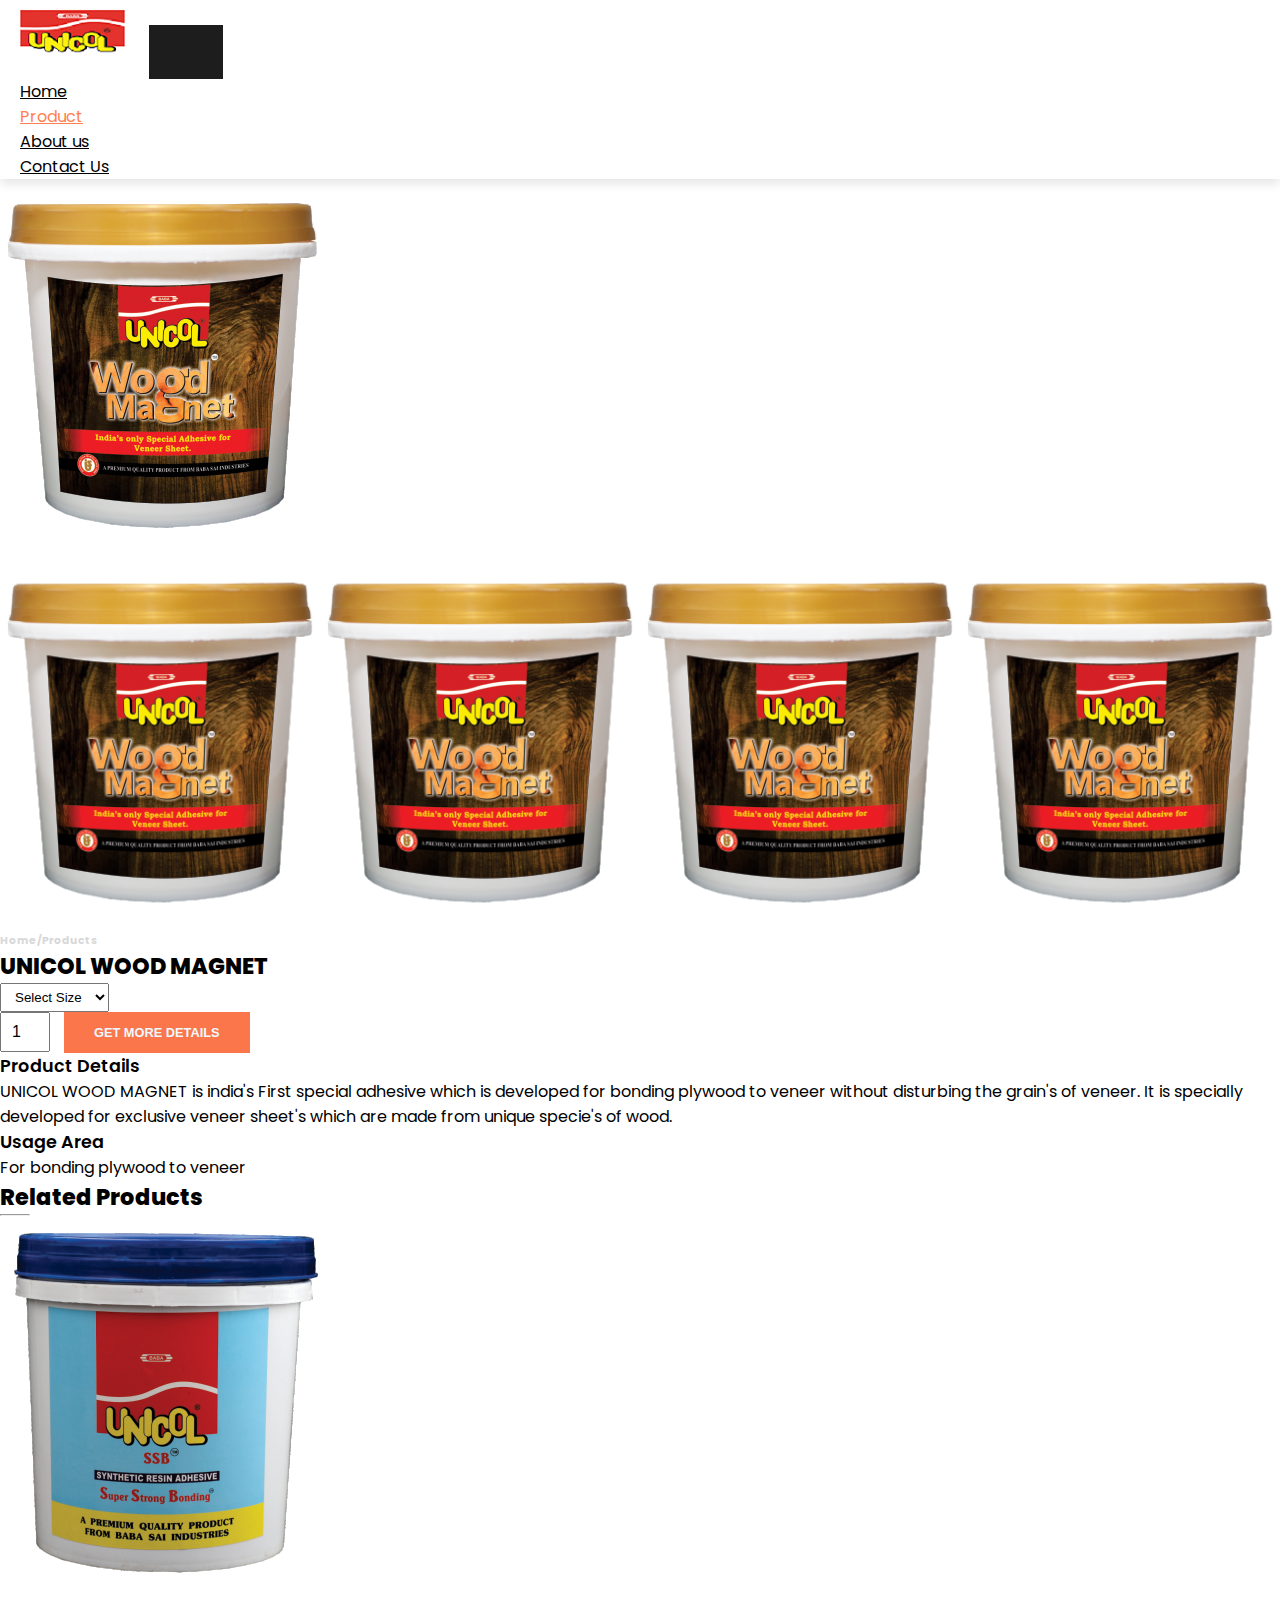
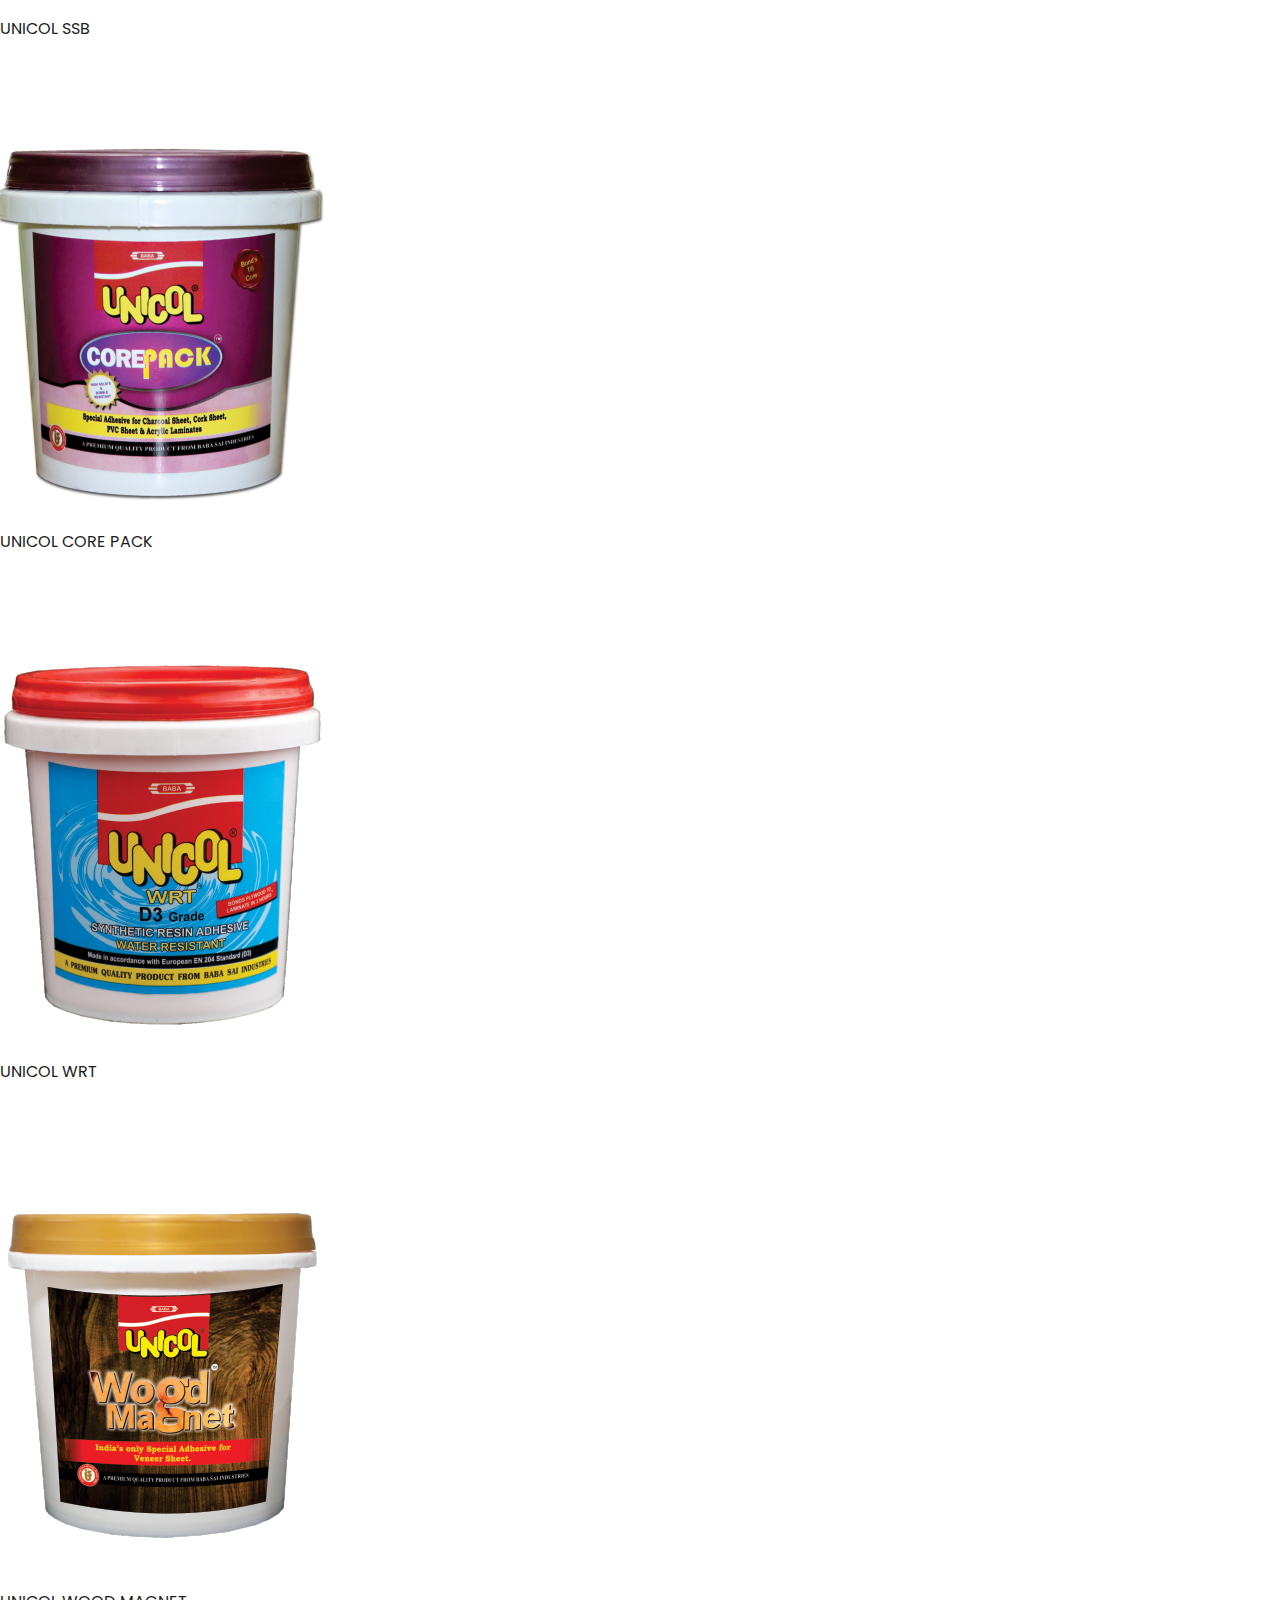
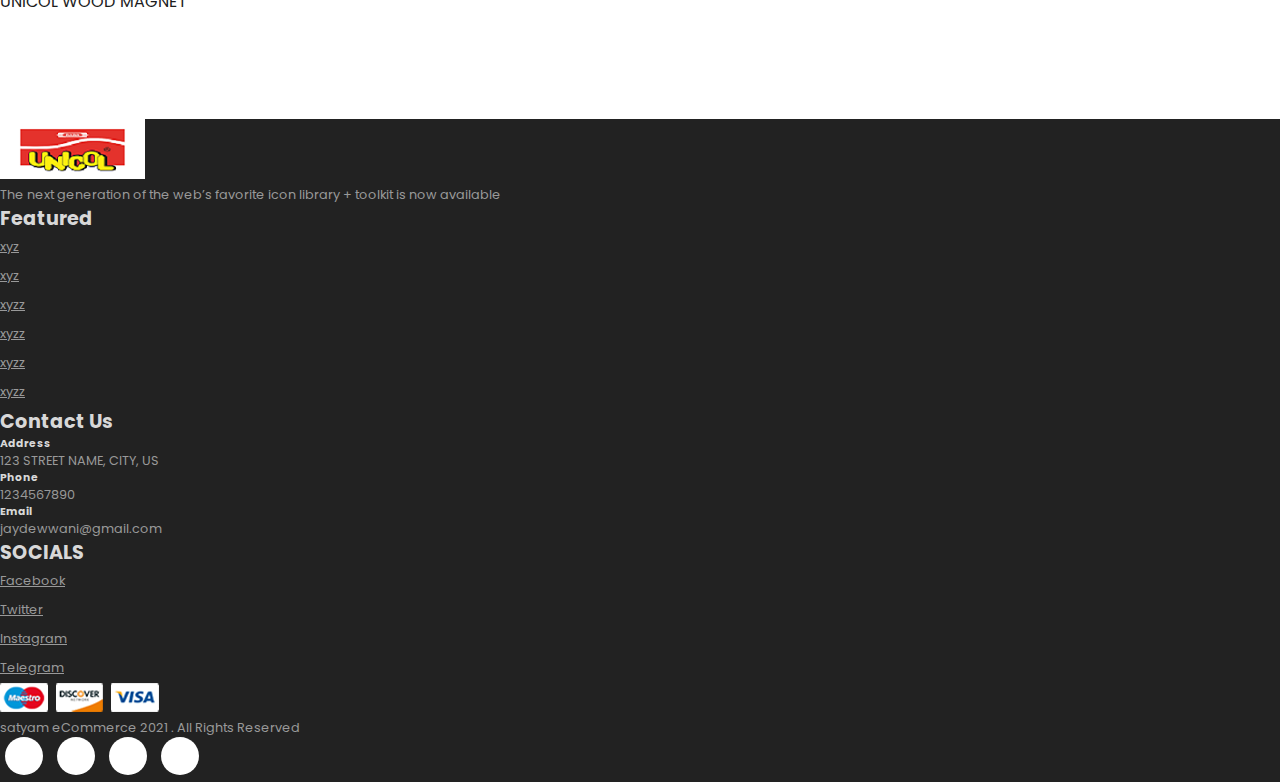
<file: OK/UNICOLWOODMAGNET.html>
<!DOCTYPE html>
<html lang="en">
<head>
        <meta charset="UTF-8">
        <meta http-equiv="X-UA-Compatible" content="IE=edge">
        <meta name="viewport" content="width=device-width, initial-scale=1.0">
        <title>Product Details</title>
        
        <link rel="stylesheet" href="https://stackpath.bootstrapcdn.com/bootstrap/4.1.3/css/bootstrap.min.css" integrity="sha384-MCw98/SFnGE8fJT3GXwEOngsV7Zt27NXFoaoApmYm81iuXoPkFOJwJ8ERdknLPMO" crossorigin="anonymous">
        
        <link rel="stylesheet" href="https://pro.fontawesome.com/releases/v5.10.0/css/all.css" integrity="sha384-AYmEC3Yw5cVb3ZcuHtOA93w35dYTsvhLPVnYs9eStHfGJvOvKxVfELGroGkvsg+p" crossorigin="anonymous"/>

        <link rel="stylesheet" href="css/style.css">
        
        <style>
            .small-img-group {
                display: flex;
                justify-content: space-between;
            }

            small-img-col{
                flex-basis: 24%;
                cursor: pointer;
            }

            .sproduct select{
              display: block;
              padding: 5px 10px ;
            }

            .sproduct input{
            width: 50px;
            height: 40px;
            padding-left: 10px;
            font-size: 16px;
            margin-right: 10px; 
            }

            .sproduct input:focus{
              outline: none;
            }

            .buy-button{
              background: #fb774b;
              opacity: 1;
              transition: 0.3s all;
            }
        
        </style>

        
</head>
<body>

    <!--NAVIGATION-->
    <nav class="navbar navbar-expand-lg navbar-light bg-white py-3 fixed-top">
        <div class="container">
          <img src="img/logo4.png" alt="">
          <button class="navbar-toggler" type="button" data-bs-toggle="collapse" data-bs-target="#navbarSupportedContent" aria-controls="navbarSupportedContent" aria-expanded="false" aria-label="Toggle navigation">
            <span><i id ="bar" class="fas fa-bars"></i></span>
          </button>
          <div class="collapse navbar-collapse" id="navbarSupportedContent">
            <ul class="navbar-nav ml-auto">
             
              <li class="nav-item">
                <a class="nav-link" href="index.html">Home</a>
              </li>

              <li class="nav-item">
                <a class="nav-link active" href="shop.html">Product</a>
              </li>

              <li class="nav-item">
                <a class="nav-link" href="about.html">About us </a>
              </li>

              <!-- <li class="nav-item">
                <a class="nav-link" href="#">About us</a>
              </li> -->

              <li class="nav-item">
                <a class="nav-link" href="contact.html">Contact Us</a>
              </li>
<!-- 
              <li class="nav-item">
                <i class="fas fa-search"></i>
                <a href="cart.html"><i class="fas fa-shopping-cart"></i></a>
              </li>
              -->
          </div>
        </div>
      </nav>

      <section class="container sproduct my-5 pt-5">
          <div class="row mt-5">
              <div class="col-lg-5 col-md-12 col-12">
                <img class="img-fluid w-100 pb-1" src="img/Box 4.png" id="MainImg" alt="">

                <div class="small-img-group">
                    <div class="small-img-col">
                        <img src="img/Box 4.png"width=100% class="small-img" alt="">
                    </div>
                    <div class="small-img-col">
                        <img src="img/Box 4.png"width=100% class="small-img" alt="">
                    </div>
                    <div class="small-img-col">
                        <img src="img/Box 4.png"width=100% class="small-img" alt="">
                    </div>
                    <div class="small-img-col">
                      <img src="img/Box 4.png"width=100% class="small-img" alt="">
                  </div>
                </div>
              </div>

              <div class="col-lg-6 col-md-12 col-12"> 
                  <h6>Home/Products</h6>
                  <h3 class="py-4"> UNICOL WOOD MAGNET</h3>
                  <select class="my-3">
                      <option>Select Size</option>
                      <!-- <option>500 gm</option> -->
                      <option>1 kg</option>
                      <option>2 kg</option>
                      <option>5 kg</option>
                      <option>10 kg</option>
                      <option>20 kg</option>
                      <option>50 kg</option>
                      </select>
                      <input type="number" value="1">
                      <button onclick="window.location.href='contact.html';" class="buy-button">Get more details</button>
                      <h4 class="mt-5 mb-5">Product Details</h4>
                      <span>UNICOL WOOD MAGNET is india's First special
                        adhesive which is developed for bonding plywood to
                        veneer without disturbing the grain's of veneer. It is
                        specially developed for exclusive veneer sheet's which
                        are made from unique specie's of wood.</span>
                      <h4 class="mt-5 mb-5">Usage Area</h4>
                      <span>For bonding plywood to veneer</span>
                      
              </div>
          </div>
      </section>

      <section id ="Featured" class="my-5 pb-5">
        <div class="container text-center mt-5 py-5">
          <h3>Related Products</h3> 
          <hr class="mx-auto">
        </div>
      <div class="row mx-auto container-fluid">
      <div onclick="window.location.href='UNICOLSSB.html'; "class="product text-center col-lg-3 col-md-4 col-12">
      <img class="img-fluid mb-3" src="img/Box 5.png" alt="">
      <div class= "star">
              <i class="fas fa-star"></i>
              <i class="fas fa-star"></i>
              <i class="fas fa-star"></i>
              <i class="fas fa-star"></i>
              <i class="fas fa-star"></i>
      </div>
          <h5 class="product name">UNICOL SSB</h5>

          <button class="buy-button">Buy now</button>
      </div>
      <div onclick="window.location.href='UNICOLCOREPACK.html'; "class="product text-center col-lg-3 col-md-4 col-12">
      <img class="img-fluid mb-3" src="img/Box 2.png" alt="">
      <div class= "star">
            <i class="fas fa-star"></i>
            <i class="fas fa-star"></i>
            <i class="fas fa-star"></i>
            <i class="fas fa-star"></i>
            <i class="fas fa-star"></i>
      </div>
      <h5 class="product name">UNICOL CORE PACK</h5>

      <button class="buy-button">Buy now</button>
      </div>
      <div onclick="window.location.href='UNICOLWRT.html'; "class="product text-center col-lg-3 col-md-4 col-12">
      <img class="img-fluid mb-3" src="img/Box 3.png" alt="">
      <div class= "star">
          <i class="fas fa-star"></i>
          <i class="fas fa-star"></i>
          <i class="fas fa-star"></i>
          <i class="fas fa-star"></i>
          <i class="fas fa-star"></i>
      </div>
      <h5 class="product name">UNICOL WRT</h5>

      <button class="buy-button">Buy now</button>
    </div>
    <div onclick="window.location.href='UNICOLWOODMAGNET.html'; "class="product text-center col-lg-3 col-md-4 col-12">
      <img class="img-fluid mb-3" src="img/Box 4.png" alt="">
      <div class= "star">
        <i class="fas fa-star"></i>
        <i class="fas fa-star"></i>
        <i class="fas fa-star"></i>
        <i class="fas fa-star"></i>
    </div>
    <h5 class="product name">UNICOL WOOD MAGNET</h5>

    <button class="buy-button">Buy now</button>
    </div>
      </section>

      <footer class="mt-5 py-5">
        <div class="row container mx-auto pt-5">
          <div class="footer-one col-lg-3 col-md-6 col-12">
            <img src="img/logo4.png" alt="">
            <p class="pt-3">The next generation of the web’s favorite icon library + toolkit is now available</p>
          </div>
          <div class="footer-one col-lg-3 col-md-6 col-12 mb-3">
            <h5 class="pb-2">Featured</h5>
            <ul class="text-uppercase list-unstyled">
              <li><a href="#">xyz</a></li>
              <li><a href="#">xyz</a></li>
              <li><a href="#">xyzz</a></li>
              <li><a href="#">xyzz</a></li>
              <li><a href="#">xyzz</a></li>
              <li><a href="#">xyzz</a></li>
              
            </ul>
          </div>
          <div class="footer-one col-lg-3 col-md-6 col-12 mb-3">
            <h5 class="pb-2">Contact Us</h5>
            <div>
              <h6 class="text-uppercase">Address</h6>
              <p>123 STREET NAME, CITY, US</p>
            </div>
            <div>
              <h6 class="text-uppercase">Phone</h6>
              <p>1234567890</p>
            </div>
            <div>
              <h6 class="text-uppercase">Email</h6>
              <p>jaydewwani@gmail.com</p>
            </div>
          </div>

          <div class="social-media"></div>  

                <ul>
                    <h5>SOCIALS</h5>
                    <li><i class="fa fa-facebook"></i><a href="https://www.facebook.com/" id="facebook">Facebook</a></li>
                    <li><i class="fa fa-twitter"></i><a href="https://twitter.com/?lang=en-in" id="twitter">Twitter</a></li>
                    <li><i class="fa fa-instagram"></i><a href="https://www.instagram.com/" id="facebook">Instagram</a></li>
                    <li><i class="fa fa-telegram"></i><a href="https://telegram.org/" id="facebook">Telegram</a></li>
                </ul>
            </div>
        </div>

        <div class="copyright mt-5">
          <div class="row container mx autp">

            <div class="col-lg-3 col-md-6 col-12 mb-4">
              <img src="img/payment.png" alt="">
            </div>
             <div class="col-lg-4 col-md-6 col-12 text-nowrap mb-2">
              <p>satyam eCommerce 2021 . All Rights Reserved</p>
            </div>
            <div class="col-lg-4 col-md-6 col-12">
              <a href="#"><i class="fab fa-facebook"></i></a>
              <a href="#"><i class="fab fa-twitter"></i></a>
              <a href="#"><i class="fab fa-whatsapp"></i></a>
              <a href="#"><i class="fab fa-linkedin-in"></i></a>
            </div>
          </div>
        </div>
      </footer>

    <script src="https://cdn.jsdelivr.net/npm/@popperjs/core@2.10.2/dist/umd/popper.min.js" integrity="sha384-7+zCNj/IqJ95wo16oMtfsKbZ9ccEh31eOz1HGyDuCQ6wgnyJNSYdrPa03rtR1zdB" crossorigin="anonymous"></script>
    <script src="https://cdn.jsdelivr.net/npm/bootstrap@5.1.3/dist/js/bootstrap.min.js" integrity="sha384-QJHtvGhmr9XOIpI6YVutG+2QOK9T+ZnN4kzFN1RtK3zEFEIsxhlmWl5/YESvpZ13" crossorigin="anonymous"></script>

<script>
  var MainImg = document.getElementById('MainImg');
  var smallimg = document.getElementsByClassName('small-img');

  smallimg[0].onclick= function(){
    MainImg.src = smallimg[0].src;
  }
  smallimg[1].onclick= function(){
    MainImg.src = smallimg[1].src;
  }
  smallimg[2].onclick= function(){
    MainImg.src = smallimg[2].src;
  }
  smallimg[3].onclick= function(){
    MainImg.src = smallimg[3].src;
  }

</script>
</body>
</html>
</file>
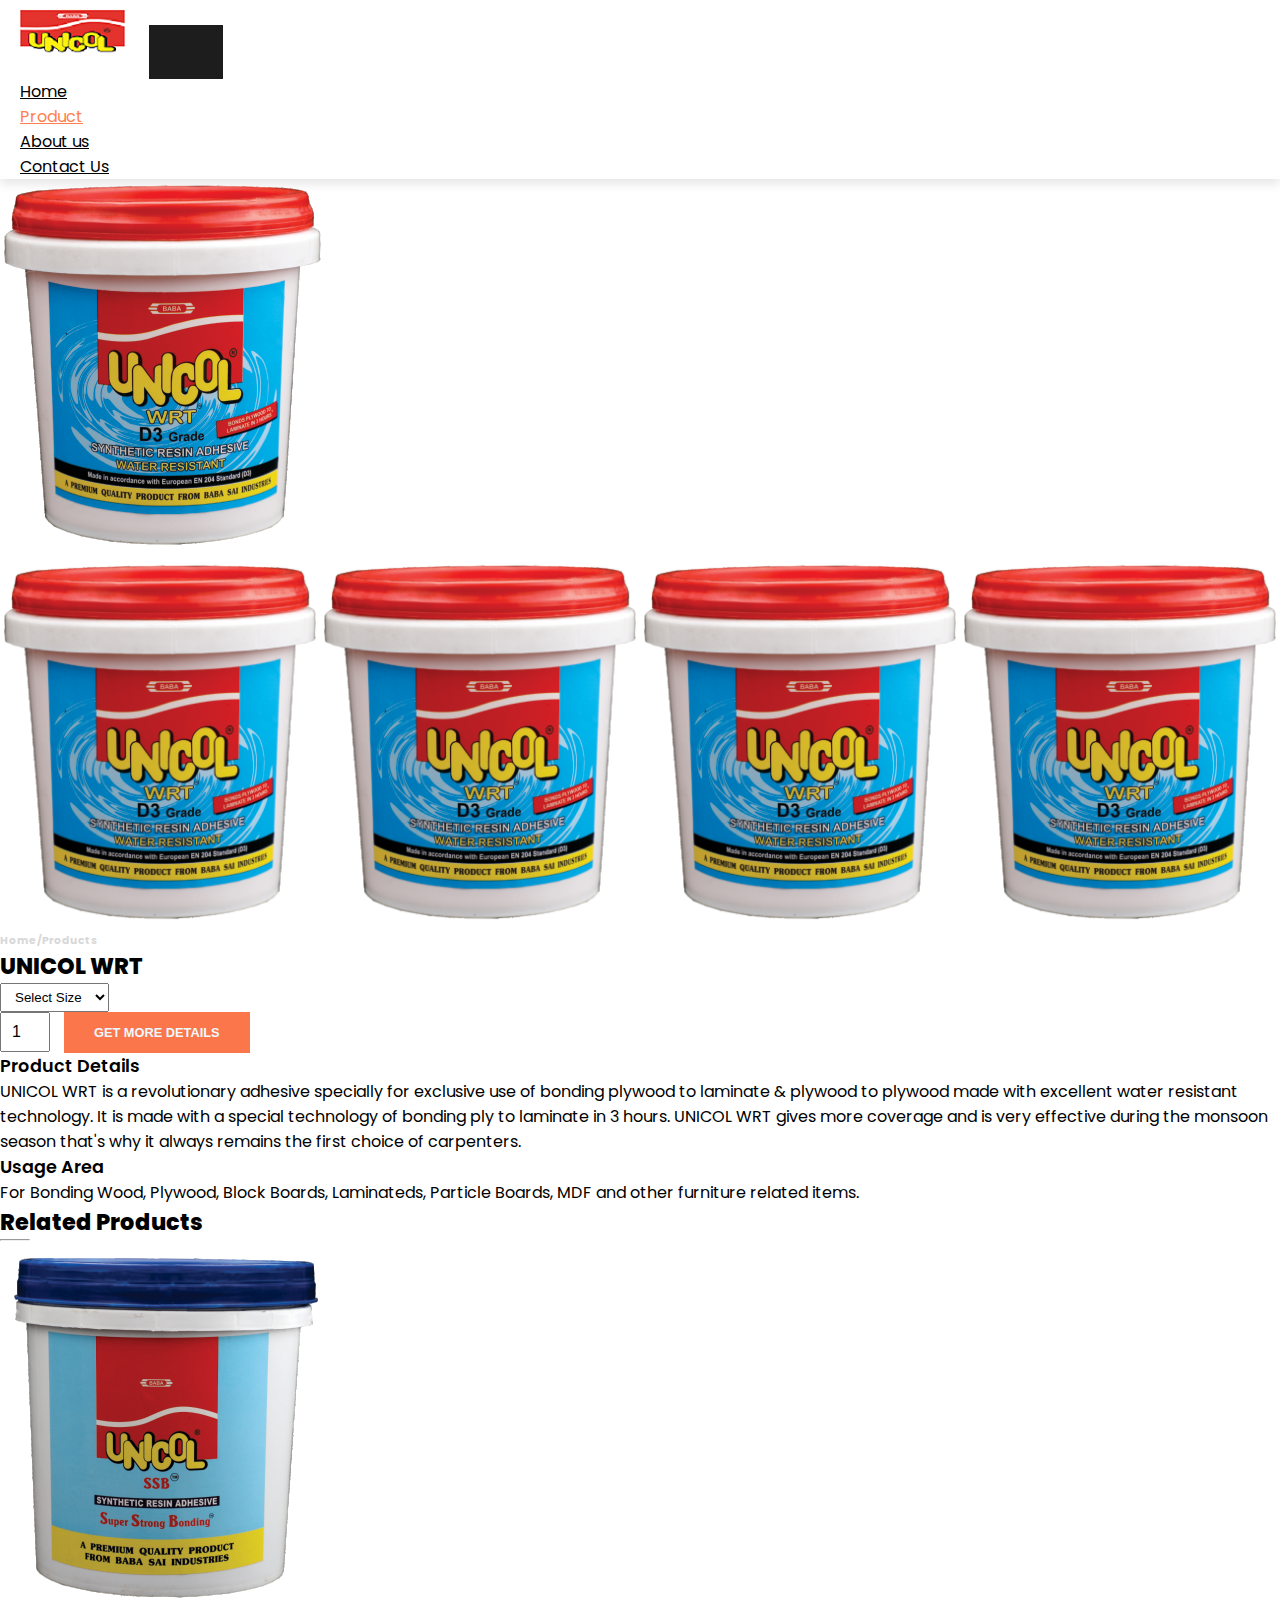
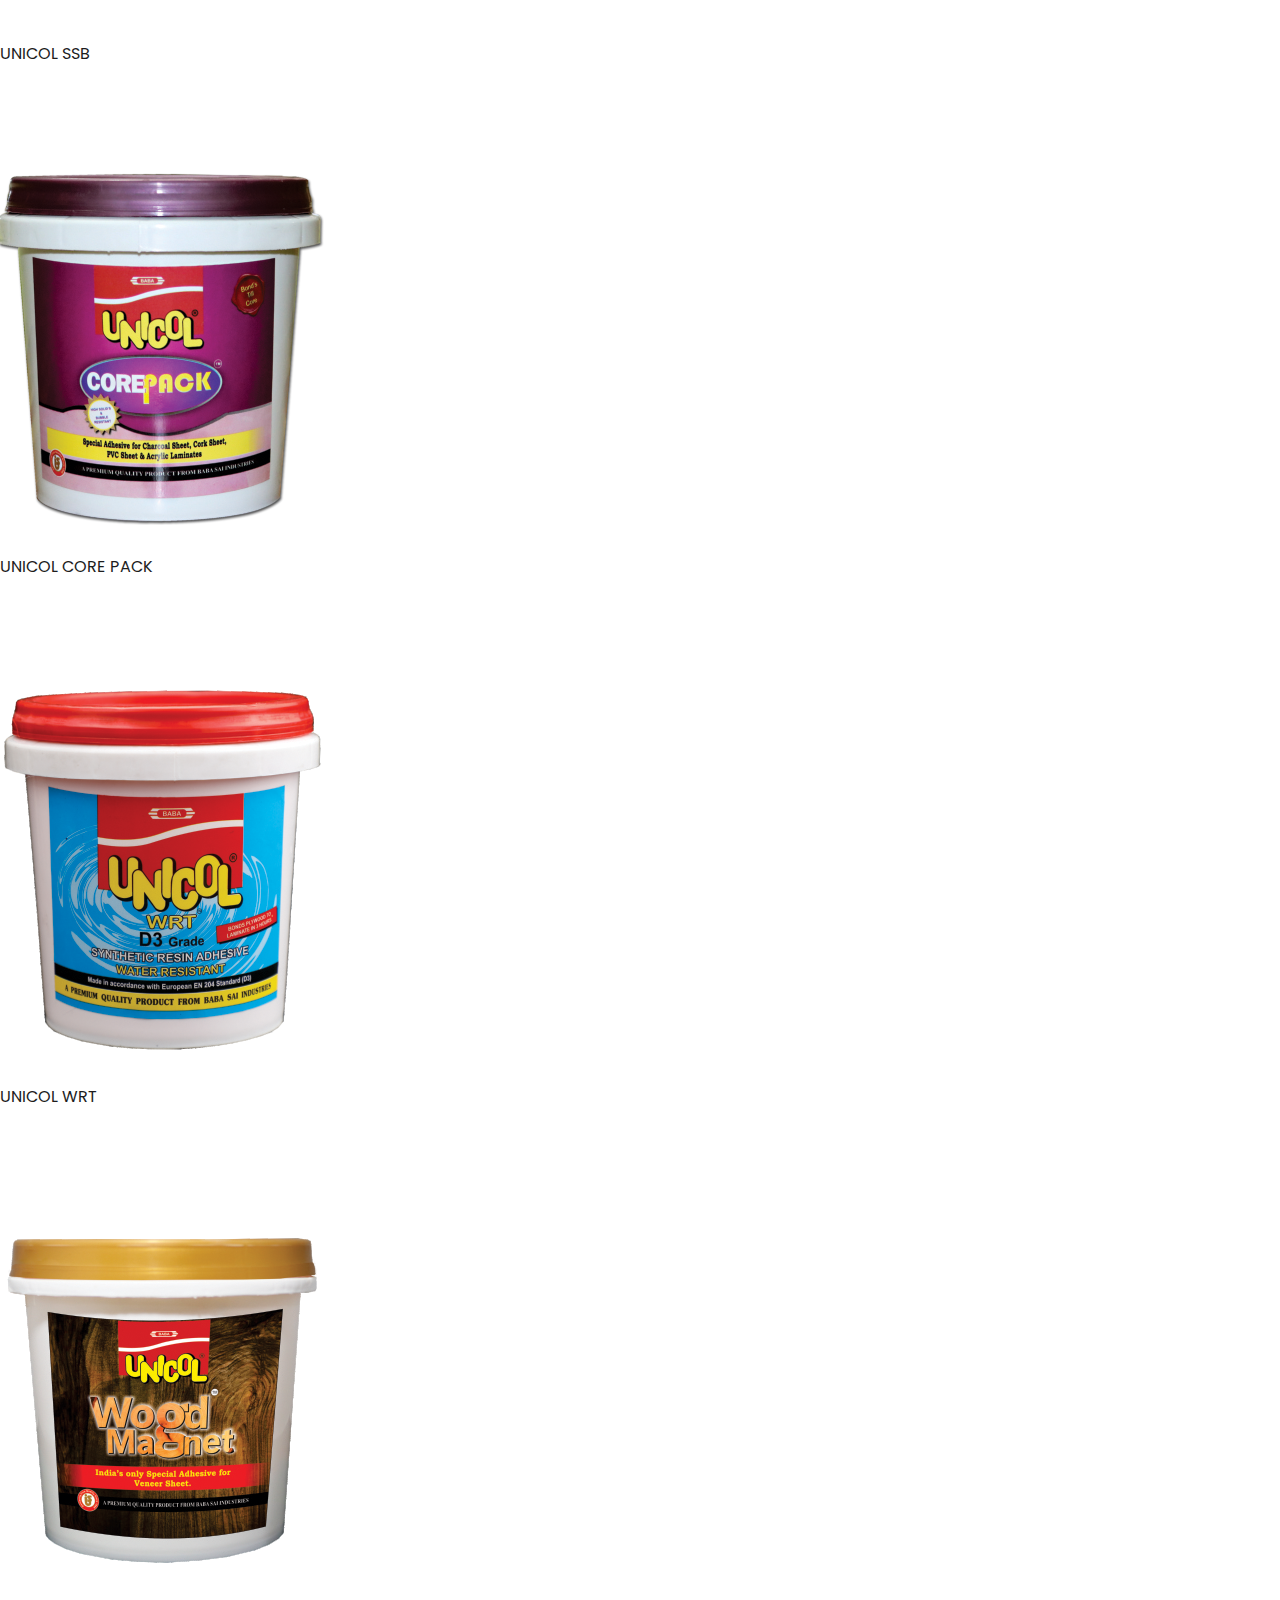
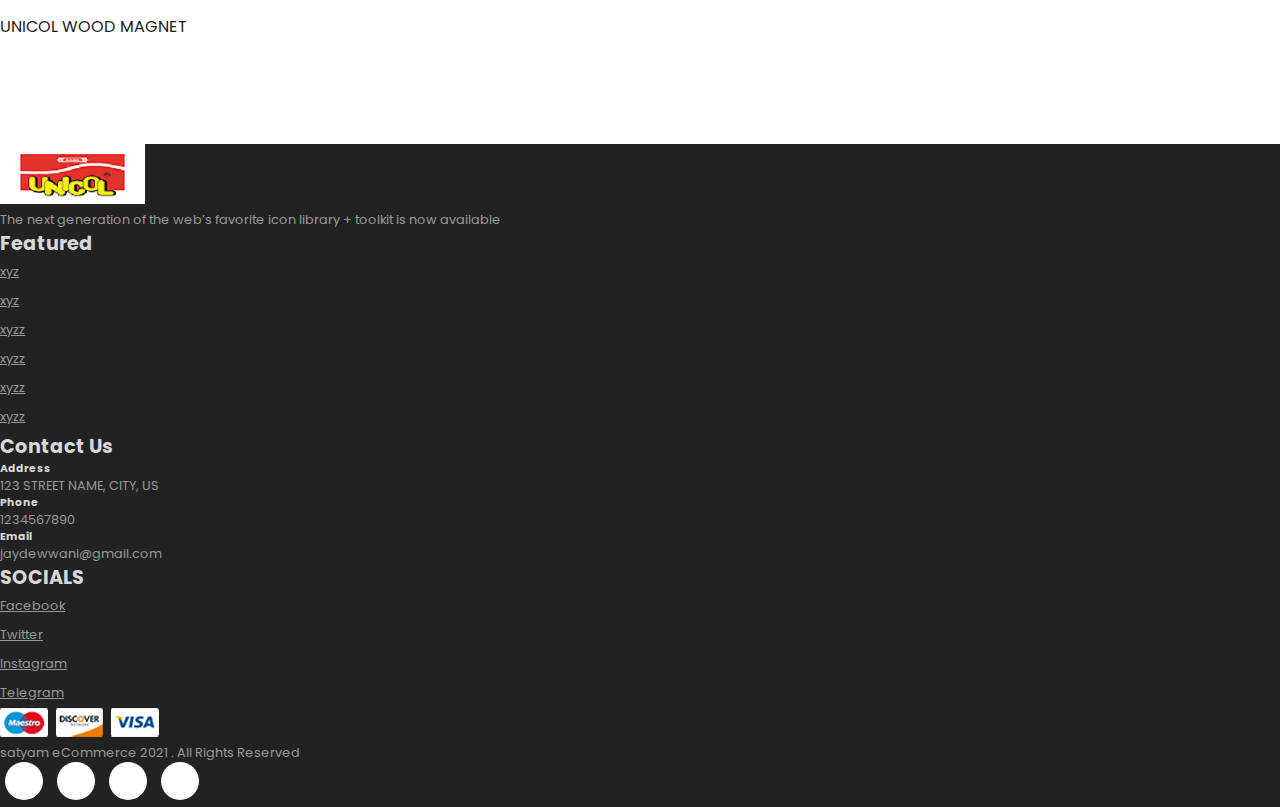
<file: OK/UNICOLWRT.html>
<!DOCTYPE html>
<html lang="en">
<head>
        <meta charset="UTF-8">
        <meta http-equiv="X-UA-Compatible" content="IE=edge">
        <meta name="viewport" content="width=device-width, initial-scale=1.0">
        <title>Product Details</title>
        
        <link rel="stylesheet" href="https://stackpath.bootstrapcdn.com/bootstrap/4.1.3/css/bootstrap.min.css" integrity="sha384-MCw98/SFnGE8fJT3GXwEOngsV7Zt27NXFoaoApmYm81iuXoPkFOJwJ8ERdknLPMO" crossorigin="anonymous">
        
        <link rel="stylesheet" href="https://pro.fontawesome.com/releases/v5.10.0/css/all.css" integrity="sha384-AYmEC3Yw5cVb3ZcuHtOA93w35dYTsvhLPVnYs9eStHfGJvOvKxVfELGroGkvsg+p" crossorigin="anonymous"/>

        <link rel="stylesheet" href="css/style.css">
        
        <style>
            .small-img-group {
                display: flex;
                justify-content: space-between;
            }

            small-img-col{
                flex-basis: 24%;
                cursor: pointer;
            }

            .sproduct select{
              display: block;
              padding: 5px 10px ;
            }

            .sproduct input{
            width: 50px;
            height: 40px;
            padding-left: 10px;
            font-size: 16px;
            margin-right: 10px; 
            }

            .sproduct input:focus{
              outline: none;
            }

            .buy-button{
              background: #fb774b;
              opacity: 1;
              transition: 0.3s all;
            }
        
        </style>

        
</head>
<body>

    <!--NAVIGATION-->
    <nav class="navbar navbar-expand-lg navbar-light bg-white py-3 fixed-top">
        <div class="container">
          <img src="img/logo4.png" alt="">
          <button class="navbar-toggler" type="button" data-bs-toggle="collapse" data-bs-target="#navbarSupportedContent" aria-controls="navbarSupportedContent" aria-expanded="false" aria-label="Toggle navigation">
            <span><i id ="bar" class="fas fa-bars"></i></span>
          </button>
          <div class="collapse navbar-collapse" id="navbarSupportedContent">
            <ul class="navbar-nav ml-auto">
             
              <li class="nav-item">
                <a class="nav-link" href="index.html">Home</a>
              </li>

              <li class="nav-item">
                <a class="nav-link active" href="shop.html">Product</a>
              </li>

              <li class="nav-item">
                <a class="nav-link" href="about.html">About us </a>
              </li>

              <!-- <li class="nav-item">
                <a class="nav-link" href="#">About us</a>
              </li> -->

              <li class="nav-item">
                <a class="nav-link" href="contact.html">Contact Us</a>
              </li>
<!-- 
              <li class="nav-item">
                <i class="fas fa-search"></i>
                <a href="cart.html"><i class="fas fa-shopping-cart"></i></a>
              </li>
              -->
          </div>
        </div>
      </nav>

      <section class="container sproduct my-5 pt-5">
          <div class="row mt-5">
              <div class="col-lg-5 col-md-12 col-12">
                <img class="img-fluid w-100 pb-1" src="img/Box 3.png" id="MainImg" alt="">

                <div class="small-img-group">
                    <div class="small-img-col">
                        <img src="img/Box 3.png"width=100% class="small-img" alt="">
                    </div>
                    <div class="small-img-col">
                        <img src="img/Box 3.png"width=100% class="small-img" alt="">
                    </div>
                    <div class="small-img-col">
                        <img src="img/Box 3.png"width=100% class="small-img" alt="">
                    </div>
                    <div class="small-img-col">
                      <img src="img/Box 3.png"width=100% class="small-img" alt="">
                  </div>
                </div>
              </div>

              <div class="col-lg-6 col-md-12 col-12"> 
                  <h6>Home/Products</h6>
                  <h3 class="py-4"> UNICOL WRT</h3>
                  <select class="my-3">
                      <option>Select Size</option>
                      <option>500 gm</option>
                      <option>1 kg</option>
                      <option>2 kg</option>
                      <option>5 kg</option>
                      <option>10 kg</option>
                      <option>20 kg</option>
                      <option>50 kg</option>
                      </select>
                      <input type="number" value="1">
                      <button onclick="window.location.href='contact.html';" class="buy-button">Get more details</button>
                      <h4 class="mt-5 mb-5">Product Details</h4>
                      <span>UNICOL WRT is a revolutionary adhesive specially for
                        exclusive use of bonding plywood to laminate & plywood
                        to plywood made with excellent water resistant
                        technology. It is made with a special technology of
                        bonding ply to laminate in 3 hours. UNICOL WRT gives
                        more coverage and is very effective during the monsoon
                        season that's why it always remains the first choice of
                        carpenters.</span>
                      <h4 class="mt-5 mb-5">Usage Area</h4>
                      <span>For Bonding Wood, Plywood, Block
                        Boards, Laminateds, Particle Boards, MDF and other
                        furniture related items.</span>
                      
              </div>
          </div>
      </section>

      <section id ="Featured" class="my-5 pb-5">
        <div class="container text-center mt-5 py-5">
          <h3>Related Products</h3> 
          <hr class="mx-auto">
        </div>
      <div class="row mx-auto container-fluid">
      <div onclick="window.location.href='UNICOLSSB.html'; "class="product text-center col-lg-3 col-md-4 col-12">
      <img class="img-fluid mb-3" src="img/Box 5.png" alt="">
      <div class= "star">
              <i class="fas fa-star"></i>
              <i class="fas fa-star"></i>
              <i class="fas fa-star"></i>
              <i class="fas fa-star"></i>
              <i class="fas fa-star"></i>
      </div>
          <h5 class="product name">UNICOL SSB</h5>

          <button class="buy-button">Buy now</button>
      </div>
      <div onclick="window.location.href='UNICOLCOREPACK.html'; "class="product text-center col-lg-3 col-md-4 col-12">
      <img class="img-fluid mb-3" src="img/Box 2.png" alt="">
      <div class= "star">
            <i class="fas fa-star"></i>
            <i class="fas fa-star"></i>
            <i class="fas fa-star"></i>
            <i class="fas fa-star"></i>
            <i class="fas fa-star"></i>
      </div>
      <h5 class="product name">UNICOL CORE PACK</h5>

      <button class="buy-button">Buy now</button>
      </div>
      <div onclick="window.location.href='UNICOLWRT.html'; "class="product text-center col-lg-3 col-md-4 col-12">
      <img class="img-fluid mb-3" src="img/Box 3.png" alt="">
      <div class= "star">
          <i class="fas fa-star"></i>
          <i class="fas fa-star"></i>
          <i class="fas fa-star"></i>
          <i class="fas fa-star"></i>
          <i class="fas fa-star"></i>
      </div>
      <h5 class="product name">UNICOL WRT</h5>

      <button class="buy-button">Buy now</button>
    </div>
    <div onclick="window.location.href='UNICOLWOODMAGNET.html'; "class="product text-center col-lg-3 col-md-4 col-12">
      <img class="img-fluid mb-3" src="img/Box 4.png" alt="">
      <div class= "star">
        <i class="fas fa-star"></i>
        <i class="fas fa-star"></i>
        <i class="fas fa-star"></i>
        <i class="fas fa-star"></i>
    </div>
    <h5 class="product name">UNICOL WOOD MAGNET</h5>

    <button class="buy-button">Buy now</button>
    </div>
      </section>

      <footer class="mt-5 py-5">
        <div class="row container mx-auto pt-5">
          <div class="footer-one col-lg-3 col-md-6 col-12">
            <img src="img/logo4.png" alt="">
            <p class="pt-3">The next generation of the web’s favorite icon library + toolkit is now available</p>
          </div>
          <div class="footer-one col-lg-3 col-md-6 col-12 mb-3">
            <h5 class="pb-2">Featured</h5>
            <ul class="text-uppercase list-unstyled">
              <li><a href="#">xyz</a></li>
              <li><a href="#">xyz</a></li>
              <li><a href="#">xyzz</a></li>
              <li><a href="#">xyzz</a></li>
              <li><a href="#">xyzz</a></li>
              <li><a href="#">xyzz</a></li>
              
            </ul>
          </div>
          <div class="footer-one col-lg-3 col-md-6 col-12 mb-3">
            <h5 class="pb-2">Contact Us</h5>
            <div>
              <h6 class="text-uppercase">Address</h6>
              <p>123 STREET NAME, CITY, US</p>
            </div>
            <div>
              <h6 class="text-uppercase">Phone</h6>
              <p>1234567890</p>
            </div>
            <div>
              <h6 class="text-uppercase">Email</h6>
              <p>jaydewwani@gmail.com</p>
            </div>
          </div>

          <div class="social-media"></div>  

                <ul>
                    <h5>SOCIALS</h5>
                    <li><i class="fa fa-facebook"></i><a href="https://www.facebook.com/" id="facebook">Facebook</a></li>
                    <li><i class="fa fa-twitter"></i><a href="https://twitter.com/?lang=en-in" id="twitter">Twitter</a></li>
                    <li><i class="fa fa-instagram"></i><a href="https://www.instagram.com/" id="facebook">Instagram</a></li>
                    <li><i class="fa fa-telegram"></i><a href="https://telegram.org/" id="facebook">Telegram</a></li>
                </ul>
            </div>
        </div>

        <div class="copyright mt-5">
          <div class="row container mx autp">

            <div class="col-lg-3 col-md-6 col-12 mb-4">
              <img src="img/payment.png" alt="">
            </div>
             <div class="col-lg-4 col-md-6 col-12 text-nowrap mb-2">
              <p>satyam eCommerce 2021 . All Rights Reserved</p>
            </div>
            <div class="col-lg-4 col-md-6 col-12">
              <a href="#"><i class="fab fa-facebook"></i></a>
              <a href="#"><i class="fab fa-twitter"></i></a>
              <a href="#"><i class="fab fa-whatsapp"></i></a>
              <a href="#"><i class="fab fa-linkedin-in"></i></a>
            </div>
          </div>
        </div>
      </footer>

    <script src="https://cdn.jsdelivr.net/npm/@popperjs/core@2.10.2/dist/umd/popper.min.js" integrity="sha384-7+zCNj/IqJ95wo16oMtfsKbZ9ccEh31eOz1HGyDuCQ6wgnyJNSYdrPa03rtR1zdB" crossorigin="anonymous"></script>
    <script src="https://cdn.jsdelivr.net/npm/bootstrap@5.1.3/dist/js/bootstrap.min.js" integrity="sha384-QJHtvGhmr9XOIpI6YVutG+2QOK9T+ZnN4kzFN1RtK3zEFEIsxhlmWl5/YESvpZ13" crossorigin="anonymous"></script>

<script>
  var MainImg = document.getElementById('MainImg');
  var smallimg = document.getElementsByClassName('small-img');

  smallimg[0].onclick= function(){
    MainImg.src = smallimg[0].src;
  }
  smallimg[1].onclick= function(){
    MainImg.src = smallimg[1].src;
  }
  smallimg[2].onclick= function(){
    MainImg.src = smallimg[2].src;
  }
  smallimg[3].onclick= function(){
    MainImg.src = smallimg[3].src;
  }

</script>
</body>
</html>
</file>
<file: OK/css/style.css>
@import url('http://fonts.googleapis.com/css2?family=Poppins:wght@100;200;300;400;500;600;700;800;900&display=swap');
* {
    margin: 0;
    padding: 0;
    box-sizing: border-box;
}

body{
    font-family: 'Poppins', sans-serif;
}

h1 {
    font-size: 2.5rem;
    font-weight: 700;
}

h2 {
    font-size: 1.8rem;
    font-weight: 600;
}

h3 {
    font-size: 1.4rem;
    font-weight: 800;
}

h4{
    font-size: 1.1rem;
    font-weight: 600;
}

h5{
    font-size: 1rem;
    font-weight: 400;
    color: #1d1d1d;
}

h6{
    color: #d8d8d8;  
}

button{
    font-size: 0.8rem;
    font-weight: 700;
    outline: none;
    border: none;
    background-color:#1d1d1d;
    color: aliceblue;
    padding: 13px 30px;
    cursor: pointer;
    text-transform: uppercase; 
    transition: 0.3s ease;  
}
button:hover{
    background-color: #3a3a3a;
}

hr{
    width: 30px;
    height: 2px;
    background-color: #fb774b;
}

.star{
    padding: 10px 0;
}

.star i{
    font-size: 0.8rem;
    color: gold;
}

.navbar{
    font-size: 16px;
    top: 0;
    left: 0;
    box-shadow: 0 5px 10px rgba(0, 0, 0, 0.1);
}
.navbar-light .navbar-nav .nav-link{
    padding: 0 20px;
    color: black;
    transition: 0.3s ease;
}

.navbar-light .navbar-nav .nav-link:hover,
.navbar i:hover,
.navbar-light .navbar-nav .nav-link.active,
.navbar i.active {   
    color:coral
}

.navbar i{
    font-size: 1.2rem;
    padding: 0 7px;
    cursor: pointer;
    font-weight: 500;
    transition: 0.3s ease;
}
#bar { 
    font-size: 1.5rem;
    padding: 7px;
    cursor: pointer;
    font-weight: 500;
    transition: 0.3s ease;
    color: black;

}
#bar:hover,
#bar.active {
    color: white;

}


@media only screen and (max-width: 991px){
    body>nav>div>button:hover,
    body>nav>div>button:focus{
        background-color:#fb774b;
    }
    body>nav>div>button:hover #bar,
    body>nav>div>button:focus #bar{
        background-color:rgb(231, 125, 4);
    }

     #navbarSupportedContent > ul {
         margin: 1rem;
         justify-content: flex-end;
         align-items: flex-end;
         text-align: right;

     }

     #navbarSupportedContent > ul > li:nth-child(n) > a{
         padding:10px 0;

     }
}    
    

/*Mobile Nav*/
.navbar-light .navbar-toggler{
        border: none;
        outline: none;
}
#home{
    background-image: url(../img/back1.jpg );
    /* background-color: #000; */
    width: 100%;
    height: 100vh;
    background-size: cover;
    background-position: top 60px center;
    background-repeat: no-repeat;
    display: flex;
    flex-direction: column;
    align-items: flex-start;
    justify-content: center;
}
#home span {
    color: coral;
}

#new .one img{
    width: 100%;
    height: 100%;
    background-position: center center;
    background-repeat: no-repeat;
    background-size: cover;
    position: relative;
}

#new .one .details{
    position: absolute;
    width: 100%;
    height: 100%;
    top: 0;
    left: 0;
    transition: 0.3s ease;
}

#new .one:hover .details{
    cursor: pointer;
    background-color: rgba(red, green, blue, 0.7);
}
#new .one .details button{
    display: inline-block;
    font-size: 14px;
    font-weight: 500;
    color: #2a2a2a;
    background : none;
    text-transform: uppercase;
    border-bottom: 1px solid #2a2a2a;
    padding: 2.5px;
    transform: translateY(70px);
    transition: 0.3s ease;
}

#new .one .details button:hover{
    color: rgb(255, 23, 100);
    border-bottom:1px solid #2a2a2a ;
}

#new .one:nth-child(1) .details{
    display: flex;
    justify-content: center;
    flex-direction: column;
    align-items: center;
    text-align: center;
}

#new .one:nth-child(2) .details{
    display: flex;
    justify-content: center;
    flex-direction: column;
    align-items: center;
    text-align: center;
}   


#new .one:nth-child(3) .details{
    display: flex;
    justify-content: center;
    flex-direction: column;
    align-items: center;
    text-align: center;
}

/*products*/

.product{
    cursor: pointer;
    margin-bottom: 2rem;

}

.product img{
    transition: 0.3s all;
}

.product:hover img{
    opacity: 0.7;
}

.product .buy-button{
    background: #fb774b;
    transform: translateY(20px);
    opacity: 0;
    transition: 0.3s all;
}

.product:hover .buy-button{
  
    transform: translateY(0px);
    opacity: 1;
    
}

#banner{
    background-image: url("../img/banner.png");
    background-color: #000;
    width: 100%;
    height: 60vh;
    background-size: cover;
    background-position: top 70px center;
    background-repeat: no-repeat;
    background-attachment: fixed;
    display: flex;
    flex-direction: column;
    justify-content: center;
    align-items: flex-start;
}

#banner h4{
    color: #d8d8d8;
}

#banner h1{
    color: #fff ;
}

#banner button{
    background-color: #fb774b ;
}

footer{
    background-color: #222222;
}

footer h5{
    color: #d8d8d8;
    font-weight: 700;
    font-size: 1.2rem;   
}

footer li{
    padding-bottom: 4px;
}
footer li a{
    font-size: 0.8rem;
    color: #999;
}

footer li a:hover{ 
    color: #d8d8d8;

}
    
footer p{
    color: #999;
    font-size: 0.8rem;
}

footer .copyright a{
    color: #000;
    width: 38px;
    height: 38px;
    background-color: #fff;
    display: inline-block;
    text-align: center;
    line-height: 38px;
    border-radius: 50%;
    transition: 0.3s ease;
    margin: 0 5px;
}

footer .copyright a:hover{
    color: #fff;
    background-color: #fb774b;
}

/* blog*/

#blog-container .post .post-img {
    overflow: hidden;
    cursor: pointer;
    background-color: black;
}

#blog-container .post img{
    transition: 0.3s ease;
}

#blog-container .post:hover img{
    transform: scale(1.3) rotate(-10deg);
    opacity: 0.8;
}

#blog-container .post h3{
    transition: 0.3s ease;
    cursor: pointer;
}

#blog-container .post:hover h3 {
    color: #fd8c66;
}

/*cart*/


#cart-container{
    overflow-x: auto;
}

#cart-container table{
    border-collapse: collapse;
    width: 100%;
    table-layout: fixed;
    white-space: nowrap;
}

#cart-container table thead{
font-weight: 700;
}

#cart-container table thead td{
    background-color: #fd8c66;
    color: white;
    border:none;
    padding: 6px 0;
}

#cart-container table td{
    border: 1px solid #b6b6b6;
    text-align: center;
}

#cart-container table td:nth-child(1){
    width: 100px;
}

#cart-container table td:nth-child(2),
#cart-container table td:nth-child(3) {
    width: 200px;
}

#cart-container table td:nth-child(4),
#cart-container table td:nth-child(5),
#cart-container table td:nth-child(6) {
    width: 170px;

}

#cart-container table tbody img{
    width: 100px;
    height: 80px;
    object-fit: cover;
}

#cart-container table tbody i{
    color: #8d8c89;
}

#cart-bottom .coupon>div,
#cart-bottom .Total>div{
    border: 1px solid #b6b3b3;
}

#cart-bottom .coupon h5,
#cart-bottom .Total h5{
    background-color: #fd8c66;
    color: white;
    border:none;
    padding: 6px 12px;
    font-weight: 700;
}

#cart-bottom .coupon p,
    #cart-bottom .coupon input{
    padding: 0 12px;
}

#cart-bottom .coupon input{
    height: 44px;
}

#cart-bottom .coupon input,
#cart-bottom .coupon button{
    margin: 0 0 20px 12px;
}

#cart-bottom .Total div>div{
    padding: 0 12px;
}

#cart-bottom .Total h6{
    color: #2a2a2a;
}

.second-hr{
    background : #b8b7b3;
    width : 100%;
    height : 1px;
}

#cart-bottom .Total div>button{
    margin:0 12px 20px 0;
    display: flex;
    justify-content: flex-end;
}
</file>
